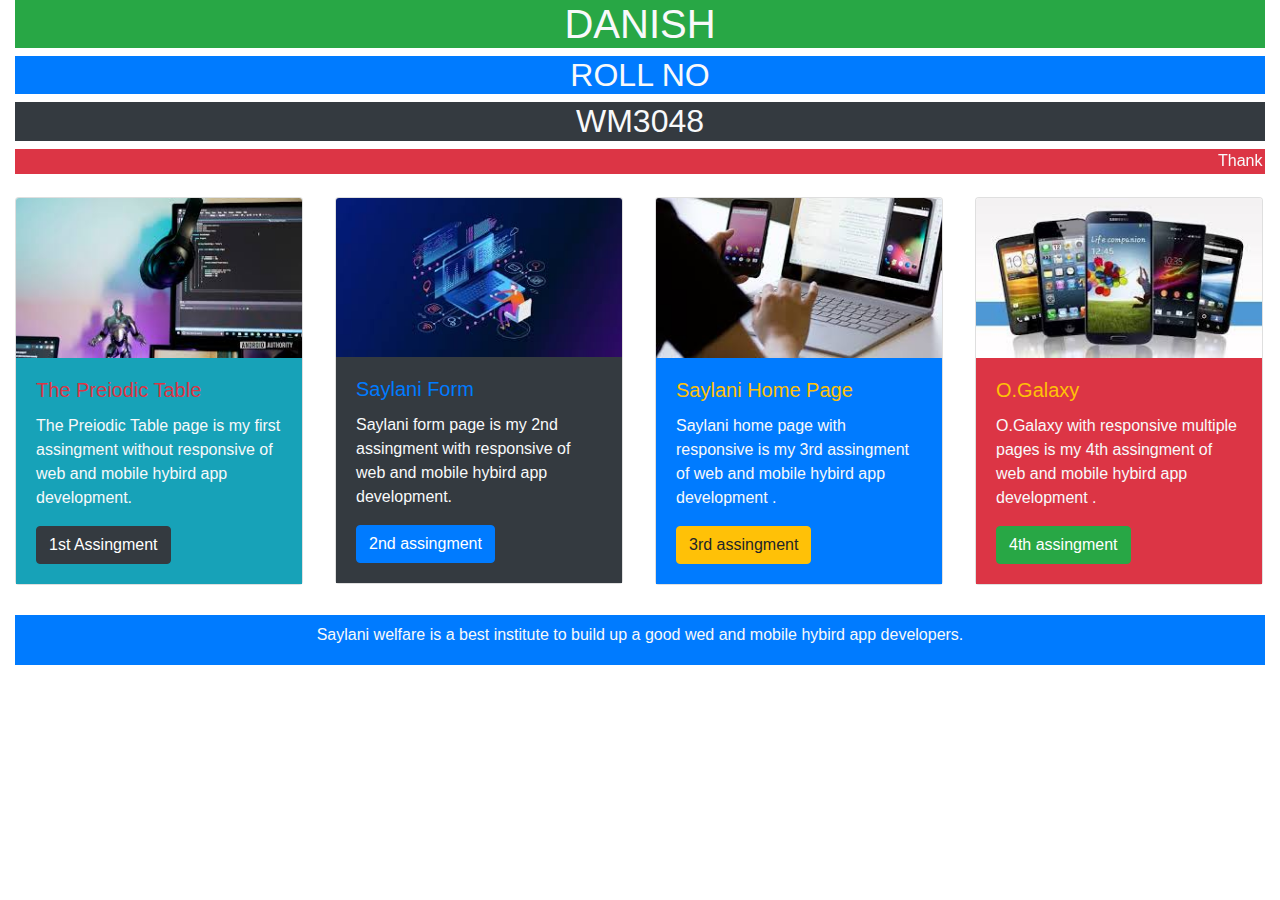
<file: index.html>
<!DOCTYPE html>
<html lang="en">
<head>
    <meta charset="UTF-8">
    <meta name="viewport" content="width=device-width, initial-scale=1.0">
    <title>Document</title>
    <link rel="stylesheet" href="style.css">
    <link rel="stylesheet" href="bootstrap-4.4.1-dist/bootstrap-4.4.1-dist/css/bootstrap.css">

</head>
<body>

    <div class="profile">
        <div class="container-fluid">
            <div class="row">
                <div class="col-md-12">
                    <h1 class="text-center bg-success text-light">DANISH</h1>
                    <h2 class="text-center bg-primary text-light">ROLL NO</h2>
                    <h2 class="text-center bg-dark text-light">WM3048</h2>
                   <marquee class="bg-danger port" direction="left"><p class="text-light ">Thank you Saylani and his web and mobile hybird app development teams.  Saylani give us a platform which called Web and Mobile hybird app development.</p></marquee> 
                </div>
            </div>
        </div>
    </div>


    <div class="portfolio">
        <div class="container-fluid mt-3">
            <div class="row">
                <div class="col-md-3">
                    <div class="card" style="width: 18rem;">
                            <img src="image/images (5).jpg" class="card-img-top" alt="...">
                        <div class="card-body bg-info">
                            <h5 class="card-title text-danger">The Preiodic Table</h5>
                            <p class="card-text text-light">The Preiodic Table page is my first assingment without responsive of web and mobile hybird app development.</p>
                            <a href="table/table.html" class="btn btn-dark">1st Assingment</a>
                        </div>
                    </div>
                </div>


                <div class="col-md-3">
                    <div class="card" style="width: 18rem;">
                            <img src="image/images2.jpg" class="card-img-top" alt="...">
                        <div class="card-body bg-dark">
                            <h5 class="card-title text-primary">Saylani Form</h5>
                            <p class="card-text text-light">Saylani form page is my 2nd assingment with responsive of web and mobile hybird app development.</p>
                            <a href="Saylani form/index.html" class="btn btn-primary">2nd assingment</a>
                        </div>            
                    </div>
                </div>


                <div class="col-md-3">
                    <div class="card" style="width: 18rem;">
                            <img src="image/images (1).jpg" class="card-img-top" alt="...">
                        <div class="card-body bg-primary">
                            <h5 class="card-title  text-warning">Saylani Home Page</h5>
                            <p class="card-text text-light">Saylani home page with responsive is my 3rd assingment of web and mobile hybird app development .</p>
                            <a href="saylani welfare page/index.html" class="btn btn-warning">3rd assingment</a>
            
                         </div>
                    </div>
                </div>

                <div class="col-md-3">
                    <div class="card" style="width: 18rem;">
                            <img src="image/file 2.jpg" class="card-img-top " alt="...">
                        <div class="card-body bg-danger">
                            <h5 class="card-title  text-warning">O.Galaxy</h5>
                            <p class="card-text text-light">O.Galaxy with responsive multiple pages is my 4th assingment of web and mobile hybird app development .</p>
                            <a href="ann electronics/index.html" class="btn btn-success">4th assingment</a>
            
                         </div>
                    </div>
                </div>




            </div>
        </div>
    </div>

    <div class="profile">
        <div class="container-fluid">
            <div class="row">
                <div class="col-md-12">
                    <p class=" bg-primary text-center pt-2 pro text-light">Saylani welfare is a best institute to build up a good wed and mobile hybird app developers.</p>
                </div>
            </div>
        </div>
    </div>
  
</body>
</html>
</file>
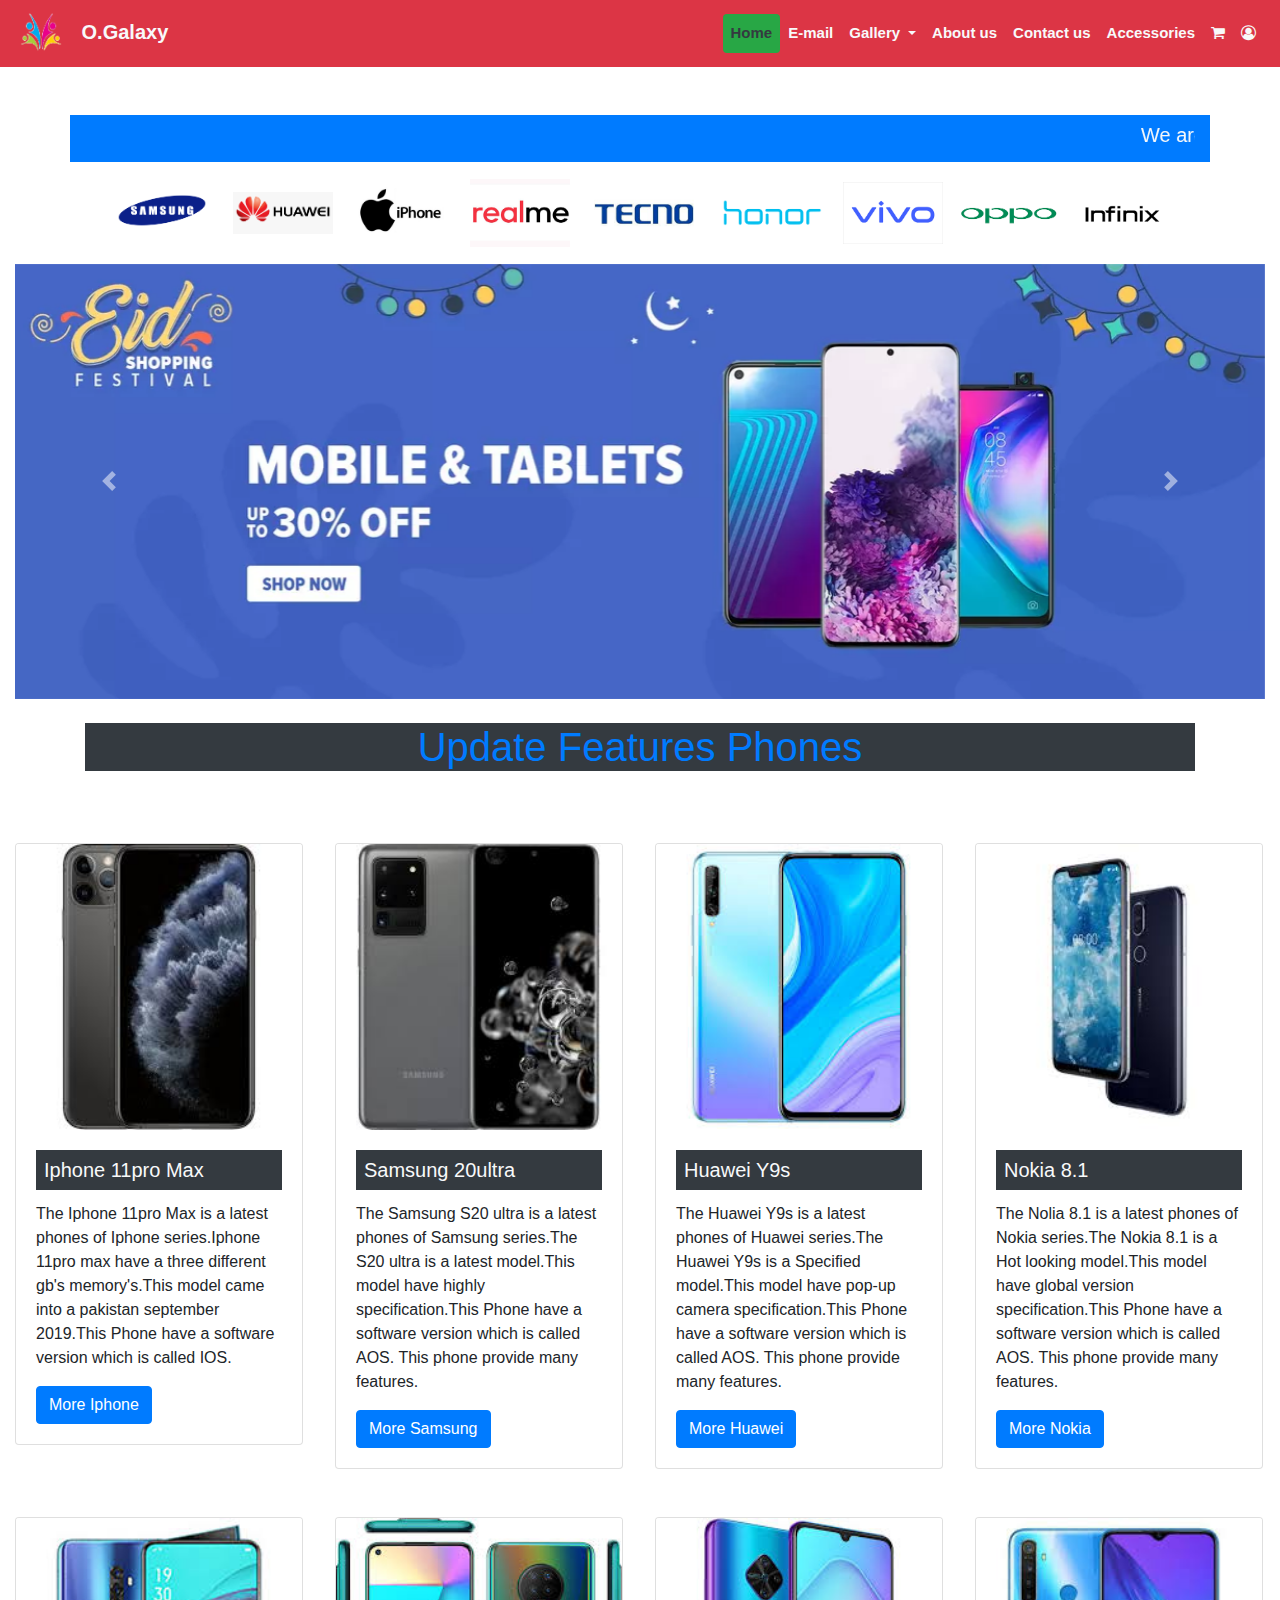
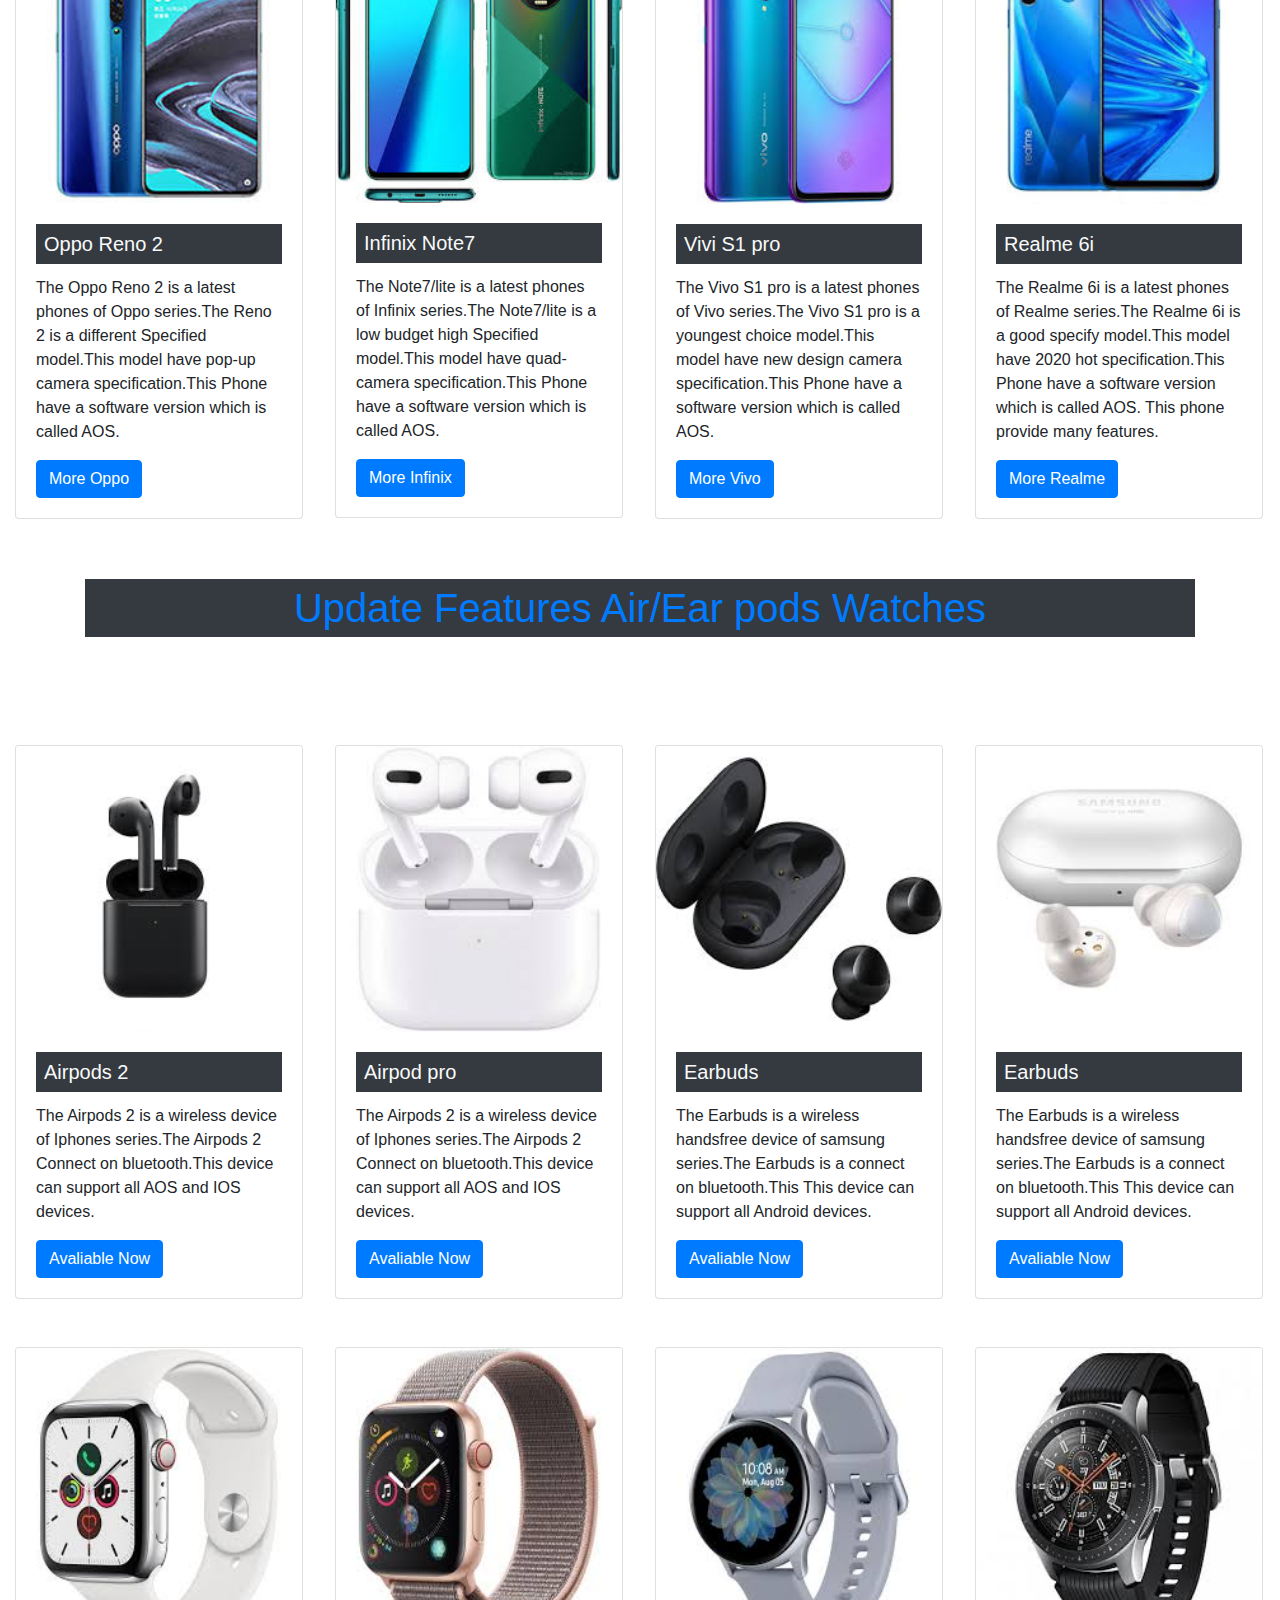
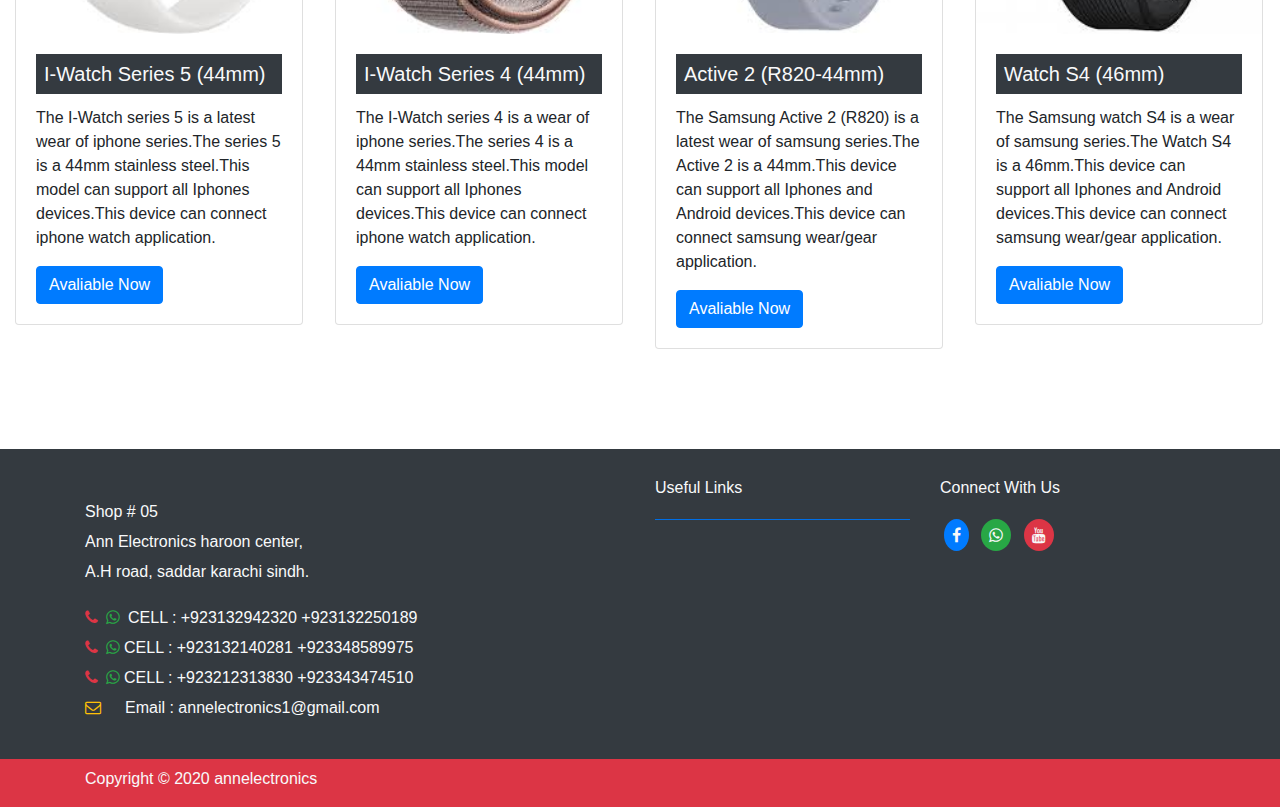
<file: ann electronics/index.html>
<!DOCTYPE html>
<html lang="en">
<head>
    <meta charset="UTF-8">
    <meta name="viewport" content="width=device-width, initial-scale=1.0">
    <title>O.Galaxy</title>
    <link rel="stylesheet" href="style.css">
    <link rel="stylesheet" href="bootstrap-4.4.1-dist/bootstrap-4.4.1-dist/css/bootstrap.css">
    <link rel="stylesheet" href="font-awesome-4.7.0/font-awesome-4.7.0/css/font-awesome.css">
</head>
<body>

    <div class="header sticky-top bg-danger text-light">
        <div class="container-fuild">
            <div class="row">
                <div class="col-md-12">
                    <nav class="navbar navbar-expand-lg navbar-light ">
                      <a class="navbar-brand" href="#">
                        <img src="images/logo1.png" class="logo1"  alt="logo1">
                      <span class="galaxy text-light"> O.Galaxy</span>
                    </a>
                        <button class="navbar-toggler" type="button" data-toggle="collapse" data-target="#navbarSupportedContent" aria-controls="navbarSupportedContent" aria-expanded="false" aria-label="Toggle navigation">
                          <span class="navbar-toggler-icon"></span>
                        </button>
                      
                        <div class="collapse navbar-collapse" id="navbarSupportedContent">
                          <ul class="navbar-nav mr-auto justify-content-end w-100 font ">
                            <li class="nav-item active">
                              <a class="nav-link text-dark bg-success rounded " href="index.html">Home <span class="sr-only">(current)</span></a>
                            </li>
                            <li class="nav-item">
                              <a class="nav-link text-light" href="mailto:annelectronics1@gmail.com">E-mail</a>
                            </li>
                            <li class="nav-item dropdown">
                              <a class="nav-link text-light dropdown-toggle" href="#" id="navbarDropdown" role="button" data-toggle="dropdown" aria-haspopup="true" aria-expanded="false">
                                Gallery
                              </a>
                              <div class="dropdown-menu" aria-labelledby="navbarDropdown">
                                <a class="dropdown-item" href="gallery/samsung.html">Samsung</a>
                                <a class="dropdown-item" href="gallery/huawei/huawei.html">Huawei</a>
                                <a class="dropdown-item" href="gallery/iphones/iphone.html">Iphone</a>
                                <a class="dropdown-item" href="gallery/oppo/oppo.html">Oppo</a>
                                <a class="dropdown-item" href="gallery/nokia/nokia.html">Nokia</a>
                                <a class="dropdown-item" href="gallery/vivo/vivo.html">Vivo</a>
                                <a class="dropdown-item" href="gallery/realme/realme.html">Realme</a>
                                <a class="dropdown-item" href="gallery/infinix/infinix.html">Infinix</a>
                              </div>

                            </li>
                            <li class="nav-item">
                              <a class="nav-link text-light" href="about us/about.html">About us</a>
                            </li>
                            <li class="nav-item">
                              <a class="nav-link text-light" href="contact us/contact.html">Contact us</a>
                              <li class="nav-item">
                                <a class="nav-link text-light" href="#get">Accessories</a>
                              </li>
                              <li class="nav-item">
                                <a class="nav-link text-light" href="#">
                                  <i class="fa fa-shopping-cart" aria-hidden="true"></i>
                                </a>
                              </li>
                              <li class="nav-item">
                                <a class="nav-link text-light" href="#">
                                  <i class="fa fa-user-circle-o" aria-hidden="true"></i>
                                </a>
                              </li> 
                            </li>
                          </ul>
                 
                        </div>
                      </na>
                </div>
            </div>
        </div>
    </div>

    <div class="marquee mt-5">
      <div class="container bg-primary">
        <div class="row">
          <div class="col-md-12">
            <marquee behavior="" direction="left" ><h5 class="text-light pt-2">We are aslo deals with an Used and New branded mobiles,Tablets,Ipads,I-watches,samsung-Gears,Airpods,Earbuds etc.</h5></marquee>
          </div>
        </div>
      </div>
    </div>

    <div class="company logos text-center my-3">
        <div class="container">
            <div class="row">
                <div class="col-md-12 ">
                    <img src="images/samsung.png" alt="samsung" class="logo mx-2">
                    <img src="images/huawei.png" alt="huawei" class="logo mx-2">
                    <img src="images/iphone.png" alt="iphone" class="logo mx-2">
                    <img src="images/realme.png" alt="realme" class="logo mx-1">
                    <img src="images/tecno.png" alt="tecno" class="logo mx-3">
                    <img src="images/Honor-Logo.png" alt="honor" class="logo mx-2">
                    <img src="images/vivo.png" alt="vivo" class="logo mx-2">
                    <img src="images/Oppo-logo.jpg" alt="oppo" class="logo mx-1">
                    <img src="images/infinix.png" alt="infinix" class="logo mx-1">
                    
                </div>
                
            </div>
        </div>
    </div>

    <div class="slider">
      <div class="container-fluid">
        <div class="row">
          <div class="col-md-12">
            <div id="carouselExampleInterval" class="carousel slide" data-ride="carousel">
              <div class="carousel-inner">
                  <div class="carousel-item active" data-interval="10000">
                    <img src="images/slider/file 1.webp" class="d-block w-100" alt="...">
                  </div>
                  <div class="carousel-item" data-interval="2000">
                    <img src="images/slider/file 2.webp" class="d-block w-100" alt="...">
                  </div>
                  <div class="carousel-item">
                    <img src="images/slider/file 1.webp" class="d-block w-100" alt="...">
                  </div>
                  </div>
                  <a class="carousel-control-prev" href="#carouselExampleInterval" role="button" data-slide="prev">
                    <span class="carousel-control-prev-icon" aria-hidden="true"></span>
                    <span class="sr-only">Previous</span>
                  </a>
                  <a class="carousel-control-next" href="#carouselExampleInterval" role="button" data-slide="next">
                    <span class="carousel-control-next-icon" aria-hidden="true"></span>
                    <span class="sr-only">Next</span>
                  </a>
              </div>  
            </div>      
          </div>
        </div>
      </div>
    </div>


    
    <div class="intro">
      <div class="container">
        <div class="row">
          <div class="col-md-12">
            <h1 class="text-center my-4 bg-dark text-primary">Update Features Phones</h1>
          </div>
        </div>
      </div>
    </div>

    <div class="content mt-5">
      <div class="container-fluid">
        <div class="row">
          <div class="col-md-3 ">
            <div class="card" style="width: 18rem;">
              <img class="card-img-top iphones" src="images/ipnones/iphone 3.jpg" alt="Card image cap">
              <div class="card-body">
                <h5 class="card-title text-light bg-dark p-2">Iphone 11pro Max</h5> 
                <p class="card-text ">The Iphone 11pro Max is a latest phones of Iphone series.Iphone 11pro max have a three different gb's memory's.This model came into a pakistan september 2019.This Phone have a software version which is called IOS.</p>
                <a href="gallery/iphones/iphone.html" class="btn btn-primary">More Iphone</a>
              </div>
            </div>
          </div>
        
          <div class="col-md-3 ">
            <div class="card" style="width: 18rem;">
              <img class="card-img-top" src="images/samsung/samung 6.jpg" alt="Card image cap">
              <div class="card-body">
                <h5 class="card-title text-light bg-dark p-2">Samsung 20ultra</h5> 
                <p class="card-text ">The Samsung S20 ultra is a latest phones of Samsung series.The S20 ultra is a latest model.This model have highly specification.This Phone have a software version which is called AOS. This phone provide many features.</p>
                <a href="gallery/samsung.html" class="btn btn-primary">More Samsung</a>
              </div>
            </div>
            </div>
        
            <div class="col-md-3 ">
              <div class="card" style="width: 18rem;">
                <img class="card-img-top" src="images/huawei/huawei 1.jpg" alt="Card image cap">
                <div class="card-body">
                  <h5 class="card-title text-light bg-dark p-2">Huawei Y9s</h5> 
                  <p class="card-text ">The Huawei Y9s is a latest phones of Huawei series.The Huawei Y9s is a Specified model.This model have pop-up camera specification.This Phone have a software version which is called AOS. This phone provide many features.</p>
                  <a href="gallery/huawei/huawei.html" class="btn btn-primary">More Huawei</a>
                </div>
              </div>
            </div>
          
            <div class="col-md-3 ">
              <div class="card" style="width: 18rem;">
                <img class="card-img-top" src="images/nokia/nokia 2.jpg" alt="Card image cap">
                <div class="card-body">
                  <h5 class="card-title text-light bg-dark p-2">Nokia 8.1</h5> 
                  <p class="card-text ">The Nolia 8.1 is a latest phones of Nokia series.The Nokia 8.1 is a Hot looking model.This model have global version specification.This Phone have a software version which is called AOS. This phone provide many features.</p>
                  <a href="gallery/nokia/nokia.html" class="btn btn-primary">More Nokia</a>
                </div>
              </div>
            </div>
        </div>
      </div>
    </div>          
          
    <div class="content mt-5">
      <div class="container-fluid">
        <div class="row">
          <div class="col-md-3 ">
            <div class="card" style="width: 18rem;">
              <img class="card-img-top" src="images/oppo/oppo 0.jpg" alt="Card image cap">
              <div class="card-body">
                <h5 class="card-title text-light bg-dark p-2">Oppo Reno 2</h5> 
                <p class="card-text ">The Oppo Reno 2 is a latest phones of Oppo series.The Reno 2 is a different Specified model.This model have pop-up camera specification.This Phone have a software version which is called AOS.</p>
                <a href="gallery/oppo/oppo.html" class="btn btn-primary">More Oppo</a>
              </div>
            </div>
          </div>

          <div class="col-md-3 ">
            <div class="card" style="width: 18rem;">
              <img class="card-img-top" src="images/infinix/infinix 1.jpg" alt="Card image cap">
              <div class="card-body">
                <h5 class="card-title text-light bg-dark p-2">Infinix Note7</h5> 
                <p class="card-text ">The Note7/lite is a latest phones of Infinix series.The Note7/lite is a low budget high Specified model.This model have quad-camera specification.This Phone have a software version which is called AOS. </p>
                <a href="gallery/infinix/infinix.html" class="btn btn-primary">More Infinix</a>
              </div>
            </div>
          </div>

          <div class="col-md-3 ">
            <div class="card" style="width: 18rem;">
              <img class="card-img-top" src="images/vivo/vivo 2.jpg" alt="Card image cap">
              <div class="card-body">
                <h5 class="card-title text-light bg-dark p-2">Vivi S1 pro</h5> 
                <p class="card-text ">The Vivo S1 pro is a latest phones of Vivo series.The Vivo S1 pro is a  youngest choice model.This model have new design camera specification.This Phone have a software version which is called AOS.</p>
                <a href="gallery/vivo/vivo.html" class="btn btn-primary">More Vivo</a>
              </div>
            </div>
          </div>

          <div class="col-md-3 ">
            <div class="card" style="width: 18rem;">
              <img class="card-img-top" src="images/realme/realme 1.jpg" alt="Card image cap">
              <div class="card-body">
                <h5 class="card-title text-light bg-dark p-2">Realme 6i</h5> 
                <p class="card-text ">The Realme 6i is a latest phones of Realme series.The Realme 6i is a good specify model.This model have 2020 hot specification.This Phone have a software version which is called AOS. This phone provide many features.</p>
                <a href="gallery/realme/realme.html" class="btn btn-primary">More Realme</a>
              </div>
            </div>
          </div>          
        </div>
      </div>
    </div>

    <div class="heading" id="get">
      <div class="container">
        <div class="row">
          <div class="col-md-12">
            <h1 class="text-center my bg-dark  text-primary">Update Features Air/Ear pods Watches </h1>
          </div>
        </div>
      </div>
    </div>





    <div class="content mt-5"  >
      <div class="container-fluid">
        <div class="row">
          <div class="col-md-3" >
            <div class="card" style="width: 18rem;">
              <img class="card-img-top" src="images/ipnones/airpod 1.jpg" alt="Card image cap">
              <div class="card-body">
                <h5 class="card-title text-light bg-dark p-2">Airpods 2</h5> 
                <p class="card-text ">The Airpods 2 is a wireless device of Iphones series.The Airpods 2 Connect on bluetooth.This device can support all AOS and IOS devices.</p>
                <a href="#" class="btn btn-primary">Avaliable Now</a>
              </div>
            </div>
          </div>
  
          <div class="col-md-3 ">
            <div class="card" style="width: 18rem;">
              <img class="card-img-top" src="images/ipnones/airpos pro.jpg" alt="Card image cap">
              <div class="card-body">
                <h5 class="card-title text-light bg-dark p-2">Airpod pro</h5> 
                <p class="card-text ">The Airpods 2 is a wireless device of Iphones series.The Airpods 2 Connect on bluetooth.This device can support all AOS and IOS devices.</p>
                <a href="#" class="btn btn-primary">Avaliable Now</a>
              </div>
            </div>
          </div>
          
          <div class="col-md-3">
            <div class="card" style="width: 18rem;">
              <img class="card-img-top" src="images/samsung/earbuds.jpg" alt="Card image cap" >
              <div class="card-body">
                <h5 class="card-title text-light bg-dark p-2">Earbuds</h5> 
                <p class="card-text ">The Earbuds is a wireless handsfree device of samsung series.The Earbuds is a connect on bluetooth.This This device can support all Android devices.</p>
                <a href="#" class="btn btn-primary">Avaliable Now</a>
              </div>
            </div>
          </div>
  
          <div class="col-md-3 ">
            <div class="card" style="width: 18rem;">
              <img class="card-img-top" src="images/samsung/earbuds 1.jpg" alt="Card image cap">
              <div class="card-body">
                <h5 class="card-title text-light bg-dark p-2">Earbuds</h5> 
                <p class="card-text ">The Earbuds is a wireless handsfree device of samsung series.The Earbuds is a connect on bluetooth.This This device can support all Android devices.</p>
                <a href="#" class="btn btn-primary">Avaliable Now</a>
              </div>
            </div>
          </div>
        </div>       
      </div>
    </div>

    <div class="content mt-5">
      <div class="container-fluid">
        <div class="row">

            <div class="col-md-3">
              <div class="card" style="width: 18rem;">
                <img class="card-img-top" src="images/ipnones/i-watch 1.jpg" alt="Card image cap">
                <div class="card-body">
                  <h5 class="card-title text-light bg-dark p-2">I-Watch Series 5 (44mm)</h5> 
                  <p class="card-text ">The I-Watch series 5 is a latest wear of iphone series.The series 5 is a 44mm stainless steel.This model can support all Iphones devices.This device can connect iphone watch application.</p>
                  <a href="#" class="btn btn-primary">Avaliable Now</a>
                </div>
              </div>
            </div>
    
            <div class="col-md-3">
              <div class="card" style="width: 18rem;">
                <img class="card-img-top" src="images/ipnones/i-watch 2.jpg" alt="Card image cap">
                <div class="card-body">
                  <h5 class="card-title text-light bg-dark p-2">I-Watch Series 4 (44mm)</h5> 
                  <p class="card-text ">The I-Watch series 4 is a wear of iphone series.The series 4 is a 44mm stainless steel.This model can support all Iphones devices.This device can connect iphone watch application.</p>
                  <a href="#" class="btn btn-primary">Avaliable Now</a>
                </div>
              </div>
            </div>
    
            <div class="col-md-3">
              <div class="card" style="width: 18rem;">
                <img class="card-img-top" src="images/samsung/acive 2.jpg" alt="Card image cap">
                <div class="card-body">
                  <h5 class="card-title text-light bg-dark p-2">Active 2 (R820-44mm)</h5> 
                  <p class="card-text ">The Samsung Active 2 (R820) is a latest wear of samsung series.The Active 2 is a 44mm.This device can support all Iphones and Android devices.This device can connect samsung wear/gear application.</p>
                  <a href="#" class="btn btn-primary">Avaliable Now</a>
                </div>
              </div>
            </div>
    
            <div class="col-md-3">
              <div class="card" style="width: 18rem;">
                <img class="card-img-top" src="images/samsung/watch s4.jpg" alt="Card image cap">
                <div class="card-body">
                  <h5 class="card-title text-light bg-dark p-2">Watch S4 (46mm)</h5> 
                  <p class="card-text ">The Samsung watch S4 is a wear of samsung series.The Watch S4 is a 46mm.This device can support all Iphones and Android devices.This device can connect samsung wear/gear application.</p>
                  <a href="#" class="btn btn-primary">Avaliable Now</a>
                </div>
              </div>
            </div>          
        </div>
      </div>
    </div>

    <div class="section bg-dark text-light " id="visit">
      <div class="container">
        <div class="row">
          <div class="col-md-6 sec pt-5">
           
            <p>Shop # 05 <br> Ann Electronics haroon center, <br> A.H road, saddar karachi sindh.</p>

           <p><i class="fa fa-phone text-danger "></i><i class="fa fa-whatsapp mx-2 text-success"></i>CELL : +923132942320 +923132250189<span></span><br>
            <i class="fa fa-phone text-danger"></i><span class="num mx-1"><i class="fa fa-whatsapp text-success mx-1"></i>CELL : +923132140281 +923348589975</span><br>             
            <i class="fa fa-phone text-danger"></i><span class="num mx-1"><i class="fa fa-whatsapp text-success mx-1"></i>CELL : +923212313830 +923343474510</span><br>
            <i class="fa fa-envelope-o text-warning"></i><span class="num mx-4">Email : annelectronics1@gmail.com</span></p>  
          </div>

          <div class="col-md-3 pt-4">
              <p class="uses ">Useful Links</p><hr class="bg-primary">

          </div>
          <div class="col-md-3 mb-5 pt-4">
              <p class="contact">Connect With Us</p>
            <div class="social">
              <i class="fa fa-facebook text-light bg-primary rounded-circle mx-1 p-2"></i>
              <i class="fa fa-whatsapp text-light bg-success rounded-circle mx-1 p-2"></i>   
              <i class="fa fa-youtube text-light bg-danger rounded-circle mx-1 p-2"></i>
            </div>
          </div>
        </div>
      </div>
    </div>

    
    <div class="footer bg-danger text-light pt-2">
      <div class="container">
        <div class="row">
        <div class="col-md-12">
          <p>Copyright &copy; 2020 annelectronics</p>
        </div>
        </div>
      </div>
    </div>



    <script src="https://code.jquery.com/jquery-3.2.1.slim.min.js" integrity="sha384-KJ3o2DKtIkvYIK3UENzmM7KCkRr/rE9/Qpg6aAZGJwFDMVNA/GpGFF93hXpG5KkN" crossorigin="anonymous"></script>
<script src="https://cdnjs.cloudflare.com/ajax/libs/popper.js/1.12.9/umd/popper.min.js" integrity="sha384-ApNbgh9B+Y1QKtv3Rn7W3mgPxhU9K/ScQsAP7hUibX39j7fakFPskvXusvfa0b4Q" crossorigin="anonymous"></script>
<script src="https://maxcdn.bootstrapcdn.com/bootstrap/4.0.0/js/bootstrap.min.js" integrity="sha384-JZR6Spejh4U02d8jOt6vLEHfe/JQGiRRSQQxSfFWpi1MquVdAyjUar5+76PVCmYl" crossorigin="anonymous"></script>


</body>
</html>
</file>
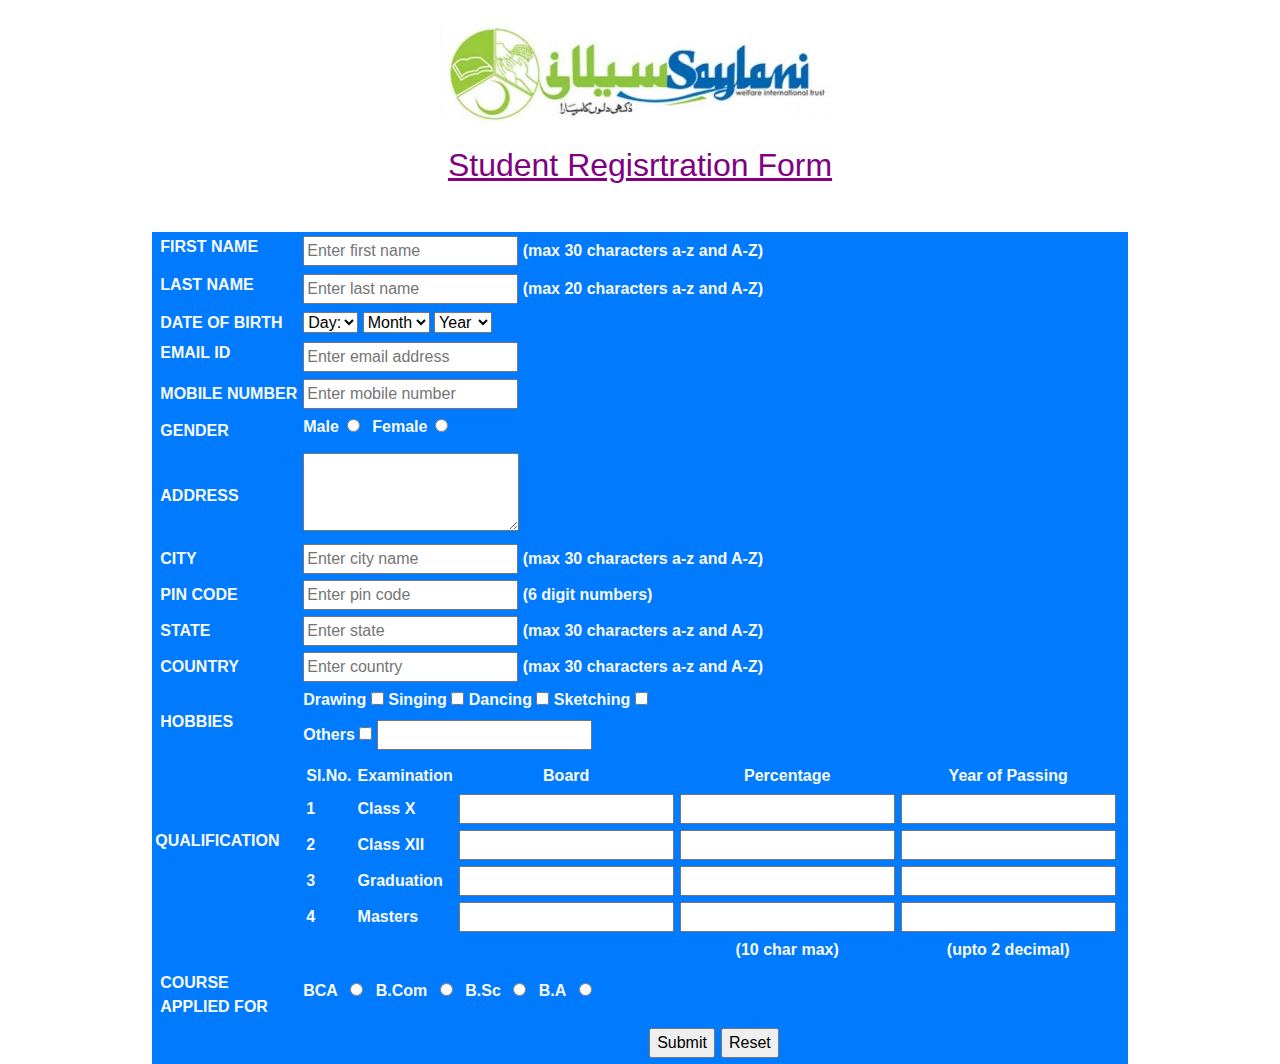
<file: Saylani form/index.html>
<!DOCTYPE html>
<html lang="en">
<head>
    <meta charset="UTF-8">
    <meta name="viewport" content="width=device-width, initial-scale=1.0">
    <title>Document</title>
    <link rel="stylesheet" href="style.css">
    <link rel="stylesheet" href="bootstrap-4.4.1-dist/bootstrap-4.4.1-dist/css/bootstrap.css">
</head>
<body>
  <div class="section text-center my-4">
      <div class="container">
          <div class="row">
              <div class="col-md-12">
                  <img src="image/IMG_20200415_215037.jpg" alt="saylani">
                 <a href="index.html"><h2 class="my-4">Student Regisrtration Form</h2></a>
              </div>
          </div>
      </div>
  </div>
  
  <div class="forms">
      <div class="container">
          <div class="row">
              <div class="col-md-12">
                  <form action="image/image.html">
                      <table class="bg-primary text-light">
                        <tr>
                            <td class="pl-2">
                                <label for="first">FIRST NAME</label></td>
                            <td>
                                <input type="text" name="name" id="first" maxlength="30" placeholder="Enter first name"> (max 30 characters a-z and A-Z)</td>               
                        </tr>
                        <tr>
                            <td  class="pl-2">
                                <label for="last">LAST NAME</label></td>
                            <td>
                                <input type="text" name="name"  id="last" maxlength="30" placeholder="Enter last name"> <span> (max 20 characters a-z and A-Z)</span></td>
                       </tr>
                       <tr>
                        <td  class="pl-2">DATE OF BIRTH</td>
                        <td>
                            <select name="day">
                                <option value="null">Day:</option>
                                <option value="01">01:</option>
                                <option value="02">02:</option>
                                <option value="03">03:</option>
                                <option value="04">04:</option>
                                <option value="05">05:</option>
                                <option value="06">06:</option>
                                <option value="07">07:</option>
                                <option value="08">08:</option>
                                <option value="09">09:</option>
                                <option value="10">10:</option>
                                <option value="11">11:</option>
                                <option value="12">12:</option>
                                <option value="13">13:</option>
                                <option value="14">14:</option>
                                <option value="15">15:</option>
                                <option value="16">16:</option>
                                <option value="17">17:</option>
                                <option value="18">18:</option>
                                <option value="19">19:</option>
                                <option value="20">20:</option>
                                <option value="21">21:</option>
                                <option value="22">22:</option>
                                <option value="23">23:</option>
                                <option value="24">24:</option>
                                <option value="25">25:</option>
                                <option value="26">26:</option>
                                <option value="27">27:</option>
                                <option value="28">28:</option>
                                <option value="29">29:</option>
                                <option value="30">30:</option>
                                <option value="31">31:</option>
                            </select>
                            <select name="month">
                                <option value="null">Month</option>
                                <option value="jan">Jan</option>
                                <option value="feb">Feb</option>
                                <option value="mar">Mar</option>
                                <option value="apr">Apr</option>
                                <option value="may">May</option>
                                <option value="jun">Jun</option>
                                <option value="jul">Jul</option>
                                <option value="aug">Aug</option>
                                <option value="sep">Sep</option>
                                <option value="oct">Oct</option>
                                <option value="nov">Nov</option>
                                <option value="dec">Dec</option>
                            </select>
                            <select name="year">
                                <option value="null">Year</option>
                                <option value="2020">2020</option>
                                <option value="2019">2019</option>
                                <option value="2018">2018</option>
                                <option value="2017">2017</option>
                                <option value="2016">2016</option>
                                <option value="2015">2015</option>
                                <option value="2014">2014</option>
                                <option value="2013">2013</option>
                                <option value="2012">2012</option>
                                <option value="2011">2011</option>
                                <option value="2010">2010</option>
                                <option value="2009">2009</option>
                                <option value="2008">2008</option>
                                <option value="2007">2007</option>
                                <option value="2006">2006</option>
                                <option value="2005">2005</option>
                                <option value="2004">2004</option>
                                <option value="2003">2003</option>
                                <option value="2002">2002</option>
                                <option value="2001">2001</option>
                                <option value="2000">2000</option>
                            </select>
                        </td>
                    </tr>
                    <tr>
                        <td   class="pl-2"><label for="email" >EMAIL ID</label></td>
                        <td><input type="email" name="email"   id="mail" placeholder="Enter email address"></td>
                        
                    </tr>
                    <tr>
                        <td   class="pl-2">MOBILE NUMBER</td>
                        <td><input type="number" name="number"   placeholder="Enter mobile number"></td>
                        
                    </tr>
                    <tr>
                        <td   class="pl-2">GENDER</td>
                        <td><label for="male">Male</label><input type="radio" name="gender" id="male" class="mx-2">
                        <label for="female">Female</label><input type="radio" name="gender" id="female" class="mx-2"></td>
                            
                    </tr>
                    <tr>
                        <td   class="pl-2">ADDRESS</td>
                        <td><textarea name="comments"  id="address" cols="21" rows="3"></textarea></td>
                        
                    </tr>    
                    <tr>
                        <td   class="pl-2">CITY</td>
                        <td><input type="text" name="city"   maxlength="30" placeholder="Enter city name"><span> (max 30 characters a-z and A-Z)</span></td>
                        
                        
                    </tr>
                    <tr>
                        <td class="pl-2">PIN CODE</td>
                        <td><input type="number" name="number" max="6" placeholder="Enter pin code"><span> (6 digit numbers)</span></td>
                        
                    </tr>
                    <tr>
                        <td   class="pl-2">STATE</td>
                        <td><input type="text" name="name"  placeholder="Enter state" maxlength="30"><span> (max 30 characters a-z and A-Z)</span></td>
                        
                    </tr>
                    <tr>
                        <td class="pl-2">COUNTRY</td>
                        <td><input type="text" name="name"  placeholder="Enter country" maxlength="30"> <span>(max 30 characters a-z and A-Z)</spna></td>
                        
                    </tr>
                    
                    <tr>
                        <td class="pl-2">HOBBIES</td>
                        <td><label for="draw">Drawing</label>
                        <input type="checkbox" name="draw" id="draw">
                        <label for="sing">Singing</label>
                        <input type="checkbox" name="sing" id="sing">
                        <label for="dance">Dancing</label>
                        <input type="checkbox" name="dance" id="dance">
                        <label for="sketch">Sketching</label>
                        <input type="checkbox" name="sketch" id="sketch"><br>
                        <label for="other">Others</label>
                        <input type="checkbox" name="other" id="other">
                        <input type="text" name="name">                
                    </td>
                    </tr>
                    <tr>
                    
                        <td class="pb-5">
                            QUALIFICATION
                        </td>
                    
                        <td>
                            <table>
                                <tr>
                                    <td>Sl.No.</td>
                                    <td>Examination</td>
                                    <td class="text-center">Board</td>
                                    <td class="text-center">Percentage</td>
                                    <td class="text-center">Year of Passing</td>
                                </tr>
                                 <tr>
                                    <td>1</td>
                                    <td>Class X</td>
                                    <td><input type="text" name="name" maxlength="10"></td>
                                    <td><input type="text" name="name" maxlength="10"></td>
                                    <td><input type="text" name="name" maxlength="10"></td>
                                </tr>
                                 <tr>
                                           
                                    <td>2</td>
                                    <td>Class XII</td>
                                    <td><input type="text" name="name" maxlength="10"></td>
                                    <td><input type="text" name="name" maxlength="10"></td>
                                    <td><input type="text" name="name" maxlength="10"></td>
                                </tr>
                                <tr>
                                    <td>3</td>
                                    <td>Graduation</td>
                                    <td><input type="text" name="name" maxlength="10"></td>
                                    <td><input type="text" name="name" maxlength="10"></td>
                                    <td><input type="text" name="name" maxlength="10"></td>
                                </tr>
                                <tr>
                                    
                                    <td>4</td>
                                    <td>Masters</td>
                                    <td><input type="text" name="name" maxlength="10"></td>
                                    <td><input type="text" name="name" maxlength="10"></td>
                                    <td><input type="text" name="name" maxlength="10"></td>
                                </tr>
                                <tr>
                                    <td></td>
                                    <td></td>
                                    <td></td>
                                    <td  class="text-center">(10 char max)</td>
                                    <td  class="text-center">(upto 2 decimal)</td>
                                    <td></td>
                                </tr> 
                                      
                            </table>
                        </td>
                    </tr>
    
                        <tr>
                            <td class="pl-2">COURSE<br>APPLIED FOR</td>
                            <td>
                                <label for="bca">BCA</label>
                                <input type="radio" name="course" id="bca" class="mx-2">
                                <label for="bcom">B.Com</label>
                                <input type="radio" name="course" id="bcom" class="mx-2">
                                <label for="bsc">B.Sc</label>
                                <input type="radio" name="course" id="bsc" class="mx-2">
                                <label for="ba">B.A</label>
                                <input type="radio" name="course" id="ba" class="mx-2">
                            
                            </td>    
                        </tr>
    
                        <tr>
                            <td></td>
                            <td>
                                <table>
                                    <tr>
                                        <td class="mx-2">
                                            <input type="submit" name="submit" value="Submit">
                                        </td >
                                        <td  class="mx-2">
                                            <input type="reset" name="reset" value="Reset"  >
                                        </td>
                                    </tr>
                            </td>
                        </table>
                        
                        </tr>
                    
                      </table>
                  </form>
              </div>
          </div>
      </div>
  </div>




</body>
</html>
</file>
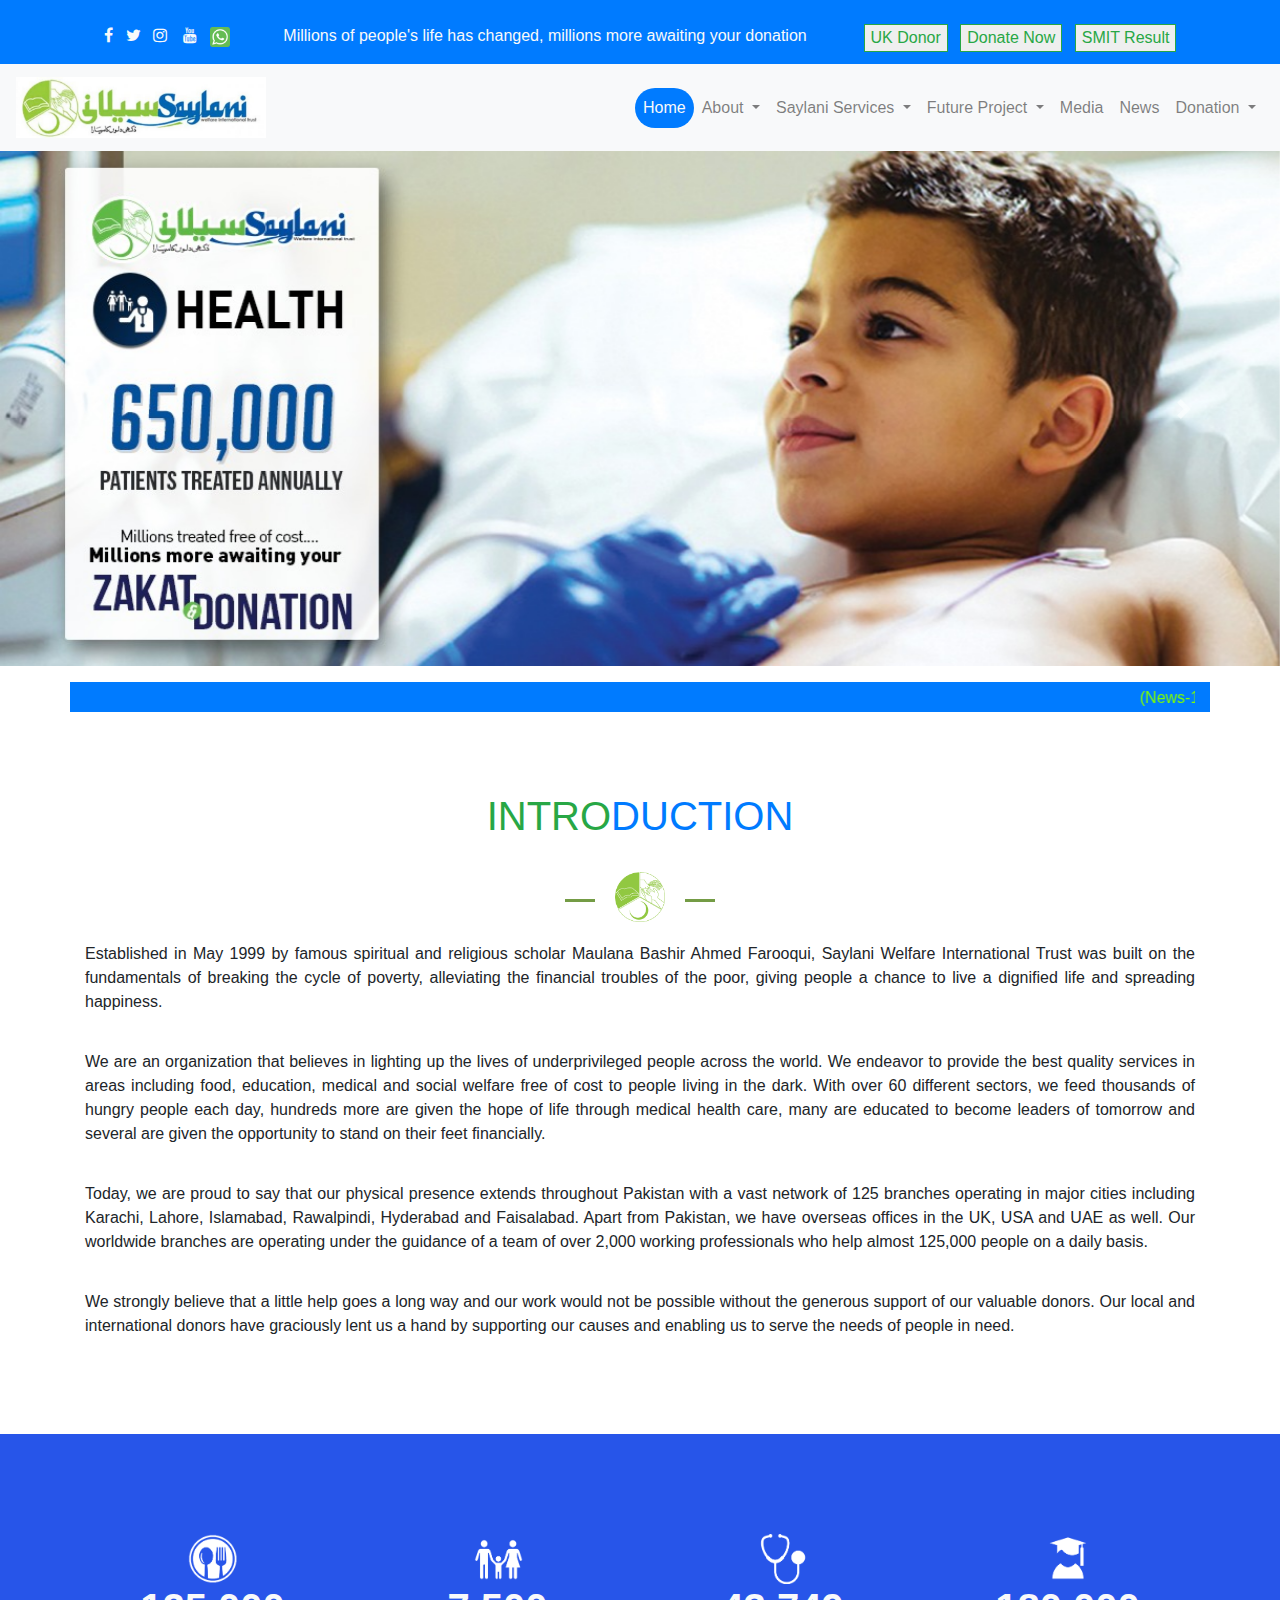
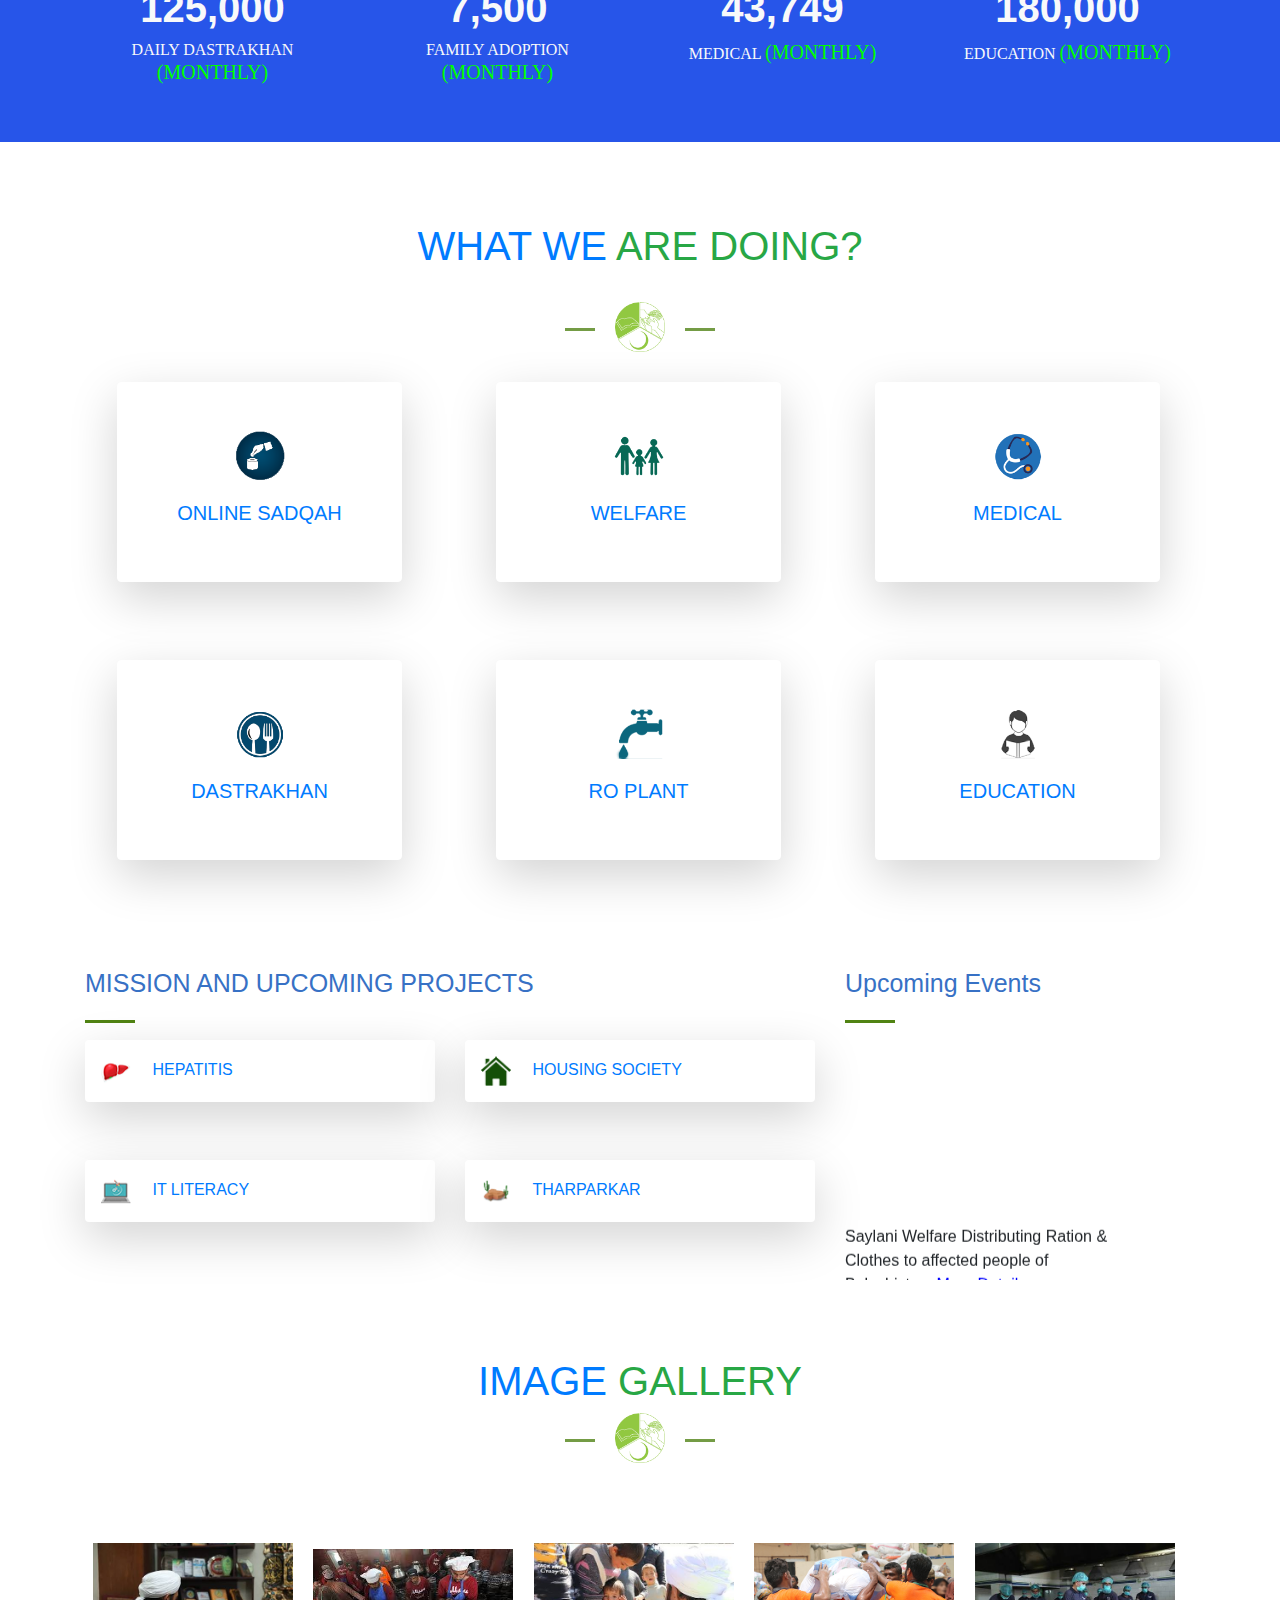
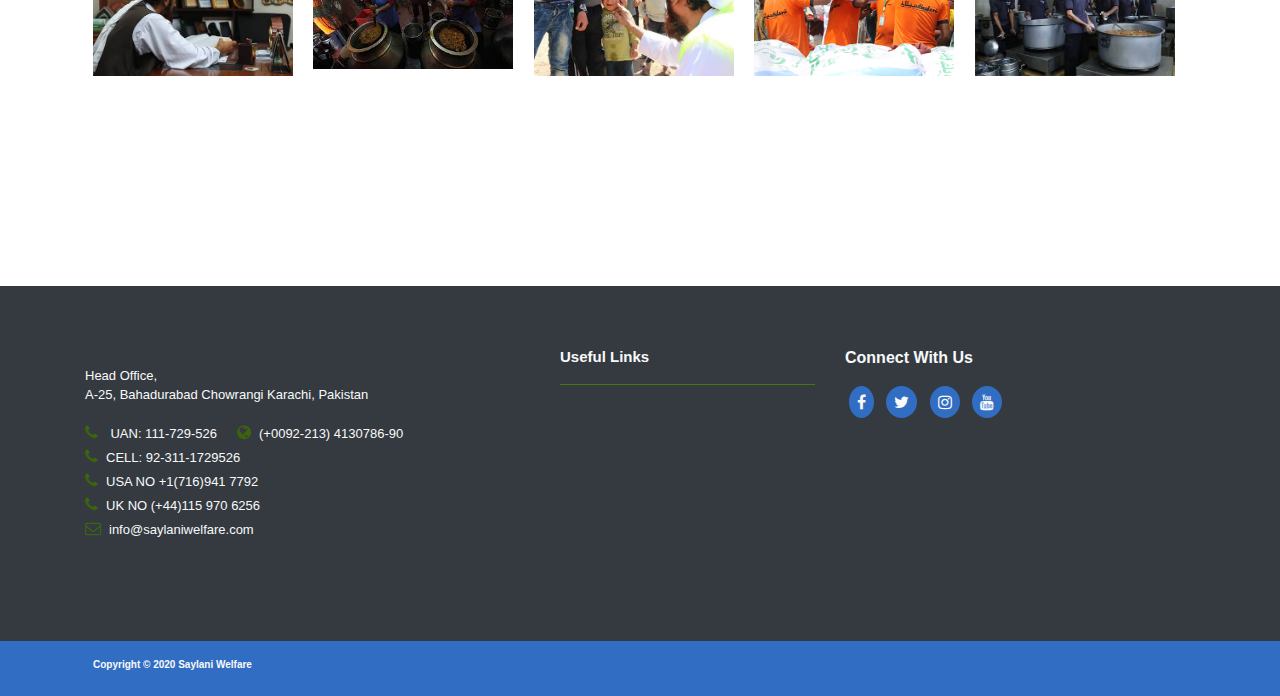
<file: saylani welfare page/index.html>
<!DOCTYPE html>
<html lang="en">
<head>
    <meta charset="UTF-8">
    <meta name="viewport" content="width=device-width, initial-scale=1.0">
    <title>Saylani Welfare Trust</title>
    <link rel="stylesheet" href="style.css">
    <link rel="stylesheet" href="bootstrap-4.4.1-dist/bootstrap-4.4.1-dist/css/bootstrap.css">
    <link rel="stylesheet" href="font-awesome-4.7.0/font-awesome-4.7.0/css/font-awesome.css">

</head>
<body>
    
    <div class="topbar bg-primary text-light text-center">
        <div class="container">
            <div class="row">
                <div class="col-md-2">
                    <div class="social">
                        <i class="fa fa-facebook px-1 " ></i>
                        <i class="fa fa-twitter px-1  "></i>
                        <i class="fa fa-instagram px-1  "></i>
                        <i class="fa fa-youtube px-2  "></i>
                        <img src="images/whatsapp.png" class="image3" alt="whatsapp">
                        
                        
                    </div>
                </div>
                <div class="col-md-6">
                    <p> Millions of people's life has changed, millions more awaiting your donation </p>

                </div>
                <div class="col-md-4">
                    <input type="submit" name="donation" class="button border border-success text-success mx-1" value="UK Donor">
                    <input type="submit" name="donation" class="button border border-success text-success mx-1" value="Donate Now">
                    <input type="submit" name="donation" class="button border border-success text-success mx-1" value="SMIT Result">
                </div>
            </div>
        </div>
    </div>

    <div class="header sticky-top ">
        <div class="container-fuild">
            <div class="row">
                <div class="col-md-12">
            <nav class="navbar sticky-top navbar-expand-lg navbar-light bg-light">
                <a class="navbar-brand" href="#">
                    <img src="images/IMG_20200415_215037.jpg" class="image"  alt="sayalni">
                </a>
                <button class="navbar-toggler" type="button" data-toggle="collapse" data-target="#navbarNavDropdown" aria-controls="navbarNavDropdown" aria-expanded="false" aria-label="Toggle navigation">
                  <span class="navbar-toggler-icon"></span>
                </button>
                <div class="collapse navbar-collapse" id="navbarNavDropdown">
                  <ul class="navbar-nav mr-auto justify-content-end w-100">
                    <li class="nav-item active">
                      <a class="nav-link  bg-primary text-light rounded-pill" href="#">Home <span class="sr-only">(current)</span></a>
                    </li>
                    <li class="nav-item dropdown">
                        <a class="nav-link dropdown-toggle" href="#" id="navbarDropdownMenuLink" role="button" data-toggle="dropdown" aria-haspopup="true" aria-expanded="false">
                          About
                        </a>
                        <div class="dropdown-menu" aria-labelledby="navbarDropdownMenuLink">
                          <a class="dropdown-item" href="#">Introduction</a>
                          <a class="dropdown-item" href="#">Chairman Message</a>
                          <a class="dropdown-item" href="#">Saylani Annual Report</a>
                        </div>
                      </li>
                      <li class="nav-item dropdown">
                        <a class="nav-link dropdown-toggle" href="#" id="navbarDropdownMenuLink" role="button" data-toggle="dropdown" aria-haspopup="true" aria-expanded="false">
                          Saylani Services
                        </a>
                        <div class="dropdown-menu" aria-labelledby="navbarDropdownMenuLink">
                          <a class="dropdown-item" href="#">Education</a>
                          <a class="dropdown-item" href="#">Medical</a>
                          <a class="dropdown-item" href="#">Welfare</a>
                          <a class="dropdown-item" href="#">Hajj Application Form</a>
                          <a class="dropdown-item" href="#">Saylani Dastarkhwan</a>
                          <a class="dropdown-item" href="#">Saylani Ro PLant</a>
                          <a class="dropdown-item" href="#">Online Sadqah</a>
                          <a class="dropdown-item" href="#">Online Taweezat/Istekhara</a>
                          <a class="dropdown-item" href="#">Saylani Job Bank</a>
                          <a class="dropdown-item" href="#">Online Quran Academy</a>
                          <a class="dropdown-item" href="#">Books</a>
                          <a class="dropdown-item" href="#">Saylani Online Masajid</a>
                        </div>
                      </li>
                      <li class="nav-item dropdown">
                        <a class="nav-link dropdown-toggle" href="#" id="navbarDropdownMenuLink" role="button" data-toggle="dropdown" aria-haspopup="true" aria-expanded="false">
                          Future Project
                        </a>
                        <div class="dropdown-menu" aria-labelledby="navbarDropdownMenuLink">
                          <a class="dropdown-item" href="#">Saylani University</a>
                          <a class="dropdown-item" href="#">Saylani City</a>
                        </div>
                      </li>  
                    <li class="nav-item">
                      <a class="nav-link" href="#">Media</a>
                    </li>
                    <li class="nav-item">
                      <a class="nav-link" href="#">News</a>
                    </li>
                    <li class="nav-item dropdown">
                      <a class="nav-link dropdown-toggle" href="#" id="navbarDropdownMenuLink" role="button" data-toggle="dropdown" aria-haspopup="true" aria-expanded="false">
                        Donation
                      </a>
                      <div class="dropdown-menu" aria-labelledby="navbarDropdownMenuLink">
                        <a class="dropdown-item" href="#">Bank Details</a>
                        <a class="dropdown-item" href="#">Sadqa</a>
                        <a class="dropdown-item" href="#">Aqiqa</a>
                        <a class="dropdown-item" href="#">Other Donation</a>
                        <a class="dropdown-item" href="#">Corona Effecties</a>
                        <a class="dropdown-item" href="#">Ramzan-2020</a>
                        <a class="dropdown-item" href="#">Contact Us</a>
                      </div>
                    </li>
                  </ul>
                </div>
            </nav>
        </div>
    </div>
   
    </div>
    </div>


            <div class="slider">
                <div class="row">
                    <div class="col-md-12">
                        <div id="carouselExampleInterval" class="carousel slide" data-ride="carousel">
                            <div class="carousel-inner">
                              <div class="carousel-item active" data-interval="10000">
                                <img src="images/slider1.png" class="d-block w-100" alt="...">
                              </div>
                              <div class="carousel-item" data-interval="2000">
                                <img src="images/RotiBank_Slider.jpg" class="d-block w-100" alt="...">
                              </div>
                              <div class="carousel-item">
                                <img src="images/BloodBank_Slider.jpg" class="d-block w-100" alt="...">
                              </div>
                            </div>
                            <a class="carousel-control-prev" href="#carouselExampleInterval" role="button" data-slide="prev">
                              <span class="carousel-control-prev-icon" aria-hidden="true"></span>
                              <span class="sr-only">Previous</span>
                            </a>
                            <a class="carousel-control-next" href="#carouselExampleInterval" role="button" data-slide="next">
                              <span class="carousel-control-next-icon" aria-hidden="true"></span>
                              <span class="sr-only">Next</span>
                            </a>
                          </div>
                    </div>
                </div>
            </div>

    
            <div class="paragraph mt-3">
              <div class="container">
                  <div class="row">
                      <div class="col-md-12 mark">
                          <marquee behavior="left" direction="left">
                          <p class="para2"><span class="para">(News-1 Dated:15-06-2019)</span>   PIAICNext Phase Admission in Islamabad And Faisalabad .<span class="more">  More Details</span> <span class="para">   (News-2 Dated:15-05-2019)</span>  Saylani Welfare Announced "Donation Application" .<span class="more">   More Details</span> <span class="para">   (News-3 Dated:07-05-2019)</span>  Saylani Organized 200+ Locations For Iftar And Sehri In This Holy Month .<span class="more">   More Details</span> <span class="para">   (News-4 Dated:08-03-2019)</span>   Saylani Welfare Distributing Ration & Clothes to affected people of Balochistan.<span class="more"> More Details</span> <span class="para"> (News-5 Dated:25-02-2019)</span>  PIAIC Entrance Exam Merit Ranking List Announced.<span class="more">   More Details</span> <span class="para">   (News-6 Dated:23-02-2019)</span>  President of Pakistan (Dr. Arif Alvi) Visited Saylani Welfare International Trust HeadOffice Karachi.<span class="more">   More Details</span> <span class="para">   (News-7 Dated:19-02-2019)</span>  Dr Jamil Ahmed (Additional Inspector General of Police) & Atiqmir Visit Saylani Welfare International Trust, Saylani Mass I.T. Training.<span class="more">   More Details</span>   
      
                          </p>
                      </marquee>
                      </div>
                  </div>
              </div>
          </div>
      
      
          
    <div class="heading text-center">
      <div class="container">
          <div class="row">
              <div class="col-md-12">
                  <h1 class="text-primary"><span class="text-success">INTRO</span>DUCTION</h1><br>
                 <span class="line"></span><img src="images/download.png"  class="image2" alt=""><span class="line"></span>
              </div>
          </div>
      </div>
  </div>

  <div class="graph">
      <div class="container">
          <div class="row">
              <div class="col-md-12"> 
                          <p>Established in May 1999 by famous spiritual and religious scholar Maulana Bashir Ahmed Farooqui, Saylani Welfare International Trust was built on the fundamentals of breaking the cycle of poverty, alleviating the financial troubles of the poor, giving people a chance to live a dignified life and spreading happiness.
                          </p>
              </div>
          </div>
      </div>
  </div>

  <div class="graph">
      <div class="container">
          <div class="row">
              <div class="col-md-12"> 
                          <p>We are an organization that believes in lighting up the lives of underprivileged people across the world. We endeavor to provide the best quality services in areas including food, education, medical and social welfare free of cost to people living in the dark. With over 60 different sectors, we feed thousands of hungry people each day, hundreds more are given the hope of life through medical health care, many are educated to become leaders of tomorrow and several are given the opportunity to stand on their feet financially.
                          </p>
              </div>
          </div>
      </div>
  </div>

  <div class="graph">
      <div class="container">
          <div class="row">
              <div class="col-md-12"> 
                  <p>Today, we are proud to say that our physical presence extends throughout Pakistan with a vast network of 125 branches operating in major cities including Karachi, Lahore, Islamabad, Rawalpindi, Hyderabad and Faisalabad. Apart from Pakistan, we have overseas offices in the UK, USA and UAE as well. Our worldwide branches are operating under the guidance of a team of over 2,000 working professionals who help almost 125,000 people on a daily basis.
                  </p>
                  
              </div>
          </div>
      </div>
  </div>

  <div class="graph">
      <div class="container">
          <div class="row">
              <div class="col-md-12">
                  <p>We strongly believe that a little help goes a long way and our work would not be possible without the generous support of our valuable donors. Our local and international donors have graciously lent us a hand by supporting our causes and enabling us to serve the needs of people in need.
                  </p>
              </div>
          </div>
      </div>
  </div>


  <div class="counters  text-center">
    <div class="container">
        <div class="row">
            <div class="col-md-3 ">
                <img src="images/food.png" class="image1" alt="food">
                <h1 class="code text-light">125,000</h1>
                <h6 class="text-light">DAILY DASTRAKHAN <span class="monthly">(MONTHLY)</span></h6>
            </div>

            <div class="col-md-3">
                <img src="images/family.png" class="image1" alt="family">
                <h1 class="code text-light">7,500</h1>
                <h6 class="text-light">FAMILY ADOPTION <span class="monthly"> (MONTHLY)</span></h6>
            </div>

            <div class="col-md-3">
                <img src="images/icon_medical_png.png" class="image1" alt="medical">
                <h1 class="code text-light">43,749</h1>
                <h6 class="text-light">MEDICAL <span class="monthly"> (MONTHLY)</span></h6>
            </div>

            <div class="col-md-3">
                <img src="images/icon_education_png.png" class="image1" alt="education">
                <h1 class="code text-light">180,000</h1>
                <h6 class="text-light">EDUCATION <span class="monthly"> (MONTHLY)</span></h6>
            </div>
        </div>
    </div>
</div>


<div class="heading text-center">
  <div class="container">
      <div class="row">
          <div class="col-md-12">
              <h1 class="text-success"><span class="text-primary">WHAT WE</span> ARE DOING?</h1><br>
             <span class="line"></span><img src="images/download.png"  class="image2" alt=""><span class="line"></span>
          </div>
      </div>
  </div>
</div>


<div class="activity text-center">
  <div class="container main" >
      <div class="row">
          <div class="col-md-3 current  bg-light shadow-lg p-5 mb-5 bg-white rounded">
              <img src="images/onlinesadqah.png" class="image4" alt="sadqa">
              <h4 class="project text-primary">ONLINE SADQAH</h4>
          </div>

          <div class="col-md-3 current  bg-light shadow-lg p-5 mb-5 bg-white rounded">
              <img src="images/welfare.png" class="image4" alt="walfare">
              <h4 class="project text-primary">WELFARE</h4>
          </div>
      
          <div class="col-md-3 current  bg-light shadow-lg p-5 mb-5 bg-white rounded">
              <img src="images/medic.png" class="image4" alt="dastarkhwan">
              <h4 class="project text-primary">MEDICAL</h4>
          </div>
      </div>
  </div>
</div>


<div class="activity text-center">
  <div class="container main" >
      <div class="row">
          <div class="col-md-3 current bg-light shadow-lg p-5 mb-5 bg-white rounded">
              <img src="images/Dastarkhwan1.png" class="image4" alt="dastarkhwan">
              <h4 class="project text-primary">DASTRAKHAN</h4>
          </div>

          <div class="col-md-3 current  bg-light shadow-lg p-5 mb-5 bg-white rounded">
              <img src="images/ROPLANT.png" class="image4" alt="roplant">
              <h4 class="project text-primary">RO PLANT</h4>
          </div>
      
          <div class="col-md-3 current  bg-light shadow-lg p-5 mb-5 bg-white rounded">
              <img src="images/education.png" class="image4" alt="education">
              <h4 class="project text-primary">EDUCATION</h4>
          </div>
      </div>
  </div>
</div>


<div class="mission">
  <div class="container">
      <div class="row">
          <div class="col-md-8 ">
              <h4 class="upcoming">MISSION AND UPCOMING PROJECTS</h4>
              <span class="upcom"></span>
              <div class="row space">
                  <div class="col-md-6">
                      <div class="pro1 bg-light shadow-lg p-3 mb-5 bg-white rounded">
                          <img src="images/Hepatitis.png" class="image5" alt="health">
                          <span class="it text-primary">HEPATITIS</span>
                      </div>
                  </div>
                  <div class="col-md-6">
                      <div class="pro1 bg-light shadow-lg p-3 mb-5 bg-white rounded">
                          <img src="images/housing.png" class="image5" alt="house">
                          <span class="it text-primary">HOUSING SOCIETY</span>
                      </div>
                  </div>    
              </div>
              <div class="row space">
                  <div class="col-md-6">
                      <div class="pro1 bg-light shadow-lg p-3 mb-5 bg-white rounded">
                          <img src="images/IT.png" class="image5" alt="it">
                          <span class="it text-primary ">IT LITERACY</span>
                      </div>
                  </div>
                  <div class="col-md-6">
                      <div class="pro1 bg-light shadow-lg p-3 mb-5 bg-white rounded">
                          <img src="images/tharparkar.png" class="image5" alt="tharparkar">
                          <span class="it text-primary">THARPARKAR</span>
                      </div>
                  </div>



                  
              </div>
          </div>
                                  
          
          <div class="col-md-4">
              <h4 class="event">Upcoming Events</h4>
              <span class="upcom"></span>
              <div class="row">
                  <div class="col-md-12">
                      <marquee scrollamount="6"  direction="up">
                         
                              <p>Saylani Welfare Distributing Ration & <br> Clothes to affected people of <br> Balochistan .<span class="more">More Details</span></p>
                              <p>Entry Test Accouncement (Graphic Designing & <br> Video Editing/Animation Course)<br> On Sunday 3rd March 2019 @ 11:00Am <br> Vanue: 4rh Floor, Saylani Welfare International <br> Trust HeadOffice Bahadurabad .<span class="more">More Details</span></p>
                              <p>President of Pakistan (Dr. Arif Alvi) Visited Saylani Welfare International Trust HeadOffice Karachi.<span class="more"> More Details</span></p>
                              <p>PIAIC Entrance Exam Merit Ranking List Announced.<span class="more"> More Details</span></p>    
                      </marquee>
                  </div>
              </div>
          </div>
      </div>
  </div>
</div>


<div class="gallery text-center">
  <div class="container">
      <div class="row">
          <div class="col-md-12">
              <h1 class="text-primary">IMAGE <span class="text-success">GALLERY</span></h1>
              <span class="line"></span><img src="images/download.png"  class="image2" alt=""><span class="line"></span>
          </div>
      </div>
  </div>
</div>

<div class="gallery">
  <div class="container">
      <div class="row">
          <div class="col-md-12">
            <img src="images/images (71).jpeg" class="profile mx-2" alt="owner">    
            <img src="images/image75.jpg" class="profile mx-2" alt="owner">
            <img src="images/images (72).jpeg" class="profile mx-2" alt="owner">
            <img src="images/rashan2.jpg" class="profile mx-2" alt="rashan2">
            <img src="images/images (70).jpeg" class="profile mx-2" alt="food">
                
              <!-- <img src="images/rashan2.jpg" class="profile mx-2" alt="rashan2"> -->
            
          </div>
      </div>
  </div>
</div>

<div class="extra  bg-dark text-light">
  <div class="container">
      <div class="row">
          <div class="col-md-5 county">
              <div class="content">
                  <p class="num">
                      Head Office, <br>
                      A-25, Bahadurabad Chowrangi Karachi, Pakistan</p>
                      
                   <i  class="fa fa-phone count"></i> <span class="num mx-2">UAN: 111-729-526</span> <span  class=" pl-2"><i class="fa fa-globe count"></i><span class="num mx-1"> (+0092-213) 4130786-90</span></span><br>
                   <i class="fa fa-phone count"></i><span class="num mx-2">CELL: 92-311-1729526</span><br> 
                   <i class="fa fa-phone count"></i><span class="num mx-2">USA NO +1(716)941 7792</span><br>
                   <i class="fa fa-phone count"></i><span class="num mx-2">UK NO (+44)115 970 6256</span><br>
                   <i class="fa fa-envelope-o count"></i><span class="num mx-2">info@saylaniwelfare.com</span>
                      
              </div>
          </div>
          <div class="col-md-3 uses">
              <p class="uses ">Useful Links</p><hr>

          </div>
          <div class="col-md-4 contact">
              <p class="contact">Connect With Us</p>
              <div class="social">
              <i class="fa fa-facebook text-light rounded-circle mx-1 p-2"></i>
              <i class="fa fa-twitter text-light rounded-circle mx-1 p-2"></i>
              <i class="fa fa-instagram text-light rounded-circle mx-1 p-2"></i>
              <i class="fa fa-youtube text-light rounded-circle mx-1 p-2"></i>
            </div>
          </div>
      </div>
  </div>
</div>

<div class="footer text-light py-2">
  <div class="container">
    <div class="row">
      <div class="col-md-12">
        <p class="mx-2 pt-2">Copyright &copy; 2020 Saylani Welfare</p>
      </div>
    </div>
  </div>
</div>







    

    <script src="https://code.jquery.com/jquery-3.4.1.slim.min.js" integrity="sha384-J6qa4849blE2+poT4WnyKhv5vZF5SrPo0iEjwBvKU7imGFAV0wwj1yYfoRSJoZ+n" crossorigin="anonymous"></script>
    <script src="https://cdn.jsdelivr.net/npm/popper.js@1.16.0/dist/umd/popper.min.js" integrity="sha384-Q6E9RHvbIyZFJoft+2mJbHaEWldlvI9IOYy5n3zV9zzTtmI3UksdQRVvoxMfooAo" crossorigin="anonymous"></script>
    <script src="https://stackpath.bootstrapcdn.com/bootstrap/4.4.1/js/bootstrap.min.js" integrity="sha384-wfSDF2E50Y2D1uUdj0O3uMBJnjuUD4Ih7YwaYd1iqfktj0Uod8GCExl3Og8ifwB6" crossorigin="anonymous"></script>
    
</body>
</html>
</file>
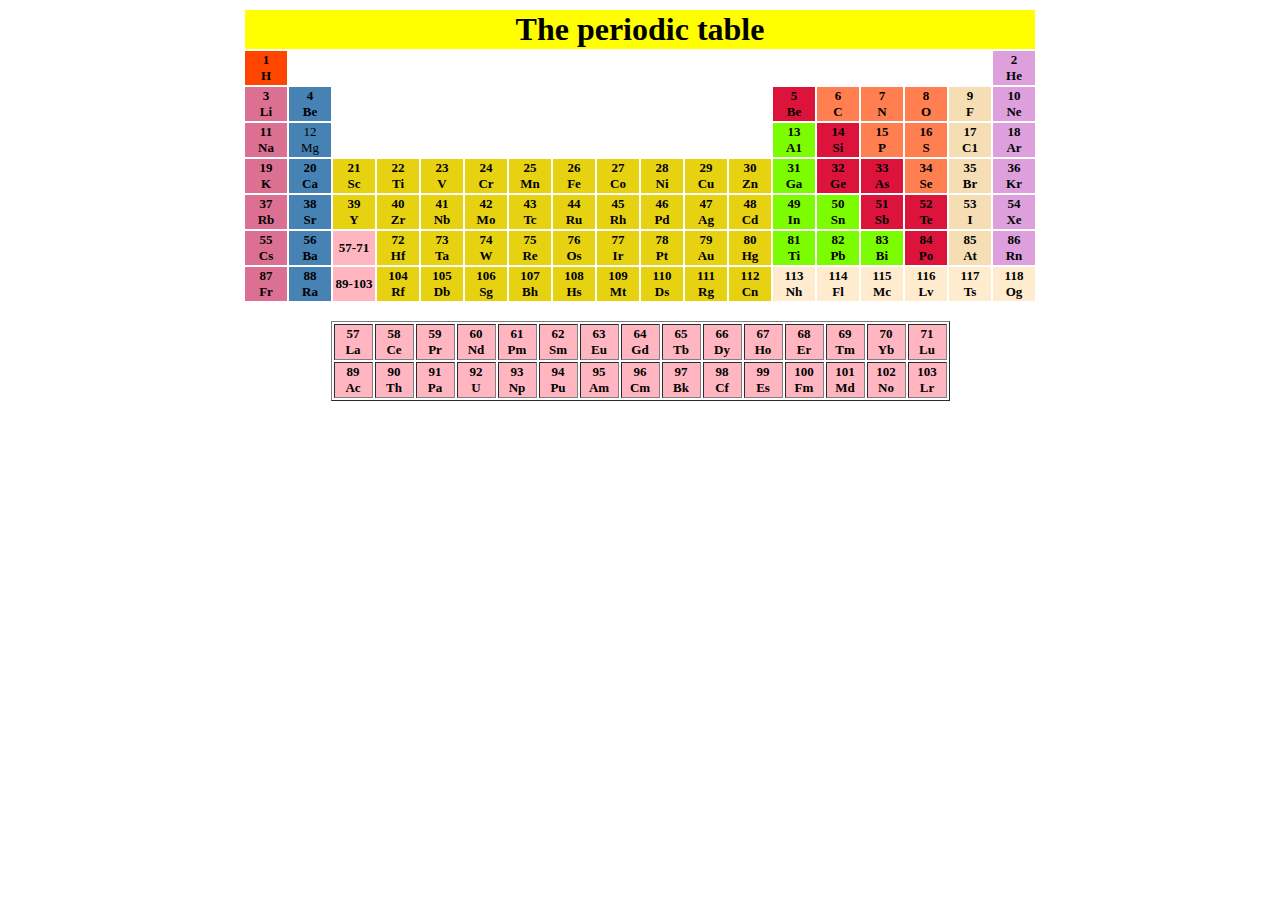
<file: table/table.html>
<!DOCTYPE html>
<html lang="en">
<head>
    <meta charset="UTF-8">
    <meta name="viewport" content="width=device-width, initial-scale=1.0">
    <title>The Periodic Table</title>
</head>
<body>
   
    <table align="center">
        <tr>
            <th style="font-size: xx-large;" bgcolor="yellow" align="center" colspan="18">The periodic table</th>
        </tr>
        
    <tr>
        <td style="font-size:small;" bgcolor="orangered" align="center" width="40px"><b>1<br>H</b></td>
        <td colspan="16"></td>
        <td style="font-size:small;" bgcolor="plum" align="center" width="40px"><b>2<br>He</b></td>
    </tr>

    <tr>
        <td style="font-size:small;" bgcolor="palevioletred" align="center"><b>3<br>Li</b></td>
        <td style="font-size:small;" bgcolor="steelblue" align="center" width="40px"><b>4<br>Be</b></td>
        <td colspan="10"></td>
        <td style="font-size:small;" bgcolor="crimson" align="center" width="40px"><b>5<br>Be</b></td>
        <td style="font-size:small;" bgcolor="coral" align="center" width="40px"><b>6<br>C</b></td>
        <td style="font-size:small;" bgcolor="coral" align="center" width="40px"><b>7<br>N</b></td>
        <td style="font-size:small;" bgcolor="coral" align="center" width="40px"><b>8<br>O</b></td>
        <td style="font-size:small;" bgcolor="wheat" align="center" width="40px"><b>9<br>F</b></td>
        <td style="font-size:small;" bgcolor="plum" align="center"><b>10<br>Ne</b></td>
    </tr>
    <tr>
        <td style="font-size:small;" bgcolor="palevioletred" align="center"><b>11<br>Na</td> 
        <td style="font-size:small;" bgcolor="steelblue" align="center"></b>12<br>Mg</b></td>
        <td colspan="10"></td>
        <td style="font-size:small;" bgcolor="lawngreen"align="center"><b>13<br>A1</b></td>
        <td style="font-size:small;" bgcolor="crimson"align="center"><b>14<br>Si</b></td>
        <td style="font-size:small;" bgcolor="coral" align="center"><b>15<br>P</b></td>
        <td style="font-size:small;" bgcolor="coral" align="center"><b>16<br>S</b></td>
        <td style="font-size:small;" bgcolor="wheat" align="center"><b>17<br>C1</b></td>
        <td style="font-size:small;" bgcolor="plum" align="center"><b>18<br>Ar</b></td>
    </tr>
    <tr>
        <td style="font-size:small;" bgcolor="palevioletred" align="center"><b>19<br>K</b></td>
        <td style="font-size:small;" bgcolor="steelblue" align="center"><b>20<br>Ca</b></td>
        <td style="font-size:small;" bgcolor="#e7d212" align="center" width="40px"><b>21<br>Sc</b></td>
        <td style="font-size:small;" bgcolor="#e7d212" align="center" width="40px"><b>22<br>Ti</b></td>
        <td style="font-size:small;" bgcolor="#e7d212" align="center" width="40px"><b>23<br>V</b></td>
        <td style="font-size:small;" bgcolor="#e7d212" align="center" width="40px"><b>24<br>Cr</b></td>
        <td style="font-size:small;" bgcolor="#e7d212" align="center" width="40px"><b>25<br>Mn</b></td>
        <td style="font-size:small;"bgcolor="#e7d212" align="center" width="40px"><b>26<br>Fe</b></td>
        <td style="font-size:small;" bgcolor="#e7d212" align="center" width="40px"><b>27<br>Co</b></td>
        <td style="font-size:small;" bgcolor="#e7d212" align="center" width="40px"><b>28<br>Ni</b></td>
        <td style="font-size:small;" bgcolor="#e7d212" align="center" width="40px"><b>29<br>Cu</b></td>
        <td style="font-size:small;" bgcolor="#e7d212" align="center" width="40px"><b>30<br>Zn</b></td>
        <td style="font-size:small;" bgcolor="lawngreen" align="center"><b>31<br>Ga</b></td>
        <td style="font-size:small;" bgcolor="crimson" align="center"><b>32<br>Ge</b></td>
        <td style="font-size:small;" bgcolor="crimson" align="center"><b>33<br>As</b></td>
        <td style="font-size:small;" bgcolor="coral" align="center"><b>34<br>Se</b></td>
        <td style="font-size:small;" bgcolor="wheat" align="center"><b>35<br>Br</b></td>
        <td style="font-size:small;" bgcolor="plum" align="center"><b>36<br>Kr</b></td>
    </tr>
    <tr>
        <td style="font-size:small;" bgcolor="palevioletred" align="center"><b>37<br>Rb</b></td>
        <td style="font-size:small;" bgcolor="steelblue"align="center"><b>38<br>Sr</b></td>
        <td style="font-size:small;" bgcolor="#e7d212" align="center"><b>39<br>Y</b></td>
        <td style="font-size:small;" bgcolor="#e7d212" align="center"><b>40<br>Zr</b></td>
        <td style="font-size:small;" bgcolor="#e7d212" align="center"><b>41<br>Nb</b></td>
        <td style="font-size:small;" bgcolor="#e7d212" align="center"><b>42<br>Mo</b></td>
        <td style="font-size:small;" bgcolor="#e7d212" align="center"><b>43<br>Tc</b></td>
        <td style="font-size:small;" bgcolor="#e7d212" align="center"><b>44<br>Ru</b></td>
        <td style="font-size:small;" bgcolor="#e7d212" align="center"><b>45<br>Rh</b></td>
        <td style="font-size:small;" bgcolor="#e7d212" align="center"><b>46<br>Pd</b></td>
        <td style="font-size:small;" bgcolor="#e7d212" align="center"><b>47<br>Ag</b></td>
        <td style="font-size:small;" bgcolor="#e7d212" align="center"><b>48<br>Cd</b></td>
        <td style="font-size:small;" bgcolor="lawngreen" align="center"><b>49<br>In</b></td>
        <td style="font-size:small;" bgcolor="lawngreen" align="center"><b>50<br>Sn</b></td>
        <td style="font-size:small;" bgcolor="crimson" align="center"><b>51<br>Sb</b></td>
        <td style="font-size:small;" bgcolor="crimson" align="center"><b>52<br>Te</b></td>
        <td style="font-size:small;" bgcolor="wheat" align="center"><b>53<br>I</b></td>
        <td style="font-size:small;" bgcolor="plum" align="center"><b>54<br>Xe</b></td>
    </tr>
    <tr>
        <td style="font-size:small;" bgcolor="palevioletred" align="center"><b>55<br>Cs</b></td>
        <td style="font-size:small;" bgcolor="steelblue" align="center"><b>56<br>Ba</b></td>
        <td style="font-size:small;" bgcolor="lightpink" align="center"><b>57-71<br></b></td>
        <td style="font-size:small;" bgcolor="#e7d212" align="center"><b>72<br>Hf</b></td>
        <td style="font-size:small;" bgcolor="#e7d212" align="center"><b>73<br>Ta</b></td>
        <td style="font-size:small;" bgcolor="#e7d212" align="center"><b>74<br>W</b></td>
        <td style="font-size:small;" bgcolor="#e7d212" align="center"><b>75<br>Re</b></td>
        <td style="font-size:small;" bgcolor="#e7d212" align="center"><b>76<br>Os</b></td>
        <td style="font-size:small;" bgcolor="#e7d212" align="center"><b>77<br>Ir</b></td>
        <td style="font-size:small;" bgcolor="#e7d212" align="center"><b>78<br>Pt</b></td>
        <td style="font-size:small;" bgcolor="#e7d212" align="center"><b>79<br>Au</b></td>
        <td style="font-size:small;" bgcolor="#e7d212" align="center"><b>80<br>Hg</b></td>
        <td style="font-size:small;" bgcolor="lawngreen" align="center"><b>81<br>Ti</b></td>
        <td style="font-size:small;" bgcolor="lawngreen" align="center"><b>82<br>Pb</b></td>
        <td style="font-size:small;" bgcolor="lawngreen" align="center"><b>83<br>Bi</b></td>
        <td style="font-size:small;" bgcolor="crimson" align="center"><b>84<br>Po</b></td>
        <td style="font-size:small;" bgcolor="wheat" align="center"><b>85<br>At</b></td>
        <td style="font-size:small;" bgcolor="plum" align="center"><b>86<br>Rn</b></td>
    </tr>
    
    <tr>
        <td style="font-size:small;" bgcolor="palevioletred" align="center"><b>87<br>Fr</b></td>
        <td style="font-size:small;" bgcolor="steelblue" align="center"><b>88<br>Ra</b></td>
        <td style="font-size:small;" bgcolor="lightpink" align="center"><b>89-103<br></b></td>
        <td style="font-size:small;" bgcolor="#e7d212" align="center"><b>104<br>Rf</b></td>
        <td style="font-size:small;" bgcolor="#e7d212" align="center"><b>105<br>Db</b></td>
        <td style="font-size:small;" bgcolor="#e7d212" align="center"><b>106<br>Sg</b></td>
        <td style="font-size:small;" bgcolor="#e7d212" align="center"><b>107<br>Bh</b></td>
        <td style="font-size:small;" bgcolor="#e7d212" align="center"><b>108<br>Hs</b></td>
        <td style="font-size:small;" bgcolor="#e7d212" align="center"><b>109<br>Mt</b></td>
        <td style="font-size:small;" bgcolor="#e7d212" align="center"><b>110<br>Ds</b></td>
        <td style="font-size:small;" bgcolor="#e7d212" align="center"><b>111<br>Rg</b></td>
        <td style="font-size:small;" bgcolor="#e7d212" align="center"><b>112<br>Cn</b></td>
        <td style="font-size:small;" bgcolor="blanchedalmond" align="center"><b>113<br>Nh</b></td>
        <td style="font-size:small;" bgcolor="blanchedalmond" align="center"><b>114<br>Fl</b></td>
        <td style="font-size:small;" bgcolor="blanchedalmond" align="center"><b>115<br>Mc</b></td>
        <td style="font-size:small;" bgcolor="blanchedalmond" align="center"><b>116<br>Lv</b></td>
        <td style="font-size:small;" bgcolor="blanchedalmond" align="center"><b>117<br>Ts</b></td>
        <td style="font-size:small;" bgcolor="blanchedalmond" align="center"><b>118<br>Og</b></td>
    </tr>
    </table>
        <br>

    <table align="center" border="1" >
    <tr>
        <td style="font-size:small;" bgcolor="lightpink" align="center" width="35px"><b>57<br>La</b></td>
        <td style="font-size:small;" bgcolor="lightpink" align="center" width="35px"><b>58<br>Ce</b></td>
        <td style="font-size:small;" bgcolor="lightpink" align="center" width="35px"><b>59<br>Pr</b></td>
        <td style="font-size:small;" bgcolor="lightpink" align="center" width="35px"><b>60<br>Nd</b></td>
        <td style="font-size:small;" bgcolor="lightpink" align="center" width="35px"><b>61<br>Pm</b></td>
        <td style="font-size:small;" bgcolor="lightpink" align="center" width="35px"><b>62<br>Sm</b></td>
        <td style="font-size:small;" bgcolor="lightpink" align="center" width="35px"><b>63<br>Eu</b></td>
        <td style="font-size:small;" bgcolor="lightpink" align="center" width="35px"><b>64<br>Gd</b></td>
        <td style="font-size:small;" bgcolor="lightpink" align="center" width="35px"><b>65<br>Tb</b></td>
        <td style="font-size:small;" bgcolor="lightpink" align="center" width="35px"><b>66<br>Dy</b></td>
        <td style="font-size:small;" bgcolor="lightpink" align="center" width="35px"><b>67<br>Ho</b></td>
        <td style="font-size:small;" bgcolor="lightpink" align="center" width="35px"><b>68<br>Er</b></td>
        <td style="font-size:small;" bgcolor="lightpink" align="center" width="35px"><b>69<br>Tm</b></td>
        <td style="font-size:small;" bgcolor="lightpink" align="center" width="35px"><b>70<br>Yb</b></td>
        <td style="font-size:small;" bgcolor="lightpink" align="center" width="35px"><b>71<br>Lu</b></td>
    </tr>
    <tr>
        <td style="font-size:small;" bgcolor="lightpink" align="center"><b>89<br>Ac</b></td>
        <td style="font-size:small;" bgcolor="lightpink" align="center"><b>90<br>Th</b></td>
        <td style="font-size:small;" bgcolor="lightpink" align="center"><b>91<br>Pa</b></td>
        <td style="font-size:small;" bgcolor="lightpink" align="center"><b>92<br>U</b></td>
        <td style="font-size:small;" bgcolor="lightpink" align="center"><b>93<br>Np</b></td>
        <td style="font-size:small;" bgcolor="lightpink" align="center"><b>94<br>Pu</b></td>
        <td style="font-size:small;" bgcolor="lightpink" align="center"><b>95<br>Am</b></td>
        <td style="font-size:small;" bgcolor="lightpink" align="center"><b>96<br>Cm</b></td>
        <td style="font-size:small;" bgcolor="lightpink" align="center"><b>97<br>Bk</b></td>
        <td style="font-size:small;" bgcolor="lightpink" align="center"><b>98<br>Cf</b></td>
        <td style="font-size:small;" bgcolor="lightpink" align="center"><b>99<br>Es</b></td>
        <td style="font-size:small;" bgcolor="lightpink" align="center"><b>100<br>Fm</b></td>
        <td style="font-size:small;"bgcolor="lightpink" align="center"><b>101<br>Md</b></td>
        <td style="font-size:small;" bgcolor="lightpink" align="center"><b>102<br>No</b></td>
        <td style="font-size:small;" bgcolor="lightpink" align="center"><b>103<br>Lr</b></td>
    </tr>
    </table>
</body>
</html>
</file>
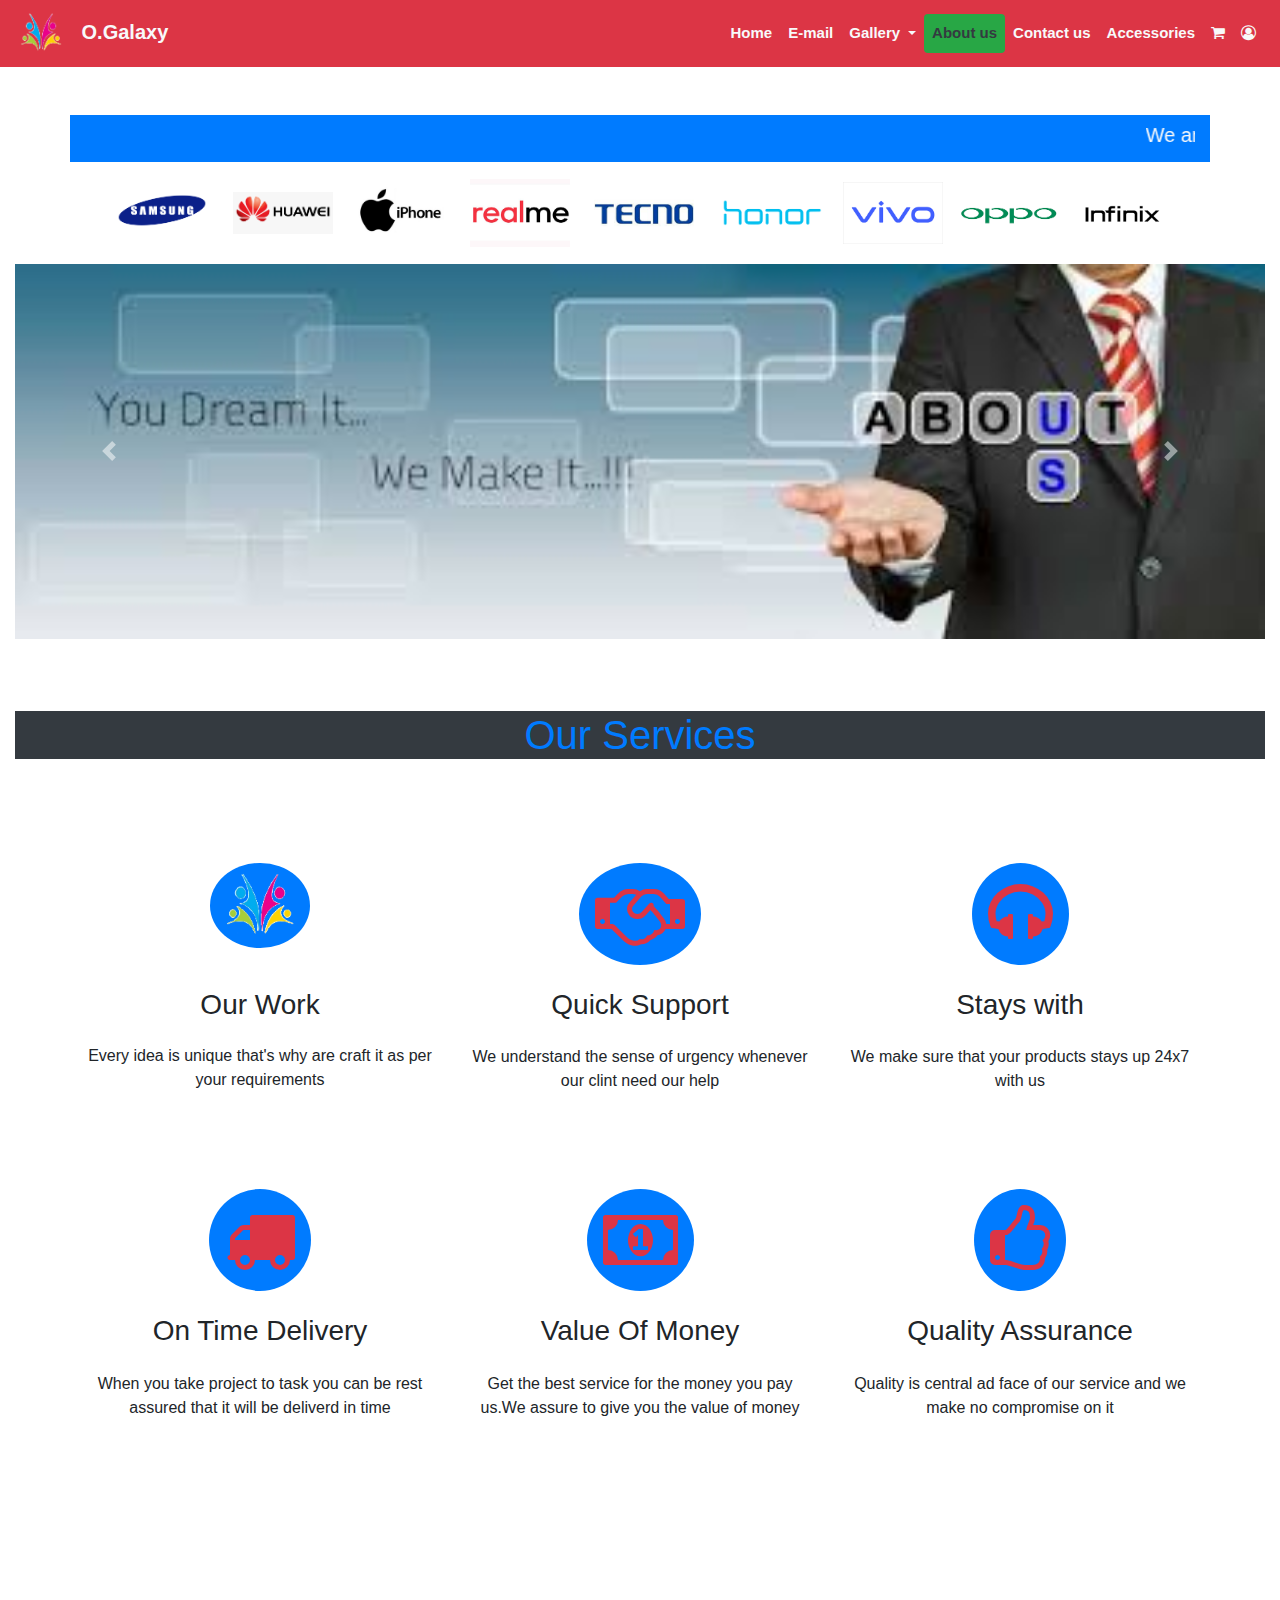
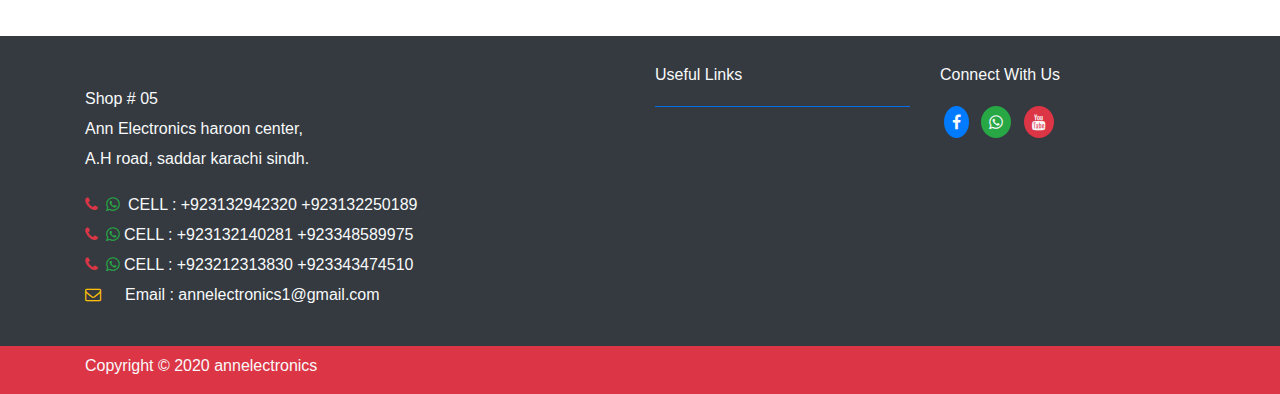
<file: ann electronics/about us/about.html>
<!DOCTYPE html>
<html lang="en">
<head>
    <meta charset="UTF-8">
    <meta name="viewport" content="width=device-width, initial-scale=1.0">
    <title>O.Galaxy/about us</title>
    <link rel="stylesheet" href="../bootstrap-4.4.1-dist/bootstrap-4.4.1-dist/css/bootstrap.css">
    <link rel="stylesheet" href="../font-awesome-4.7.0/font-awesome-4.7.0/css/font-awesome.css">
    <link rel="stylesheet" href="about.css">
</head>
<body>
    <div class="header sticky-top bg-danger text-light">
        <div class="container-fuild">
            <div class="row">
                <div class="col-md-12">
                    <nav class="navbar navbar-expand-lg navbar-light ">
                      <a class="navbar-brand" href="#">
                        <img src="../images/logo1.png" class="logo1"  alt="logo1">
                      <span class="galaxy text-light"> O.Galaxy</span>
                    </a>
                        <button class="navbar-toggler" type="button" data-toggle="collapse" data-target="#navbarSupportedContent" aria-controls="navbarSupportedContent" aria-expanded="false" aria-label="Toggle navigation">
                          <span class="navbar-toggler-icon"></span>
                        </button>
                      
                        <div class="collapse navbar-collapse" id="navbarSupportedContent">
                          <ul class="navbar-nav mr-auto justify-content-end w-100 font ">
                            <li class="nav-item active">
                              <a class="nav-link text-light " href="../index.html">Home <span class="sr-only">(current)</span></a>
                            </li>
                            <li class="nav-item">
                              <a class="nav-link text-light" href="mailto:annelectronics1@gmail.com">E-mail</a>
                            </li>
                            <li class="nav-item dropdown">
                              <a class="nav-link text-light dropdown-toggle" href="#" id="navbarDropdown" role="button" data-toggle="dropdown" aria-haspopup="true" aria-expanded="false">
                                Gallery
                              </a>
                              <div class="dropdown-menu" aria-labelledby="navbarDropdown">
                                <a class="dropdown-item" href="../gallery/samsung.html">Samsung</a>
                                <a class="dropdown-item" href="../gallery/huawei/huawei.html">Huawei</a>
                                <a class="dropdown-item" href="../gallery/iphones/iphone.html">Iphone</a>
                                <a class="dropdown-item" href="../gallery/oppo/oppo.html">Oppo</a>
                                <a class="dropdown-item" href="../gallery/nokia/nokia.html">Nokia</a>
                                <a class="dropdown-item" href="../gallery/vivo/vivo.html">Vivo</a>
                                <a class="dropdown-item" href="../gallery/realme/realme.html">Realme</a>
                                <a class="dropdown-item" href="../gallery/infinix/infinix.html">Infinix</a>
                              </div>

                            </li>
                            <li class="nav-item">
                              <a class="nav-link text-dark bg-success rounded " href="#">About us</a>
                            </li>
                            <li class="nav-item">
                              <a class="nav-link text-light" href="../contact us/contact.html">Contact us</a>
                              <li class="nav-item">
                                <a class="nav-link text-light" href="../index.html#get">Accessories</a>
                              </li>
                              <li class="nav-item">
                                <a class="nav-link text-light" href="#">
                                  <i class="fa fa-shopping-cart" aria-hidden="true"></i>
                                </a>
                              </li>
                              <li class="nav-item">
                                <a class="nav-link text-light" href="#">
                                  <i class="fa fa-user-circle-o" aria-hidden="true"></i>
                                </a>
                              </li> 
                            </li>
                          </ul>
                        
                        </div>
                      </na>
                </div>
            </div>
        </div>
    </div>

    <div class="marquee mt-5">
      <div class="container bg-primary">
        <div class="row">
          <div class="col-md-12">
            <marquee behavior="" direction="left" ><h5 class="text-light pt-2">We are aslo deals with an Used and New branded mobiles,Tablets,Ipads,I-watches,samsung-Gears,Airpods,Earbuds etc.</h5></marquee>
          </div>
        </div>
      </div>
    </div>

    <div class="company logos text-center my-3">
        <div class="container">
            <div class="row">
                <div class="col-md-12 ">
                    <img src="../images/samsung.png" alt="samsung" class="logo mx-2">
                    <img src="../images/huawei.png" alt="huawei" class="logo mx-2">
                    <img src="../images/iphone.png" alt="iphone" class="logo mx-2">
                    <img src="../images/realme.png" alt="realme" class="logo mx-1">
                    <img src="../images/tecno.png" alt="tecno" class="logo mx-3">
                    <img src="../images/Honor-Logo.png" alt="honor" class="logo mx-2">
                    <img src="../images/vivo.png" alt="vivo" class="logo mx-2">
                    <img src="../images/Oppo-logo.jpg" alt="oppo" class="logo mx-1">
                    <img src="../images/infinix.png" alt="infinix" class="logo mx-1">
                    
                </div>
                
            </div>
        </div>
    </div>

    <div class="slider">
        <div class="container-fluid">
          <div class="row">
            <div class="col-md-12">
              <div id="carouselExampleInterval" class="carousel slide" data-ride="carousel">
                <div class="carousel-inner">
                    <div class="carousel-item active" data-interval="10000">
                      <img src="images/file 3.jpg" class="d-block w-100" alt="...">
                    </div>
                   
                    </div>
                    <a class="carousel-control-prev" href="#carouselExampleInterval" role="button" data-slide="prev">
                      <span class="carousel-control-prev-icon" aria-hidden="true"></span>
                      <span class="sr-only">Previous</span>
                    </a>
                    <a class="carousel-control-next" href="#carouselExampleInterval" role="button" data-slide="next">
                      <span class="carousel-control-next-icon" aria-hidden="true"></span>
                      <span class="sr-only">Next</span>
                    </a>
                </div>  
              </div>      
            </div>
          </div>
        </div>
      </div>
  
      <div class="intro mt-5">
        <div class="container-fluid">
          <div class="row">
            <div class="col-md-12">
              <h1 class="text-center my-4 bg-dark text-primary">Our Services</h1>
            </div>
          </div>
        </div>
      </div>
  
      <div class="cont  text-center">
          <div class="container">
              <div class="row ">
                  <div class="col-md-4 content ">
                    <img src="../images/logo1.png" class="logo2 bg-primary rounded-circle mx-1 p-2" alt="logo1"><br>
                    <h3 class="my">Our Work</h3>
                    <p>Every idea is unique that's why are craft it as per your requirements</p>
                  </div>

                  <div class="col-md-4 content">
                    <i class="fa fa-handshake-o bg-primary rounded-circle mx-1 p-3 text-danger" aria-hidden="true"></i><br>
                    <h3 class="mb-4">Quick Support</h3>
                    <p>We understand the sense of urgency whenever our clint need our help</p>                     
                </div>

                <div class="col-md-4 content">
                    <i class="fa fa-headphones bg-primary rounded-circle mx-1 p-3 text-danger" aria-hidden="true"></i><br>
                    <h3 class="mb-4">Stays with</h3>
                      <p>We make sure that your products stays up 24x7 with us</p>
                </div>
              </div>
          </div>
      </div>

      <div class="cont text-center">
        <div class="container">
            <div class="row">
                <div class="col-md-4 content">
                    <i class="fa fa-truck bg-primary rounded-circle mx-1 p-3 text-danger" aria-hidden="true"></i><br>
                    <h3 class="mb-4" >On Time Delivery</h3>
                    <p>When you take project to task you can be rest assured that it will be deliverd in time</p>
                </div>

                <div class="col-md-4 content">
                    <i class="fa fa-money bg-primary rounded-circle mx-1 p-3 text-danger" aria-hidden="true"></i><br>
                    <h3 class="mb-4">Value Of Money</h3>
                    <p>Get the best service for the money you pay us.We assure to give you the value of money</p>                    
              </div> 

              <div class="col-md-4 content">
                <i class="fa fa-thumbs-o-up bg-primary rounded-circle mx-1 p-3 text-danger" aria-hidden="true"></i><br>
                <h3 class="mb-4">Quality Assurance</h3>
                <p>Quality is central ad face of our service and we make no compromise on it</p>
              </div>
            </div>
        </div>
    </div>


    
    <div class="section bg-dark text-light " id="visit">
      <div class="container">
        <div class="row">
          <div class="col-md-6 sec pt-5">
           
            <p>Shop # 05 <br> Ann Electronics haroon center, <br> A.H road, saddar karachi sindh.</p>

           <p><i class="fa fa-phone text-danger "></i><i class="fa fa-whatsapp mx-2 text-success"></i>CELL : +923132942320 +923132250189<span></span><br>
            <i class="fa fa-phone text-danger"></i><span class="num mx-1"><i class="fa fa-whatsapp text-success mx-1"></i>CELL : +923132140281 +923348589975</span><br>             
            <i class="fa fa-phone text-danger"></i><span class="num mx-1"><i class="fa fa-whatsapp text-success mx-1"></i>CELL : +923212313830 +923343474510</span><br>
            <i class="fa fa-envelope-o text-warning"></i><span class="num mx-4">Email : annelectronics1@gmail.com</span></p>  
          </div>

          <div class="col-md-3 pt-4">
              <p class="uses ">Useful Links</p><hr class="bg-primary">

          </div>
          <div class="col-md-3 mb-5 pt-4">
              <p class="contact">Connect With Us</p>
            <div class="social">
              <i class="fa fa-facebook text-light bg-primary rounded-circle mx-1 p-2"></i>
              <i class="fa fa-whatsapp text-light bg-success rounded-circle mx-1 p-2"></i>   
              <i class="fa fa-youtube text-light bg-danger rounded-circle mx-1 p-2"></i>
            </div>
          </div>
        </div>
      </div>
    </div>
  
      
      <div class="footer bg-danger text-light pt-2">
        <div class="container">
          <div class="row">
          <div class="col-md-12">
            <p>Copyright &copy; 2020 annelectronics</p>
          </div>
          </div>
        </div>
      </div>
  

    <script src="https://code.jquery.com/jquery-3.2.1.slim.min.js" integrity="sha384-KJ3o2DKtIkvYIK3UENzmM7KCkRr/rE9/Qpg6aAZGJwFDMVNA/GpGFF93hXpG5KkN" crossorigin="anonymous"></script>
<script src="https://cdnjs.cloudflare.com/ajax/libs/popper.js/1.12.9/umd/popper.min.js" integrity="sha384-ApNbgh9B+Y1QKtv3Rn7W3mgPxhU9K/ScQsAP7hUibX39j7fakFPskvXusvfa0b4Q" crossorigin="anonymous"></script>
<script src="https://maxcdn.bootstrapcdn.com/bootstrap/4.0.0/js/bootstrap.min.js" integrity="sha384-JZR6Spejh4U02d8jOt6vLEHfe/JQGiRRSQQxSfFWpi1MquVdAyjUar5+76PVCmYl" crossorigin="anonymous"></script>





</body>
</html>
</file>
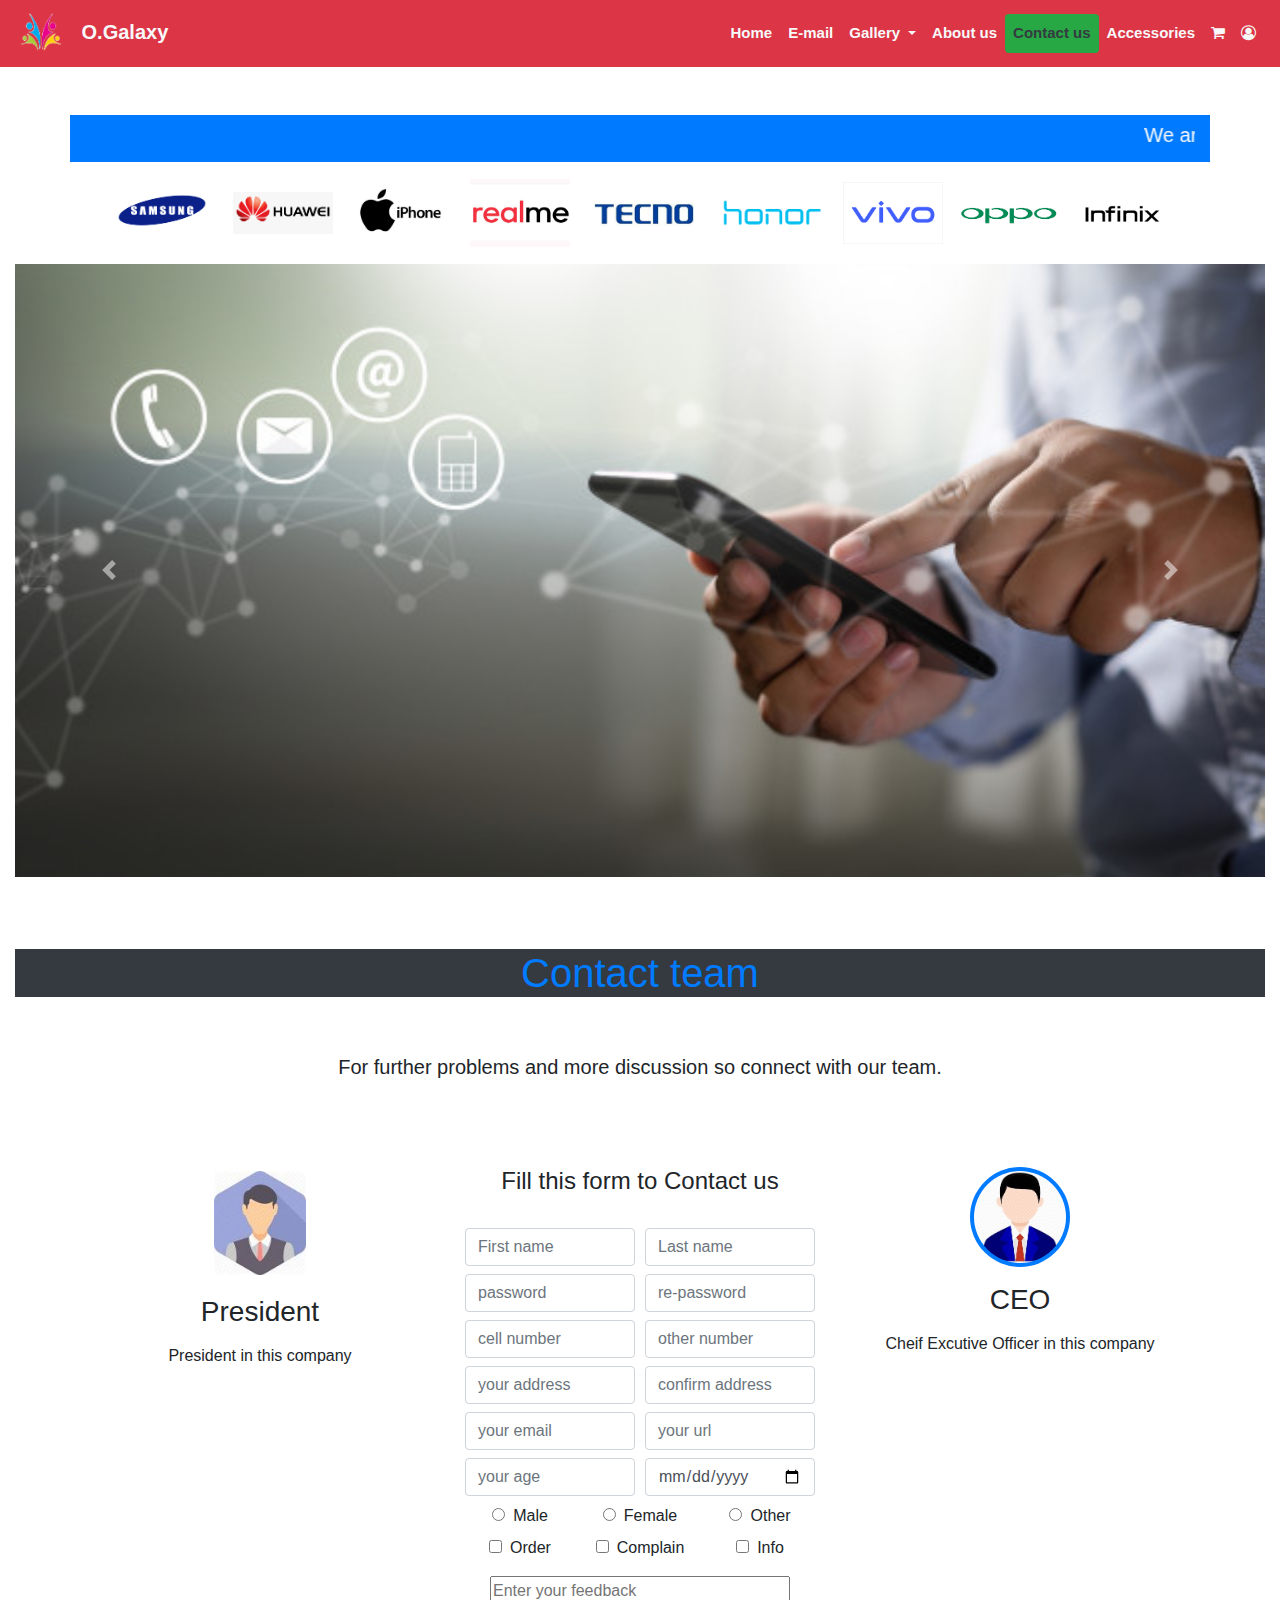
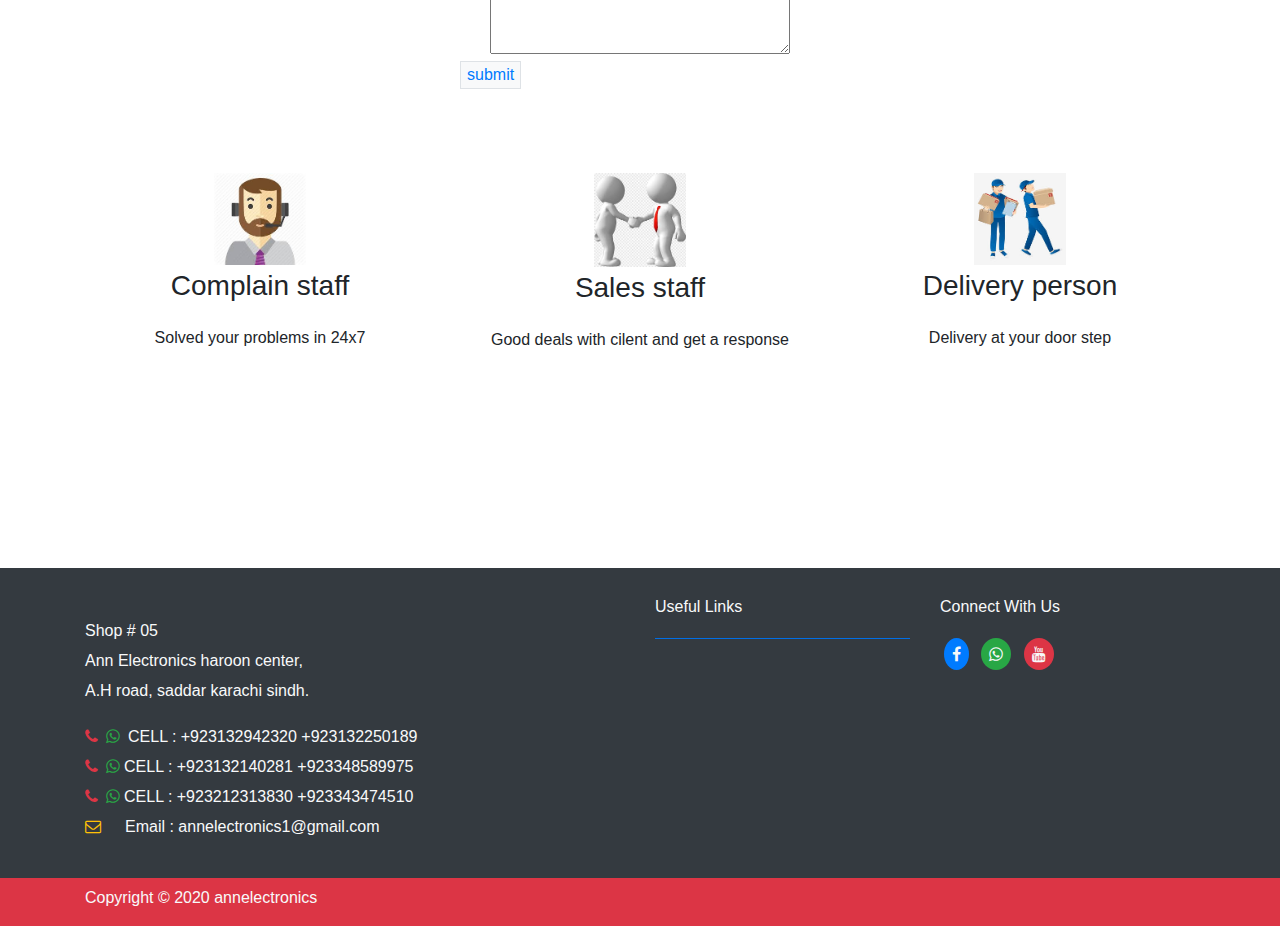
<file: ann electronics/contact us/contact.html>
<!DOCTYPE html>
<html lang="en">
<head>
    <meta charset="UTF-8">
    <meta name="viewport" content="width=device-width, initial-scale=1.0">
    <title>O.Galaxy/contact us</title>
    <link rel="stylesheet" href="../bootstrap-4.4.1-dist/bootstrap-4.4.1-dist/css/bootstrap.css">
    <link rel="stylesheet" href="../font-awesome-4.7.0/font-awesome-4.7.0/css/font-awesome.css">
    <link rel="stylesheet" href="contact.css">
</head>
<body>
    <div class="header sticky-top bg-danger text-light">
        <div class="container-fuild">
            <div class="row">
                <div class="col-md-12">
                    <nav class="navbar navbar-expand-lg navbar-light ">
                      <a class="navbar-brand" href="#">
                        <img src="../images/logo1.png" class="logo1"  alt="logo1">
                      <span class="galaxy text-light"> O.Galaxy</span>
                    </a>
                        <button class="navbar-toggler" type="button" data-toggle="collapse" data-target="#navbarSupportedContent" aria-controls="navbarSupportedContent" aria-expanded="false" aria-label="Toggle navigation">
                          <span class="navbar-toggler-icon"></span>
                        </button>
                      
                        <div class="collapse navbar-collapse" id="navbarSupportedContent">
                          <ul class="navbar-nav mr-auto justify-content-end w-100 font ">
                            <li class="nav-item active">
                              <a class="nav-link text-light " href="../index.html">Home <span class="sr-only">(current)</span></a>
                            </li>
                            <li class="nav-item">
                              <a class="nav-link text-light" href="mailto:annelectronics1@gmail.com">E-mail</a>
                            </li>
                            <li class="nav-item dropdown">
                              <a class="nav-link text-light dropdown-toggle" href="#" id="navbarDropdown" role="button" data-toggle="dropdown" aria-haspopup="true" aria-expanded="false">
                                Gallery
                              </a>
                              <div class="dropdown-menu" aria-labelledby="navbarDropdown">
                                <a class="dropdown-item" href="../gallery/samsung.html">Samsung</a>
                                <a class="dropdown-item" href="../gallery/huawei/huawei.html">Huawei</a>
                                <a class="dropdown-item" href="../gallery/iphones/iphone.html">Iphone</a>
                                <a class="dropdown-item" href="../gallery/oppo/oppo.html">Oppo</a>
                                <a class="dropdown-item" href="../gallery/nokia/nokia.html">Nokia</a>                               
                                <a class="dropdown-item" href="../gallery/vivo/vivo.html">Vivo</a>
                                <a class="dropdown-item" href="../gallery/realme/realme.html">Realme</a>
                                <a class="dropdown-item" href="../gallery/infinix/infinix.html">Infinix</a>
                              </div>

                            </li>
                            <li class="nav-item">
                              <a class="nav-link text-light " href="../about us/about.html">About us</a>
                            </li>
                            <li class="nav-item">
                              <a class="nav-link  text-dark bg-success rounded " href="#">Contact us</a>
                              <li class="nav-item">
                                <a class="nav-link text-light" href="../index.html#get">Accessories</a>
                              </li>
                              <li class="nav-item">
                                <a class="nav-link text-light" href="#">
                                  <i class="fa fa-shopping-cart" aria-hidden="true"></i>
                                </a>
                              </li>
                              <li class="nav-item">
                                <a class="nav-link text-light" href="#">
                                  <i class="fa fa-user-circle-o" aria-hidden="true"></i>
                                </a>
                              </li> 
                            </li>
                          </ul>
                         
                        </div>
                      </na>
                </div>
            </div>
        </div>
    </div>

    <div class="marquee mt-5">
      <div class="container bg-primary">
        <div class="row">
          <div class="col-md-12">
            <marquee behavior="" direction="left" ><h5 class="text-light pt-2">We are aslo deals with an Used and New branded mobiles,Tablets,Ipads,I-watches,samsung-Gears,Airpods,Earbuds etc.</h5></marquee>
          </div>
        </div>
      </div>
    </div>


    <div class="company logos text-center my-3">
      <div class="container">
          <div class="row">
              <div class="col-md-12 ">
                  <img src="../images/samsung.png" alt="samsung" class="logo mx-2">
                  <img src="../images/huawei.png" alt="huawei" class="logo mx-2">
                  <img src="../images/iphone.png" alt="iphone" class="logo mx-2">
                  <img src="../images/realme.png" alt="realme" class="logo mx-1">
                  <img src="../images/tecno.png" alt="tecno" class="logo mx-3">
                  <img src="../images/Honor-Logo.png" alt="honor" class="logo mx-2">
                  <img src="../images/vivo.png" alt="vivo" class="logo mx-2">
                  <img src="../images/Oppo-logo.jpg" alt="oppo" class="logo mx-1">
                  <img src="../images/infinix.png" alt="infinix" class="logo mx-1">
                  
              </div>
              
          </div>
      </div>
  </div>

  <div class="slider">
      <div class="container-fluid">
        <div class="row">
          <div class="col-md-12">
            <div id="carouselExampleInterval" class="carousel slide" data-ride="carousel">
              <div class="carousel-inner">
                  <div class="carousel-item active" data-interval="10000">
                    <img src="images/file 1.jpg" class="d-block w-100" alt="...">
                  </div>
          
                  </div>
                  <a class="carousel-control-prev" href="#carouselExampleInterval" role="button" data-slide="prev">
                    <span class="carousel-control-prev-icon" aria-hidden="true"></span>
                    <span class="sr-only">Previous</span>
                  </a>
                  <a class="carousel-control-next" href="#carouselExampleInterval" role="button" data-slide="next">
                    <span class="carousel-control-next-icon" aria-hidden="true"></span>
                    <span class="sr-only">Next</span>
                  </a>
              </div>  
            </div>      
          </div>
        </div>
      </div>
    </div>

    <div class="intro mt-5">
      <div class="container-fluid">
        <div class="row">
          <div class="col-md-12">
            <h1 class="text-center my-4 bg-dark text-primary">Contact team</h1><br>
            <h5 class="text-center">For further problems and more discussion so connect with our team.</h5>
          </div>
        </div>
      </div>
    </div>

    <div class="cont  text-center">
      <div class="container">
          <div class="row ">
              <div class="col-md-4 content ">
                <img src="images/file 2.jpg" class="logo2  mx-1 p-1" alt="logo1"><br>
                <h3 class="mt-3">President</h3>
                <p class="mt-3">President in this company</p>
              </div>
             



              <div class="col-md-4 content">
                <h4>Fill this form to Contact us</h4><br>
                <form>
                  <div class="form-row">
                    <div class="col">
                      <input type="text" class="form-control" placeholder="First name">
                    </div>
                    <div class="col">
                      <input type="text" class="form-control" placeholder="Last name">
                    </div>
                    
                  </div>
                </form>
                <form>
                  <div class="form-row">
                    <div class="col mt-2">
                      <input type="password" class="form-control" placeholder="password">
                    </div>
                    <div class="col mt-2">
                      <input type="password" class="form-control" placeholder="re-password">
                    </div>
                    
                  </div>
                </form>
                <form>
                  <div class="form-row">
                    <div class="col mt-2">
                      <input type="number" class="form-control" placeholder="cell number">
                    </div>
                    <div class="col mt-2">
                      <input type="number" class="form-control" placeholder="other number">
                    </div>
                    
                  </div>
                </form>
                <form>
                  <div class="form-row">
                    <div class="col mt-2">
                      <input type="text" class="form-control" placeholder="your address">
                    </div>
                    <div class="col mt-2">
                      <input type="text" class="form-control" placeholder="confirm address">
                    </div>
                    
                  </div>
                </form>
                <form>
                  <div class="form-row">
                    <div class="col mt-2">
                      <input type="Email" class="form-control" placeholder="your email">
                    </div>
                    <div class="col mt-2">
                      <input type="url" class="form-control" placeholder="your url">
                    </div>
                    
                  </div>
                </form>
                <form>
                  <div class="form-row">
                    <div class="col mt-2">
                      <input type="number" class="form-control" placeholder="your age">
                    </div>
                    <div class="col mt-2">
                      <input type="date" class="form-control" >
                    </div>
                    
                  </div>
                </form>
                <form>
                  <div class="form-row">
                    <div class="col mt-2">
                      <input type="radio" name="gender" value="male" class="mr-2">Male
                    </div>
                    <div class="col mt-2">
                      <input type="radio" name="gender" value="female" class="mr-2">Female
                    </div>
                    <div class="col mt-2">
                      <input type="radio" name="gender" value="other" class="mr-2">Other
                    </div>
                    
                  </div>
                </form>
                <form>
                  <div class="form-row">
                    <div class="col mt-2">
                      <input type="checkbox"  class="mr-2">Order 
                    </div>
                    <div class="col mt-2">
                      <input type="checkbox" class="mr-2">Complain
                    </div>
                    <div class="col mt-2">
                      <input type="checkbox" class="mr-2">Info
                    </div>
                    
                  </div>
                </form>
                <form>
                  <div class="form-row">
                    
                    <div class="col mt-3">
                      <textarea name="commint"  cols="30" rows="3" placeholder="Enter your feedback"></textarea>
                      
                    </div>
                    <input type="submit" value="submit"  class="border border-none bg-light text-primary">
                  </div>
                </form>
                        
            </div>

            <div class="col-md-4 content">
                <img src="images/file 3.jpg" alt="ceo" class="logo2 bg-primary rounded-circle mx-1 p-1" > <br>
                <h3 class="mt-3">CEO</h3>
                  <p class="mt-3">Cheif Excutive Officer in this company</p>
            </div>
          </div>
      </div>
  </div>

  <div class="cont text-center">
    <div class="container">
        <div class="row">
            <div class="col-md-4 content">
                <img src="images/file 4.jpg" alt="complain" class="logo2 mx-1 p-1" ><br>
                <h3 class="mb-4" >Complain staff</h3>
                <p>Solved your problems in 24x7</p>
            </div>

            <div class="col-md-4 content">
                <img src="images/file 6.png" alt="sales staff" class="logo2  mx-1 p-1" > <br>
                <h3 class="mb-4">Sales staff</h3>
                <p>Good deals with cilent and get a response</p>                    
          </div> 

          <div class="col-md-4 content">
            <img src="images/file 5.jpg" alt="delivery" class="logo2 mx-1 p-1" > <br>
            <h3 class="mb-4">Delivery person</h3>
            <p>Delivery at your door step</p>
          </div>
        </div>
    </div>
</div>



<div class="section bg-dark text-light " id="visit">
  <div class="container">
    <div class="row">
      <div class="col-md-6 sec pt-5">
       
        <p>Shop # 05 <br> Ann Electronics haroon center, <br> A.H road, saddar karachi sindh.</p>

       <p><i class="fa fa-phone text-danger "></i><i class="fa fa-whatsapp mx-2 text-success"></i>CELL : +923132942320 +923132250189<span></span><br>
        <i class="fa fa-phone text-danger"></i><span class="num mx-1"><i class="fa fa-whatsapp text-success mx-1"></i>CELL : +923132140281 +923348589975</span><br>             
        <i class="fa fa-phone text-danger"></i><span class="num mx-1"><i class="fa fa-whatsapp text-success mx-1"></i>CELL : +923212313830 +923343474510</span><br>
        <i class="fa fa-envelope-o text-warning"></i><span class="num mx-4">Email : annelectronics1@gmail.com</span></p>  
      </div>

      <div class="col-md-3 pt-4">
          <p class="uses ">Useful Links</p><hr class="bg-primary">

      </div>
      <div class="col-md-3 mb-5 pt-4">
          <p class="contact">Connect With Us</p>
        <div class="social">
          <i class="fa fa-facebook text-light bg-primary rounded-circle mx-1 p-2"></i>
          <i class="fa fa-whatsapp text-light bg-success rounded-circle mx-1 p-2"></i>   
          <i class="fa fa-youtube text-light bg-danger rounded-circle mx-1 p-2"></i>
        </div>
      </div>
    </div>
  </div>
</div>

  
  <div class="footer bg-danger text-light pt-2">
    <div class="container">
      <div class="row">
      <div class="col-md-12">
        <p>Copyright &copy; 2020 annelectronics</p>
      </div>
      </div>
    </div>
  </div>

  <script src="https://code.jquery.com/jquery-3.2.1.slim.min.js" integrity="sha384-KJ3o2DKtIkvYIK3UENzmM7KCkRr/rE9/Qpg6aAZGJwFDMVNA/GpGFF93hXpG5KkN" crossorigin="anonymous"></script>
<script src="https://cdnjs.cloudflare.com/ajax/libs/popper.js/1.12.9/umd/popper.min.js" integrity="sha384-ApNbgh9B+Y1QKtv3Rn7W3mgPxhU9K/ScQsAP7hUibX39j7fakFPskvXusvfa0b4Q" crossorigin="anonymous"></script>
<script src="https://maxcdn.bootstrapcdn.com/bootstrap/4.0.0/js/bootstrap.min.js" integrity="sha384-JZR6Spejh4U02d8jOt6vLEHfe/JQGiRRSQQxSfFWpi1MquVdAyjUar5+76PVCmYl" crossorigin="anonymous"></script>





</body>
</html>
</file>
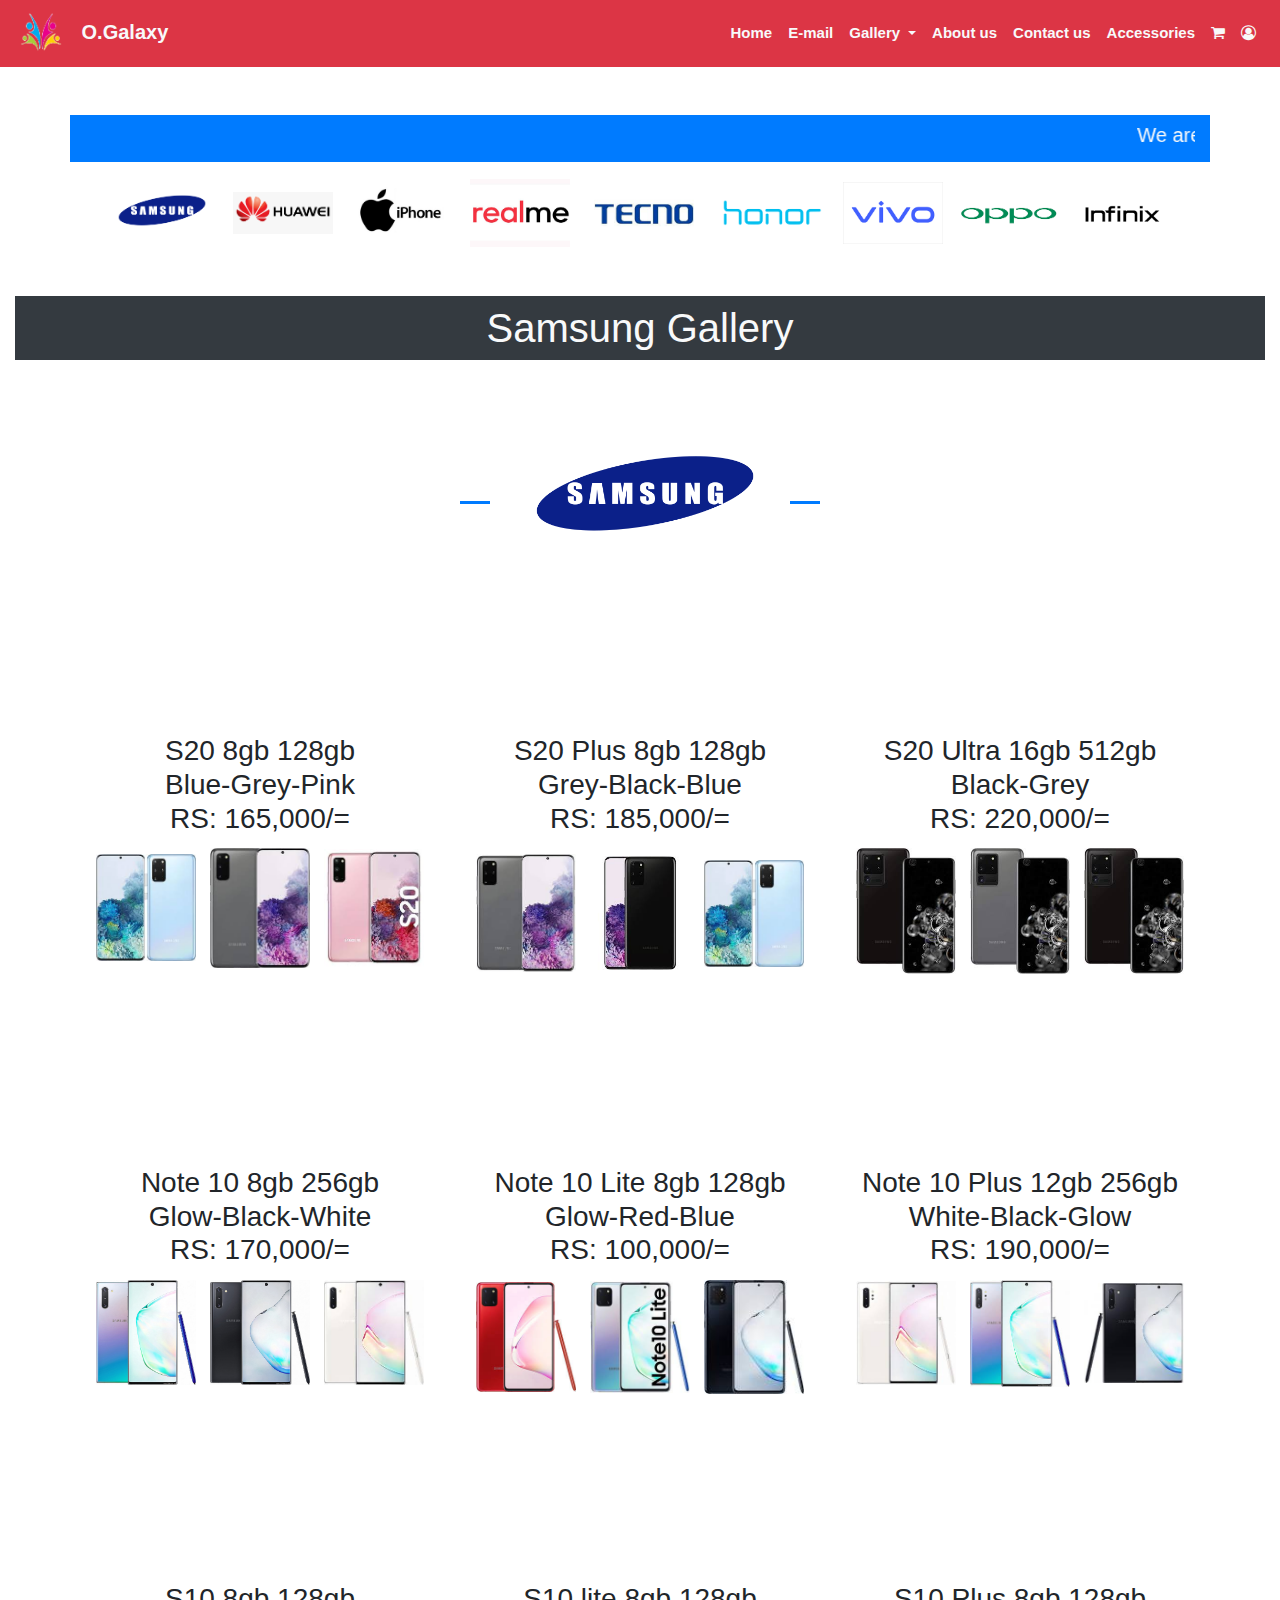
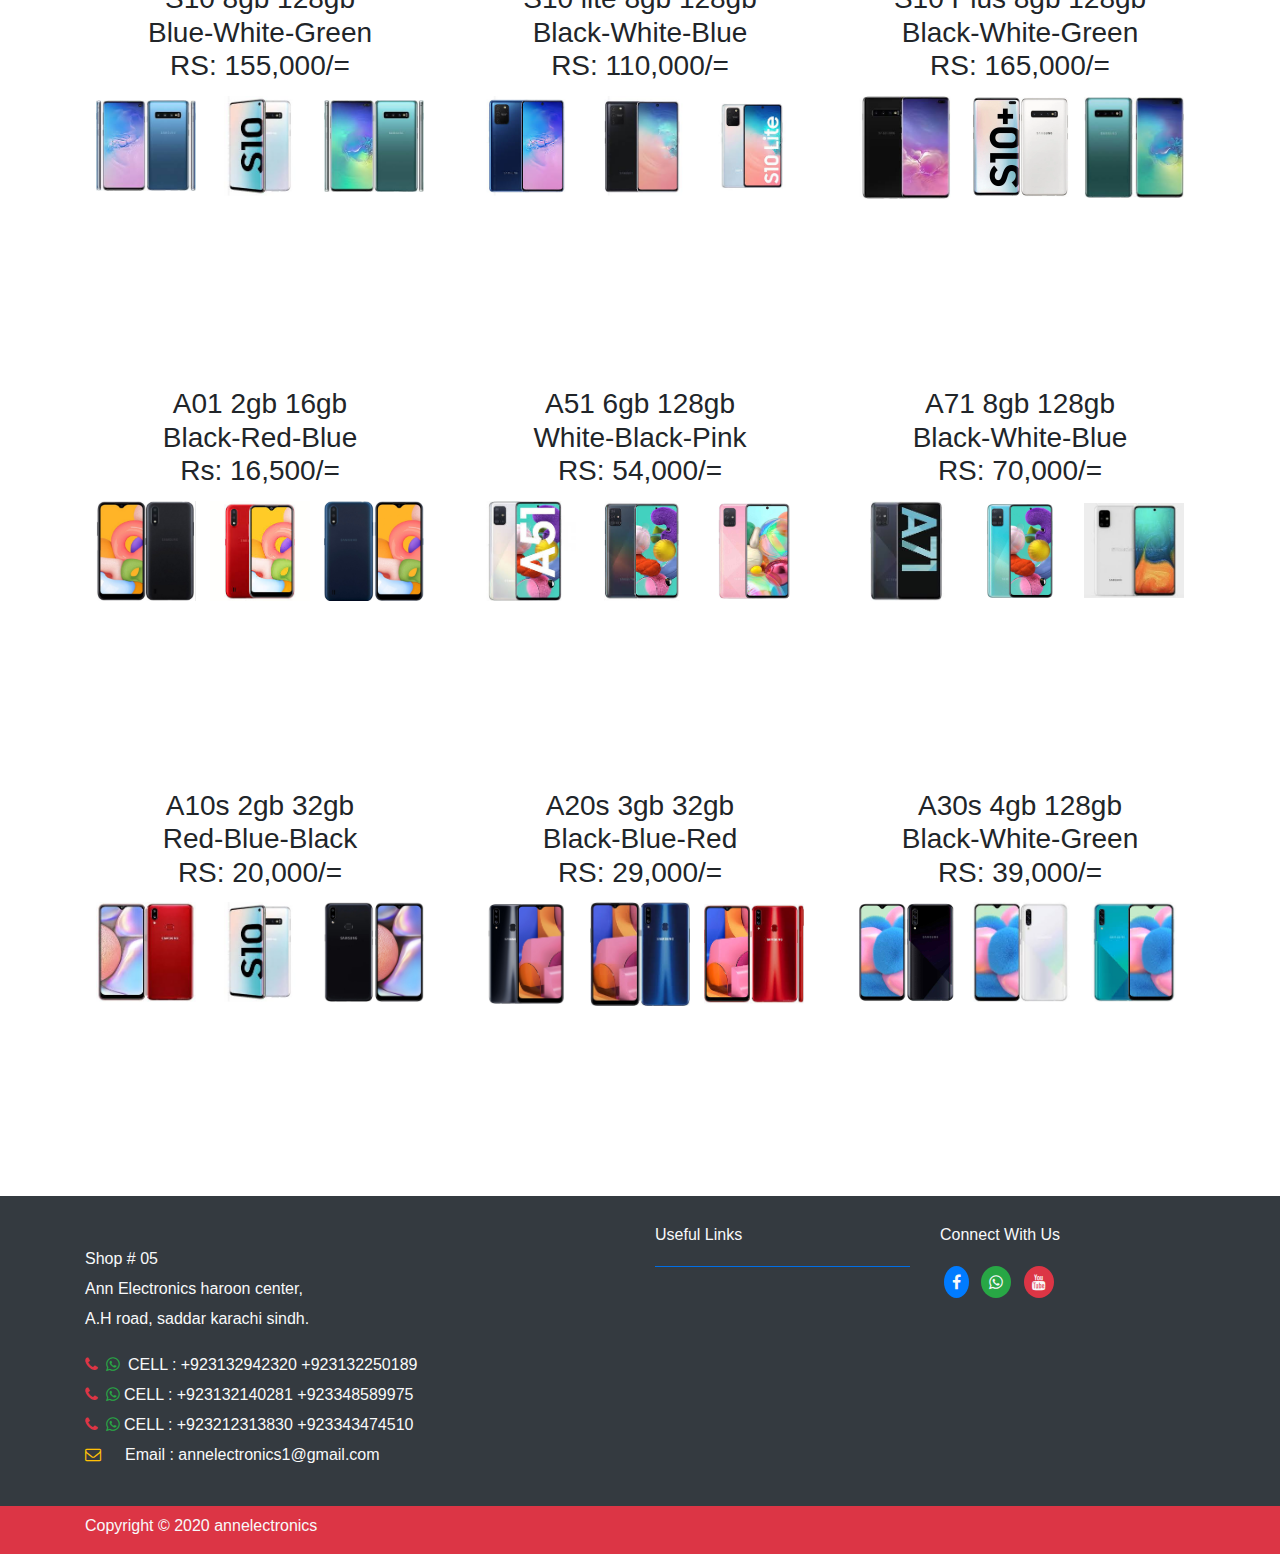
<file: ann electronics/gallery/samsung.html>
<!DOCTYPE html>
<html lang="en">
<head>
    <meta charset="UTF-8">
    <meta name="viewport" content="width=device-width, initial-scale=1.0">
    <title>Gallery/Samsung</title>
    <link rel="stylesheet" href="../bootstrap-4.4.1-dist/bootstrap-4.4.1-dist/css/bootstrap.css">
    <link rel="stylesheet" href="../font-awesome-4.7.0/font-awesome-4.7.0/css/font-awesome.css">
    <link rel="stylesheet" href="samsung.css">
</head>
<body>
    
    <div class="header sticky-top bg-danger text-light">
        <div class="container-fuild">
            <div class="row">
                <div class="col-md-12">
                    <nav class="navbar navbar-expand-lg navbar-light ">
                      <a class="navbar-brand" href="#">
                        <img src="../gallery/logos/logo1.png" class="logo1"  alt="logo1">
                      <span class="galaxy text-light"> O.Galaxy</span>
                    </a>
                        <button class="navbar-toggler" type="button" data-toggle="collapse" data-target="#navbarSupportedContent" aria-controls="navbarSupportedContent" aria-expanded="false" aria-label="Toggle navigation">
                          <span class="navbar-toggler-icon"></span>
                        </button>
                      
                        <div class="collapse navbar-collapse" id="navbarSupportedContent">
                          <ul class="navbar-nav mr-auto justify-content-end w-100 font ">
                            <li class="nav-item active">
                              <a class="nav-link text-light" href="../index.html">Home <span class="sr-only">(current)</span></a>
                            </li>
                            <li class="nav-item">
                              <a class="nav-link text-light" href="mailto:annelectronics1@gmail.com">E-mail</a>
                            </li>
                            <li class="nav-item dropdown">
                              <a class="nav-link text-light dropdown-toggle" href="#" id="navbarDropdown" role="button" data-toggle="dropdown" aria-haspopup="true" aria-expanded="false">
                                Gallery
                              </a>
                              <div class="dropdown-menu" aria-labelledby="navbarDropdown">
                                <a class="dropdown-item bg-success rounded" href="#">Samsung</a>
                                <a class="dropdown-item" href="huawei/huawei.html">Huawei</a>
                                <a class="dropdown-item" href="iphones/iphone.html">Iphone</a>
                                <a class="dropdown-item" href="oppo/oppo.html">Oppo</a>
                                <a class="dropdown-item" href="nokia/nokia.html">Nokia</a>
                                <a class="dropdown-item" href="vivo/vivo.html">Vivo</a>
                                <a class="dropdown-item" href="realme/realme.html">Realme</a>
                                <a class="dropdown-item" href="infinix/infinix.html">Infinix</a>
                              </div>

                            </li>
                            <li class="nav-item">
                              <a class="nav-link text-light" href="../about us/about.html">About us</a>
                            </li>
                            <li class="nav-item">
                              <a class="nav-link text-light" href="../contact us/contact.html">Contact us</a>
                              <li class="nav-item">
                                <a class="nav-link text-light" href="../index.html#get">Accessories</a>
                              </li>
                              <li class="nav-item">
                                <a class="nav-link text-light" href="#">
                                  <i class="fa fa-shopping-cart" aria-hidden="true"></i>
                                </a>
                              </li>
                              <li class="nav-item">
                                <a class="nav-link text-light" href="#">
                                  <i class="fa fa-user-circle-o" aria-hidden="true"></i>
                                </a>
                              </li>
                            </li>
                          </ul>
                         
                        </div>
                      </na>
                </div>
            </div>
        </div>
    </div>

    <div class="marquee mt-5">
      <div class="container bg-primary">
        <div class="row">
          <div class="col-md-12">
            <marquee behavior="" direction="left" ><h5 class="text-light pt-2">We are aslo deals with an Used and New branded mobiles,Tablets,Ipads,I-watches,samsung-Gears,Airpods,Earbuds etc.</h5></marquee>
          </div>
        </div>
      </div>
    </div>

    <div class="company logos text-center my-3">
        <div class="container">
            <div class="row">
                <div class="col-md-12 ">
                    <img src="../gallery/logos/samsung.png" alt="samsung" class="logo mx-2">
                    <img src="../gallery/logos/huawei.png" alt="huawei" class="logo mx-2">
                    <img src="../gallery/logos/iphone.png" alt="iphone" class="logo mx-2">
                    <img src="../gallery/logos/realme.png" alt="realme" class="logo mx-1">
                    <img src="../gallery/logos/tecno.png" alt="tecno" class="logo mx-3">
                    <img src="../gallery/logos/Honor-Logo.png" alt="honor" class="logo mx-2">
                    <img src="../gallery/logos/vivo.png" alt="vivo" class="logo mx-2">
                    <img src="../gallery/logos/Oppo-logo.jpg" alt="oppo" class="logo mx-1">
                    <img src="../gallery/logos/infinix.png" alt="infinix" class="logo mx-1">
                    
                </div>
            </div>
        </div>
    </div>

    <div class="heading text-center  mt-5">
        <div class="container-fluid">
            <div class="row">
                <div class="col-md-12 ">
                    <h1 class="text-light p-2 bg-dark marg">Samsung Gallery</h1>
                    <p class="mt-3"><span class="line bg-primary"></span><img src="../images/samsung.png" alt="logo" class="samsung"><span class="line bg-primary"></span></p>
                </div>
            </div>
        </div>
    </div>


  <div class="content1 text-center">
    <div class="container">
      <div class="row">
        <div class="col-md-4 mt-5">
          <h3>S20 8gb 128gb <br>Blue-Grey-Pink<br>RS: 165,000/=</h3>
          <img src="samsung images/file 40.jpg" alt="Note 10 Plus " class="file1">
          <img src="samsung images/file 41.jpg" alt="Note 10 Plus " class="file1">
          <img src="samsung images/file 42.jpg" alt="Note 10 Plus " class="file1">
        </div>

        <div class="col-md-4 mt-5">
          <h3>S20 Plus 8gb 128gb <br>Grey-Black-Blue<br>RS: 185,000/=</h3>
          <img src="samsung images/file 43.jpg" alt="Note 10 Plus " class="file1">
          <img src="samsung images/file 44.jpg" alt="Note 10 Plus " class="file1">
          <img src="samsung images/file 45.jpg" alt="Note 10 Plus " class="file1">
        </div>

        <div class="col-md-4 mt-5">
          <h3>S20 Ultra 16gb 512gb <br>Black-Grey<br>RS: 220,000/=</h3>
          <img src="samsung images/file 46.jpg" alt="Note 10 Plus " class="file1">
          <img src="samsung images/file 47.jpg" alt="Note 10 Plus " class="file1">
          <img src="samsung images/file 48.jpg" alt="Note 10 Plus " class="file1">
        </div>
      </div>
    </div>
  </div>

    
  <div class="content1 text-center">
    <div class="container">
      <div class="row">
        <div class="col-md-4 mt-5">
          <h3>Note 10 8gb 256gb <br>Glow-Black-White <br>RS: 170,000/=</h3>
          <img src="samsung images/file 29.jpg" alt="Note 10" class="file1">
          <img src="samsung images/file 30.jpg" alt="Note 10" class="file1">
          <img src="samsung images/file 32.jpg" alt="Note 10" class="file1">
        </div>

        <div class="col-md-4 mt-5">
          <h3>Note 10 Lite 8gb 128gb <br>Glow-Red-Blue<br>RS: 100,000/=</h3>
          <img src="samsung images/file 34.jpg" alt="Note 10 Lite" class="file1">
          <img src="samsung images/file 35.jpg" alt="Note 10 Lite" class="file1">
          <img src="samsung images/file 36.jpg" alt="Note 10 Lite" class="file1">
        </div>

        <div class="col-md-4 mt-5">
          <h3>Note 10 Plus 12gb 256gb <br>White-Black-Glow<br>RS: 190,000/=</h3>
          <img src="samsung images/file 37.jpg" alt="Note 10 Plus " class="file1">
          <img src="samsung images/file 38.jpg" alt="Note 10 Plus " class="file1">
          <img src="samsung images/file 39.jpg" alt="Note 10 Plus " class="file1">
        </div>
      </div>
    </div>
  </div>

  <div class="content1 text-center">
    <div class="container">
      <div class="row">
        <div class="col-md-4 mt-5">
          <h3>S10 8gb 128gb <br>Blue-White-Green <br>RS: 155,000/=</h3>
                  <img src="samsung images/file 19.jpg" alt="S10" class="file1">
                  <img src="samsung images/file 20.jpg" alt="S10" class="file1">
                  <img src="samsung images/file 21.jpg" alt="S10" class="file1">
        </div>

        <div class="col-md-4 mt-5">
          <h3>S10 lite 8gb 128gb <br>Black-White-Blue <br>RS: 110,000/=</h3>
          <img src="samsung images/file 23.jpg" alt="S10 lite" class="file1">
          <img src="samsung images/file 24.jpg" alt="S10 lite" class="file1">
          <img src="samsung images/file 25.jpg" alt="S10 lite" class="file1">
        </div>

        <div class="col-md-4 mt-5">
          <h3>S10 Plus 8gb 128gb <br>Black-White-Green <br>RS: 165,000/=</h3>
                  <img src="samsung images/file 26.jpg" alt="S10 plus" class="file1">
                  <img src="samsung images/file 27.jpg" alt="S10 plus" class="file1">
                  <img src="samsung images/file 28.jpg" alt="S10 plus" class="file1">
        </div>
      </div>
    </div>
  </div>    

  <div class="content1 text-center">
    <div class="container">
      <div class="row">
        <div class="col-md-4 mt-5">
          <h3 >A01 2gb 16gb <br>Black-Red-Blue <br>Rs: 16,500/=</h3>
                <img src="samsung images/file 10.jpg" alt="A01" class="file1">
                <img src="samsung images/file 11.jpg" alt="A01" class="file1">
                <img src="samsung images/file 12.jpg" alt="A01" class="file1">
        </div>

        <div class="col-md-4 mt-5">
          <h3 >A51 6gb 128gb <br>White-Black-Pink <br>RS: 54,000/=</h3>
                <img src="samsung images/file 13.jpg" alt="A51" class="file1">
                <img src="samsung images/file 14.jpg" alt="A51" class="file1">
                <img src="samsung images/file 15.jpg" alt="A51" class="file1">
        </div>

        <div class="col-md-4 mt-5">
          <h3>A71 8gb 128gb <br>Black-White-Blue <br>RS: 70,000/=</h3>
                <img src="samsung images/file 16.jpg" alt="A71" class="file1">
                <img src="samsung images/file 17.jpg" alt="A71" class="file1">
                <img src="samsung images/file 18.jpg" alt="A71" class="file1">
        </div>
      </div>
    </div>
  </div>

  <div class="content1 text-center content2">
    <div class="container">
        <div class="row">
            <div class="col-md-4 mt-5">
              <h3>A10s 2gb 32gb <br>Red-Blue-Black <br>RS: 20,000/=</h3>
                <img src="samsung images/file 1.jpg" alt="A10s" class="file1">
                <img src="samsung images/file 2.jpg" alt="A10s" class="file1">
                <img src="samsung images/file 3.jpg" alt="A10s" class="file1">
               
              </div>

            <div class="col-md-4 mt-5">
              <h3>A20s 3gb 32gb <br>Black-Blue-Red <br>RS: 29,000/=</h3>
              <img src="samsung images/file 4.jpg" alt="A20s" class="file1">
              <img src="samsung images/file 5.jpg" alt="A20s" class="file1">
              <img src="samsung images/file 6.jpg" alt="A20s" class="file1">
              
            </div>

             <div class="col-md-4 mt-5">
              <h3 >A30s 4gb 128gb <br>Black-White-Green <br>RS: 39,000/=</h3>
              <img src="samsung images/file 7.jpg" alt="A30s" class="file1">
              <img src="samsung images/file 8.jpg" alt="A30s" class="file1">
              <img src="samsung images/file 9.jpg" alt="A30s" class="file1">
                           
            </div>
        </div>
    </div>
</div>













<div class="section bg-dark text-light " id="visit">
  <div class="container">
    <div class="row">
      <div class="col-md-6 sec pt-5">
       
        <p>Shop # 05 <br> Ann Electronics haroon center, <br> A.H road, saddar karachi sindh.</p>

       <p><i class="fa fa-phone text-danger "></i><i class="fa fa-whatsapp mx-2 text-success"></i>CELL : +923132942320 +923132250189<span></span><br>
        <i class="fa fa-phone text-danger"></i><span class="num mx-1"><i class="fa fa-whatsapp text-success mx-1"></i>CELL : +923132140281 +923348589975</span><br>             
        <i class="fa fa-phone text-danger"></i><span class="num mx-1"><i class="fa fa-whatsapp text-success mx-1"></i>CELL : +923212313830 +923343474510</span><br>
        <i class="fa fa-envelope-o text-warning"></i><span class="num mx-4">Email : annelectronics1@gmail.com</span></p>  
      </div>

      <div class="col-md-3 pt-4">
          <p class="uses ">Useful Links</p><hr class="bg-primary">

      </div>
      <div class="col-md-3 mb-5 pt-4">
          <p class="contact">Connect With Us</p>
        <div class="social">
          <i class="fa fa-facebook text-light bg-primary rounded-circle mx-1 p-2"></i>
          <i class="fa fa-whatsapp text-light bg-success rounded-circle mx-1 p-2"></i>   
          <i class="fa fa-youtube text-light bg-danger rounded-circle mx-1 p-2"></i>
        </div>
      </div>
    </div>
  </div>
</div>

    
    <div class="footer bg-danger text-light pt-2">
      <div class="container">
        <div class="row">
        <div class="col-md-12">
          <p>Copyright &copy; 2020 annelectronics</p>
        </div>
        </div>
      </div>
    </div>




    <script src="https://code.jquery.com/jquery-3.2.1.slim.min.js" integrity="sha384-KJ3o2DKtIkvYIK3UENzmM7KCkRr/rE9/Qpg6aAZGJwFDMVNA/GpGFF93hXpG5KkN" crossorigin="anonymous"></script>
<script src="https://cdnjs.cloudflare.com/ajax/libs/popper.js/1.12.9/umd/popper.min.js" integrity="sha384-ApNbgh9B+Y1QKtv3Rn7W3mgPxhU9K/ScQsAP7hUibX39j7fakFPskvXusvfa0b4Q" crossorigin="anonymous"></script>
<script src="https://maxcdn.bootstrapcdn.com/bootstrap/4.0.0/js/bootstrap.min.js" integrity="sha384-JZR6Spejh4U02d8jOt6vLEHfe/JQGiRRSQQxSfFWpi1MquVdAyjUar5+76PVCmYl" crossorigin="anonymous"></script>




</body>
</html>
</file>
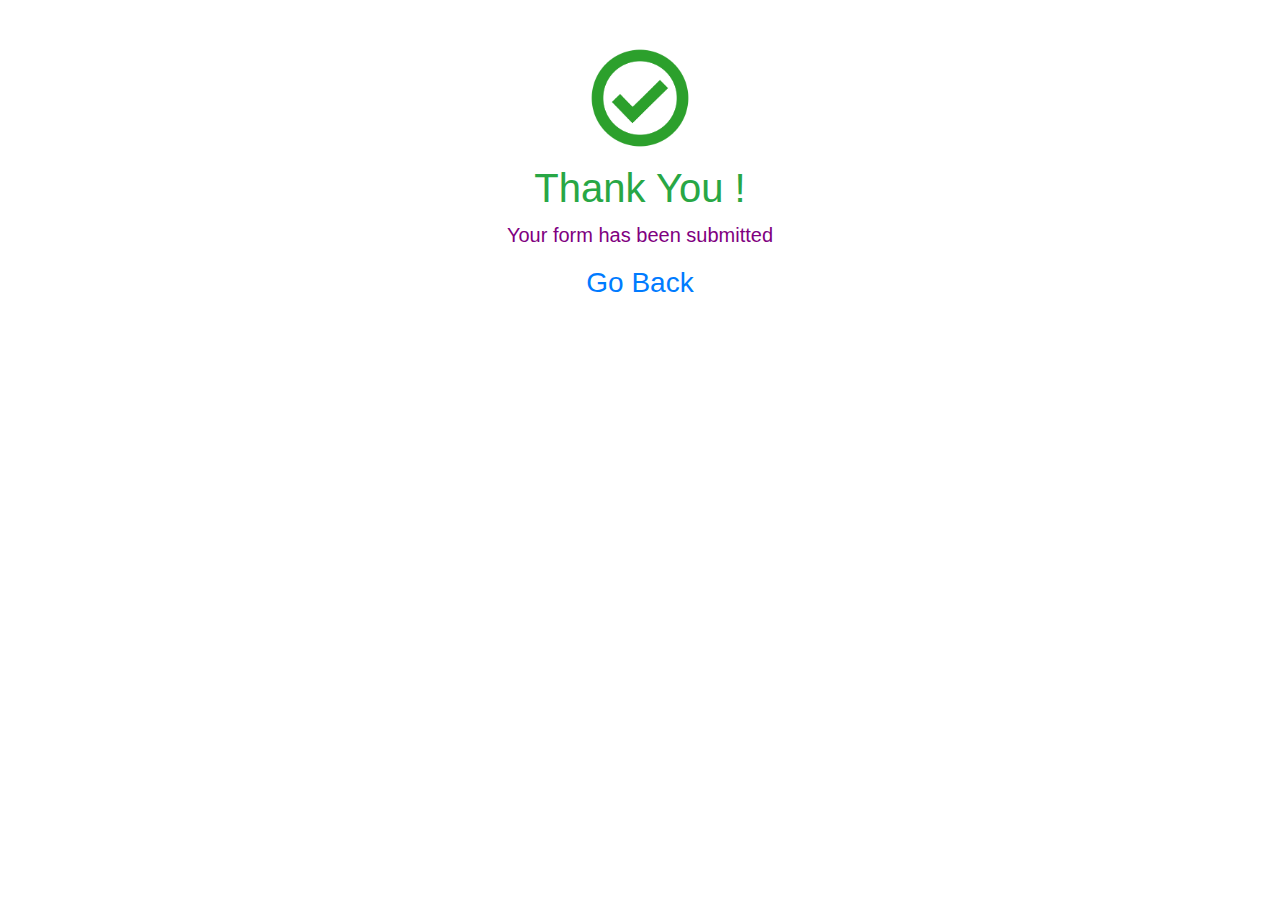
<file: Saylani form/image/image.html>
<!DOCTYPE html>
<html lang="en">
<head>
    <meta charset="UTF-8">
    <meta name="viewport" content="width=device-width, initial-scale=1.0">
    <title>Student Registration Form</title>
    <link rel="stylesheet" href="image.css">
    <link rel="stylesheet" href="bootstrap-4.4.1-dist/bootstrap-4.4.1-dist/css/bootstrap.css">
</head>
<body>
    <div class="thank text-center mt-5">
        <div class="container">
            <div class="row">
                <div class="col-md-12">
                    <img src="images.png" alt="thankyou" >
                    <h1 class="text-center mt-3 text-success">Thank You !</h1>
                    <p class="text-center para">Your form has been submitted</p>
                    <h3 class="text-center back"><a href="../index.html">Go Back</a></h3>
                </div>
            </div>
        </div>
    </div>
</body>
</html>
</file>
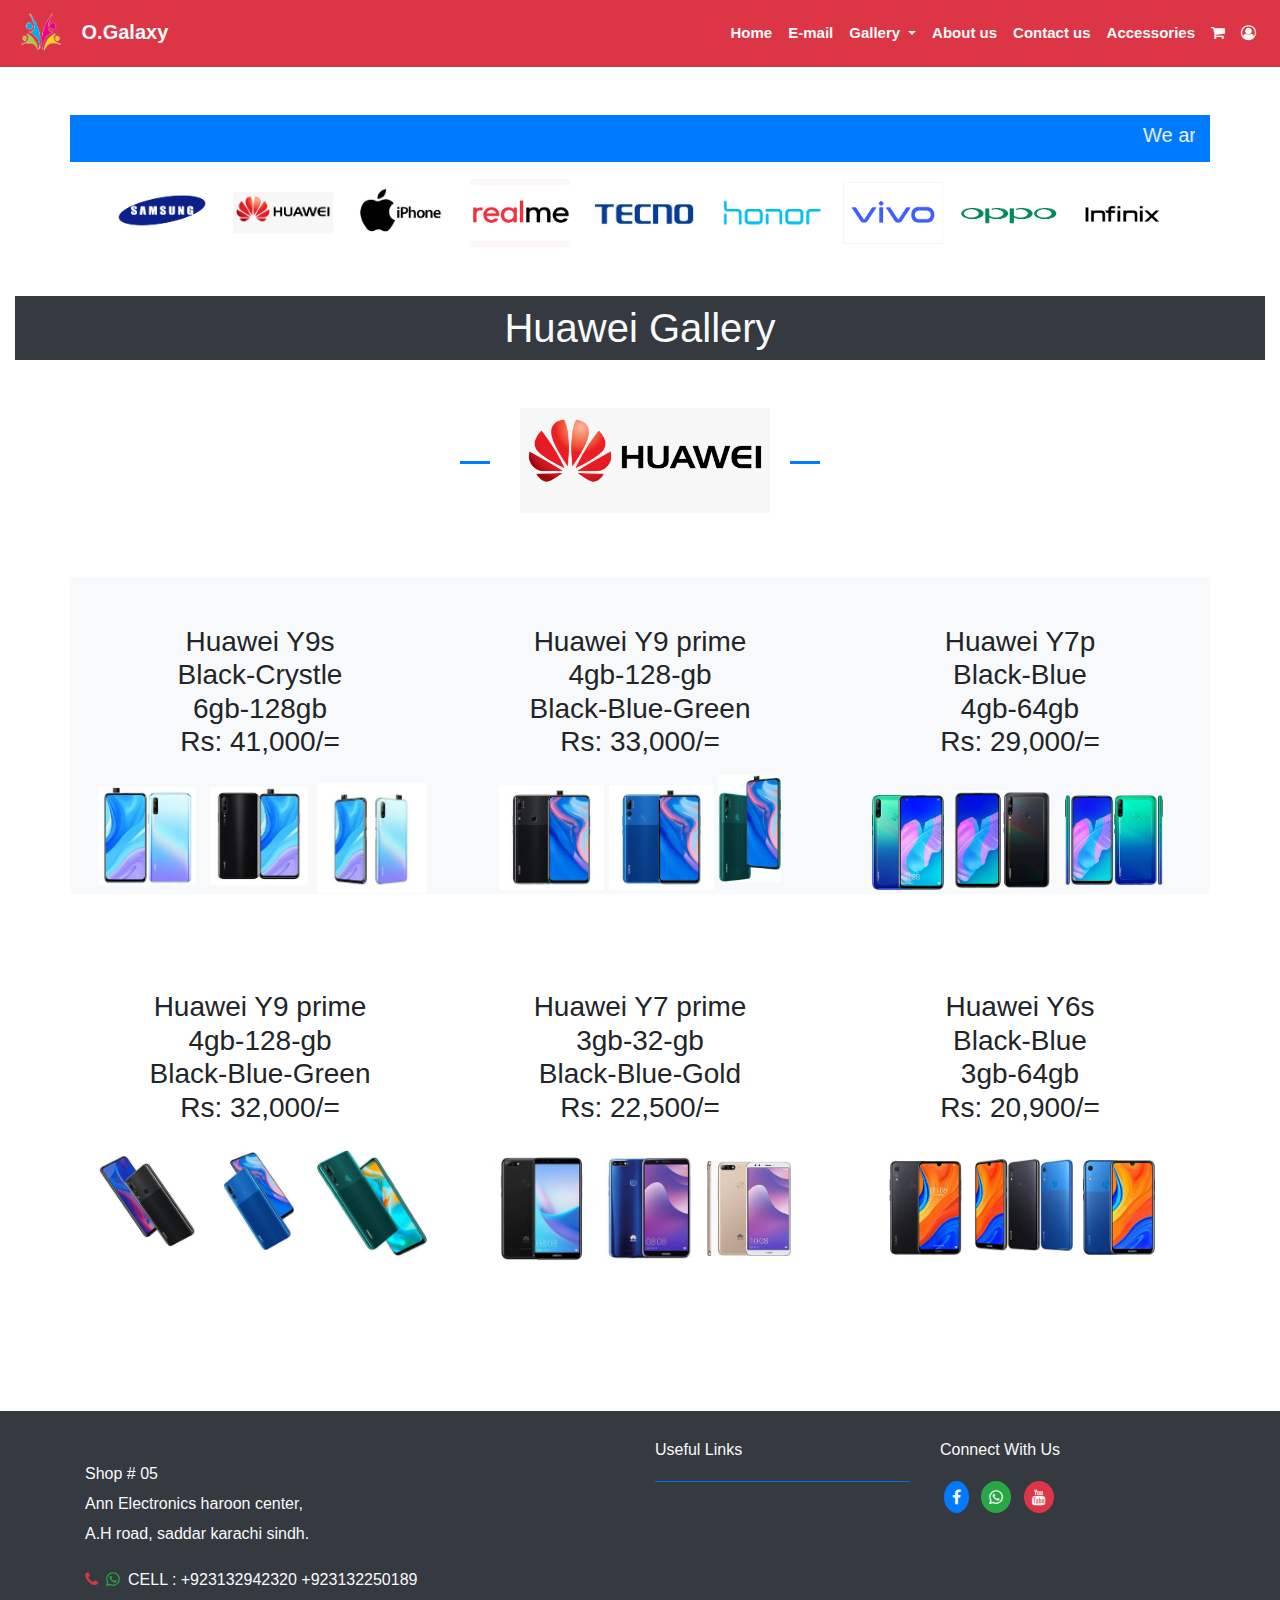
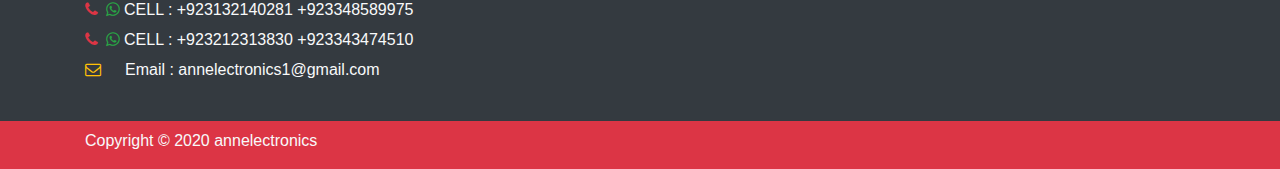
<file: ann electronics/gallery/huawei/huawei.html>
<!DOCTYPE html>
<html lang="en">
<head>
    <meta charset="UTF-8">
    <meta name="viewport" content="width=device-width, initial-scale=1.0">
    <title>O.Galaxy/Huawei</title>
    <link rel="stylesheet" href="huawei.css">
    <link rel="stylesheet" href="../../bootstrap-4.4.1-dist/bootstrap-4.4.1-dist/css/bootstrap.css">
    <link rel="stylesheet" href="../../font-awesome-4.7.0/font-awesome-4.7.0/css/font-awesome.css">
</head>
<body>

    <div class="header sticky-top bg-danger text-light">
        <div class="container-fuild">
            <div class="row">
                <div class="col-md-12">
                    <nav class="navbar navbar-expand-lg navbar-light ">
                      <a class="navbar-brand" href="#">
                        <img src="../../images/logo1.png" class="logo1"  alt="logo1">
                      <span class="galaxy text-light"> O.Galaxy</span>
                    </a>
                        <button class="navbar-toggler" type="button" data-toggle="collapse" data-target="#navbarSupportedContent" aria-controls="navbarSupportedContent" aria-expanded="false" aria-label="Toggle navigation">
                          <span class="navbar-toggler-icon"></span>
                        </button>
                      
                        <div class="collapse navbar-collapse" id="navbarSupportedContent">
                          <ul class="navbar-nav mr-auto justify-content-end w-100 font ">
                            <li class="nav-item active">
                              <a class="nav-link text-light " href="../../index.html">Home <span class="sr-only">(current)</span></a>
                            </li>
                            <li class="nav-item">
                              <a class="nav-link text-light" href="mailto:annelectronics1@gmail.com">E-mail</a>
                            </li>
                            <li class="nav-item dropdown">
                              <a class="nav-link text-light dropdown-toggle" href="#" id="navbarDropdown" role="button" data-toggle="dropdown" aria-haspopup="true" aria-expanded="false">
                                Gallery
                              </a>
                              <div class="dropdown-menu" aria-labelledby="navbarDropdown">
                                <a class="dropdown-item" href="../samsung.html">Samsung</a>
                                <a class="dropdown-item bg-success rounded" href="#">Huawei</a>
                                <a class="dropdown-item " href="../iphones/iphone.html">Iphone</a>
                                <a class="dropdown-item" href="../oppo/oppo.html">Oppo</a>
                                <a class="dropdown-item" href="../nokia/nokia.html">Nokia</a>
                                <a class="dropdown-item" href="../vivo/vivo.html">Vivo</a>
                                <a class="dropdown-item" href="../realme/realme.html">Realme</a>
                                <a class="dropdown-item " href="../infinix/infinix.html">Infinix</a>
                              </div>

                            </li>
                            <li class="nav-item">
                              <a class="nav-link text-light" href="../../about us/about.html">About us</a>
                            </li>
                            <li class="nav-item">
                              <a class="nav-link text-light" href="../../contact us/contact.html">Contact us</a>
                              <li class="nav-item">
                                <a class="nav-link text-light" href="../../index.html#get">Accessories</a>
                              </li>
                              <li class="nav-item">
                                <a class="nav-link text-light" href="#">
                                  <i class="fa fa-shopping-cart" aria-hidden="true"></i>
                                </a>
                              </li>
                              <li class="nav-item">
                                <a class="nav-link text-light" href="#">
                                  <i class="fa fa-user-circle-o" aria-hidden="true"></i>
                                </a>
                              </li>
                            </li>
                          </ul>
                        
                        </div>
                      </na>
                </div>
            </div>
        </div>
    </div>

    <div class="marquee mt-5">
      <div class="container bg-primary">
        <div class="row">
          <div class="col-md-12">
            <marquee behavior="" direction="left" ><h5 class="text-light pt-2">We are aslo deals with an Used and New branded mobiles,Tablets,Ipads,I-watches,samsung-Gears,Airpods,Earbuds etc.</h5></marquee>
          </div>
        </div>
      </div>
    </div>

    <div class="company logos text-center my-3">
        <div class="container">
            <div class="row">
                <div class="col-md-12 ">
                    <img src="logos/samsung.png" alt="samsung" class="logo mx-2">
                    <img src="logos/huawei.png" alt="huawei" class="logo mx-2">
                    <img src="logos/iphone.png" alt="iphone" class="logo mx-2">
                    <img src="logos/realme.png" alt="realme" class="logo mx-1">
                    <img src="logos/tecno.png" alt="tecno" class="logo mx-3">
                    <img src="logos/Honor-Logo.png" alt="honor" class="logo mx-2">
                    <img src="logos/vivo.png" alt="vivo" class="logo mx-2">
                    <img src="logos/Oppo-logo.jpg" alt="oppo" class="logo mx-1">
                    <img src="logos/infinix.png" alt="infinix" class="logo mx-1">
                    
                </div>
                
            </div>
        </div>
    </div>

    <div class="heading text-center  mt-5">
      <div class="container-fluid">
          <div class="row">
              <div class="col-md-12 ">
                  <h1 class="text-light p-2 bg-dark mb-5">Huawei Gallery</h1>
                 <p><span class="line bg-primary"></span><img src="logos/huawei.png" alt="iphone" class="huawei"><span class="line bg-primary"></span></p>
              </div>
          </div>
      </div>
  </div>


      <div class="content1 text-center my-5">
        <div class="container bg-light">
          <div class="row">
            <div class="col-md-4 img">
              <h3 class="mt-5">Huawei Y9s<br>Black-Crystle<br>6gb-128gb <br>Rs: 41,000/=</h3>
                <img src="huawei images/file 2.jpg" alt="Y9s" class="file1 mt-3">
                <img src="huawei images/file 1.jpg" alt="Y9s" class="file1 mt-3">
                <img src="huawei images/file 3.jpg" alt="Y9s" class="file10 mt-3">
               
            </div>

            <div class="col-md-4 img ">
              <h3 class="mt-5">Huawei Y9 prime <br> 4gb-128-gb <br> Black-Blue-Green<br>Rs: 33,000/=</h3>
              <img src="huawei images/file4.jpg" alt="Y9 prime" class="file2">
              <img src="huawei images/file5.jpg" alt="Y9 prime" class="file2 ">
              <img src="huawei images/file 4.jpg" alt="Y9 prime" class="file3 ">                           
            </div>


             <div class="col-md-4 img">
              <h3 class="mt-5">Huawei Y7p<br>Black-Blue<br>4gb-64gb <br>Rs: 29,000/=</h3>
              
              <img src="huawei images/file 10.jpg" alt="Y7p" class="file4  mt-4">
              <img src="huawei images/file 11.jpg" alt="Y7p" class="file1  mt-4">
              <img src="huawei images/file 12.jpg" alt="Y7p" class="file1  mt-4">
            </div>
          </div>
        </div>
      </div>


      <div class="content1 text-center mt-5 content2">
        <div class="container">
          <div class="row">
            <div class="col-md-4 img">
              <h3 class="mt-5">Huawei Y9 prime<br>4gb-128-gb <br>Black-Blue-Green<br>Rs: 32,000/=</h3>
                <img src="huawei images/file 9.jpg" alt="Y9 prime" class="file1 mt-3">
                <img src="huawei images/file 8.jpg" alt="Y9 prime" class="file1 mt-3">
                <img src="huawei images/file 7.jpg" alt="Y9 prime" class="file10 mt-3">
               
            </div>

            <div class="col-md-4 img ">
              <h3 class="mt-5">Huawei Y7 prime <br>3gb-32-gb  <br> Black-Blue-Gold<br>Rs: 22,500/=</h3>
              <img src="huawei images/file 16.jpg" alt="Y7 prime" class="file2 mt-4">
              <img src="huawei images/file 17.jpg" alt="Y7 prime" class="file2 mt-4">
              <img src="huawei images/file 18.jpg" alt="Y7 prime" class="file0 mt-4">                           
            </div>


             <div class="col-md-4 img">
              <h3 class="mt-5">Huawei Y6s<br>Black-Blue<br>3gb-64gb <br>Rs: 20,900/=</h3>
              
              <img src="huawei images/file 14.jpg" alt="Y6s" class="file11  mt-4">
              <img src="huawei images/file 15.jpg" alt="Y6s" class="file1  mt-4">
              <img src="huawei images/file 13.jpg" alt="Y7p" class="file4  mt-4">
            </div>
          </div>
        </div>
      </div>




      <div class="section bg-dark text-light " id="visit">
        <div class="container">
          <div class="row">
            <div class="col-md-6 sec pt-5">
             
              <p>Shop # 05 <br> Ann Electronics haroon center, <br> A.H road, saddar karachi sindh.</p>
  
             <p><i class="fa fa-phone text-danger "></i><i class="fa fa-whatsapp mx-2 text-success"></i>CELL : +923132942320 +923132250189<span></span><br>
              <i class="fa fa-phone text-danger"></i><span class="num mx-1"><i class="fa fa-whatsapp text-success mx-1"></i>CELL : +923132140281 +923348589975</span><br>             
              <i class="fa fa-phone text-danger"></i><span class="num mx-1"><i class="fa fa-whatsapp text-success mx-1"></i>CELL : +923212313830 +923343474510</span><br>
              <i class="fa fa-envelope-o text-warning"></i><span class="num mx-4">Email : annelectronics1@gmail.com</span></p>  
            </div>
  
            <div class="col-md-3 pt-4">
                <p class="uses ">Useful Links</p><hr class="bg-primary">
  
            </div>
            <div class="col-md-3 mb-5 pt-4">
                <p class="contact">Connect With Us</p>
              <div class="social">
                <i class="fa fa-facebook text-light bg-primary rounded-circle mx-1 p-2"></i>
                <i class="fa fa-whatsapp text-light bg-success rounded-circle mx-1 p-2"></i>   
                <i class="fa fa-youtube text-light bg-danger rounded-circle mx-1 p-2"></i>
              </div>
            </div>
          </div>
        </div>
      </div>
      
      <div class="footer bg-danger text-light pt-2">
        <div class="container">
          <div class="row">
          <div class="col-md-12">
            <p>Copyright &copy; 2020 annelectronics</p>
          </div>
          </div>
        </div>
      </div>
  


    
    <script src="https://code.jquery.com/jquery-3.2.1.slim.min.js" integrity="sha384-KJ3o2DKtIkvYIK3UENzmM7KCkRr/rE9/Qpg6aAZGJwFDMVNA/GpGFF93hXpG5KkN" crossorigin="anonymous"></script>
<script src="https://cdnjs.cloudflare.com/ajax/libs/popper.js/1.12.9/umd/popper.min.js" integrity="sha384-ApNbgh9B+Y1QKtv3Rn7W3mgPxhU9K/ScQsAP7hUibX39j7fakFPskvXusvfa0b4Q" crossorigin="anonymous"></script>
<script src="https://maxcdn.bootstrapcdn.com/bootstrap/4.0.0/js/bootstrap.min.js" integrity="sha384-JZR6Spejh4U02d8jOt6vLEHfe/JQGiRRSQQxSfFWpi1MquVdAyjUar5+76PVCmYl" crossorigin="anonymous"></script>



</body>
</html>
</file>
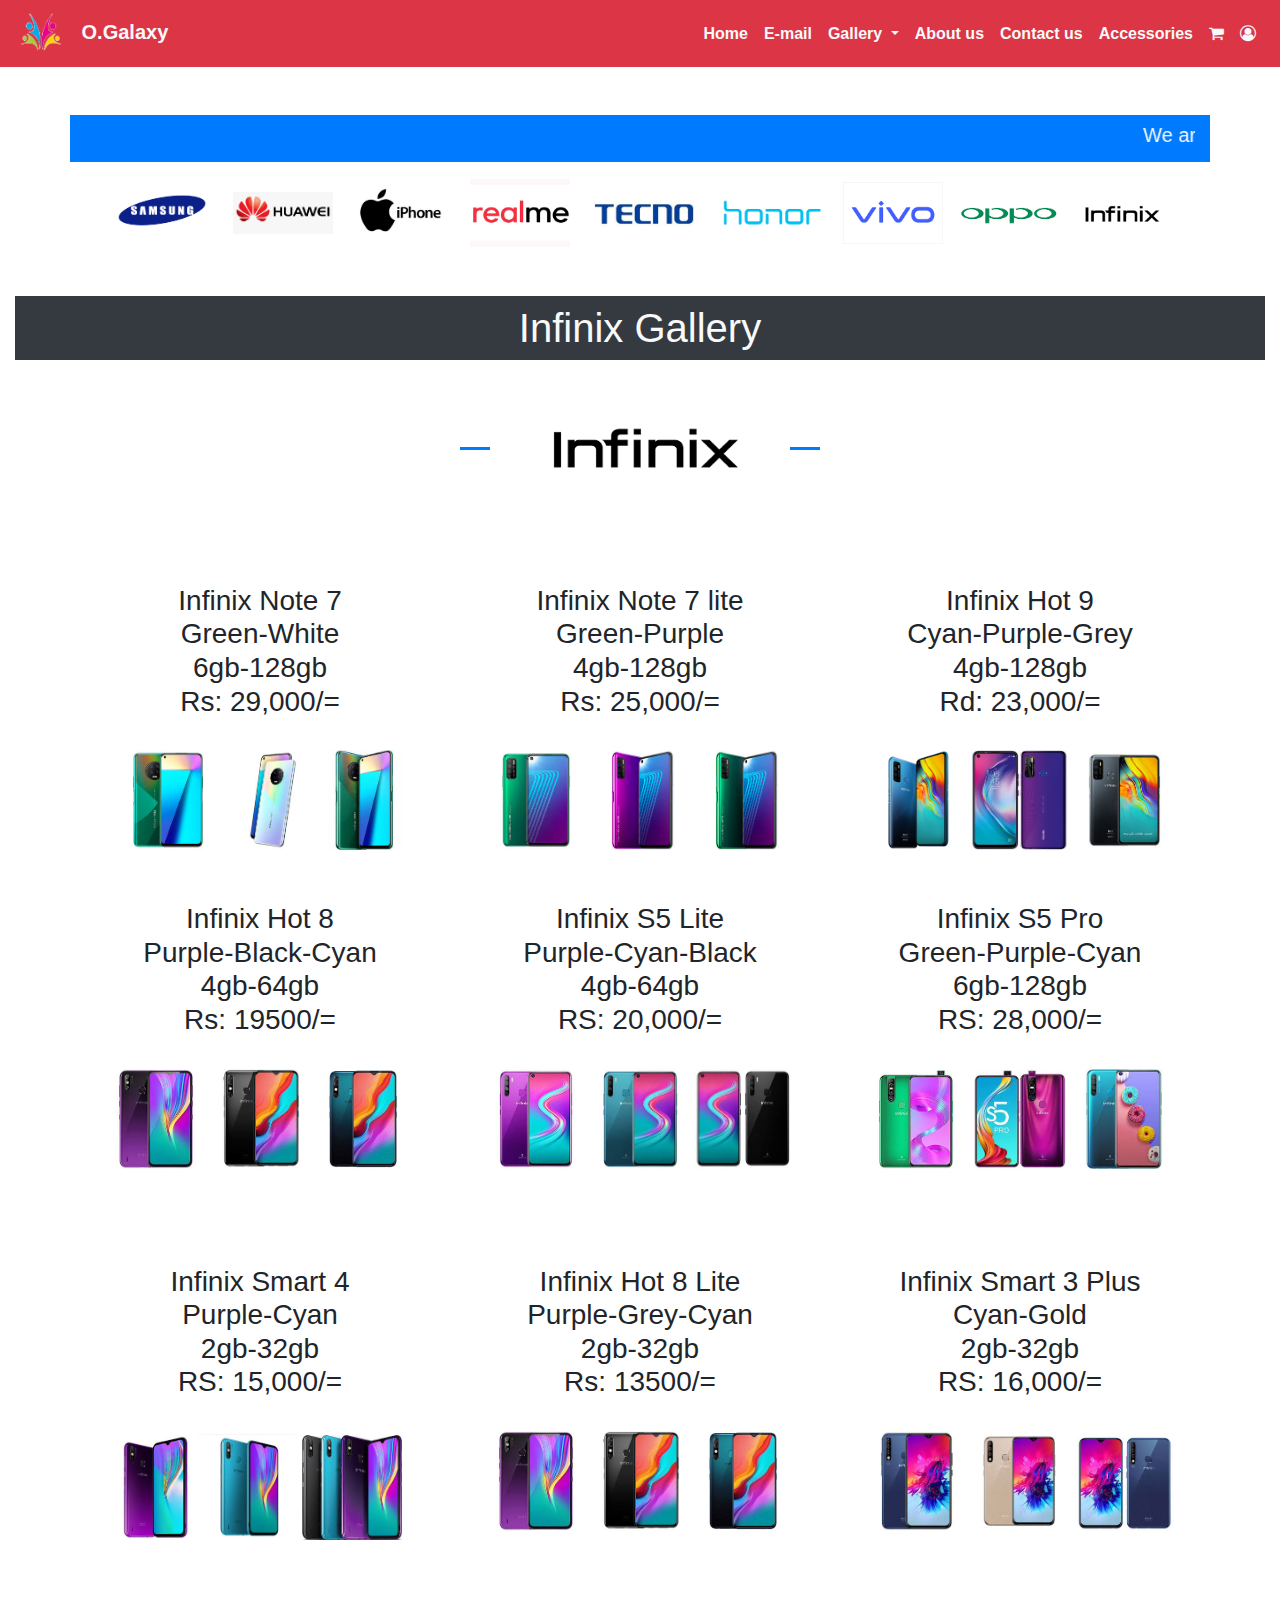
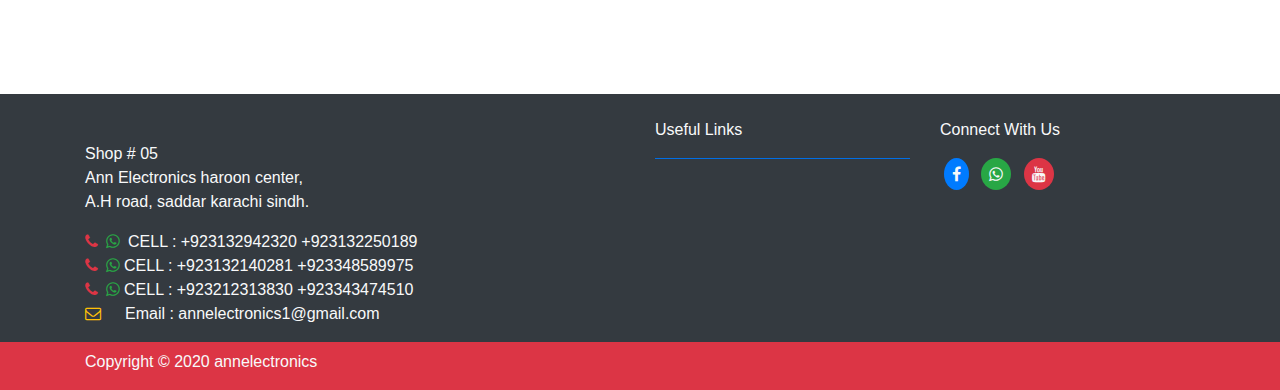
<file: ann electronics/gallery/infinix/infinix.html>
<!DOCTYPE html>
<html lang="en">
<head>
    <meta charset="UTF-8">
    <meta name="viewport" content="width=device-width, initial-scale=1.0">
    <title>Gallery/Infinix</title>
    <link rel="stylesheet" href="../../bootstrap-4.4.1-dist/bootstrap-4.4.1-dist/css/bootstrap.css">
    <link rel="stylesheet" href="../../font-awesome-4.7.0/font-awesome-4.7.0/css/font-awesome.css">
    <link rel="stylesheet" href="infinix.css">
</head>
<body>
    
    <div class="header sticky-top bg-danger text-light">
        <div class="container-fuild">
            <div class="row">
                <div class="col-md-12">
                    <nav class="navbar navbar-expand-lg navbar-light ">
                      <a class="navbar-brand" href="#">
                        <img src="../../gallery/logos/logo1.png" class="logo1"  alt="logo1">
                      <span class="galaxy text-light"> O.Galaxy</span>
                    </a>
                        <button class="navbar-toggler" type="button" data-toggle="collapse" data-target="#navbarSupportedContent" aria-controls="navbarSupportedContent" aria-expanded="false" aria-label="Toggle navigation">
                          <span class="navbar-toggler-icon"></span>
                        </button>
                      
                        <div class="collapse navbar-collapse" id="navbarSupportedContent">
                          <ul class="navbar-nav mr-auto justify-content-end w-100 font ">
                            <li class="nav-item active">
                              <a class="nav-link text-light" href="../../index.html">Home <span class="sr-only">(current)</span></a>
                            </li>
                            <li class="nav-item">
                              <a class="nav-link text-light" href="mailto:annelectronics1@gmail.com">E-mail</a>
                            </li>
                            <li class="nav-item dropdown">
                              <a class="nav-link text-light dropdown-toggle" href="#" id="navbarDropdown" role="button" data-toggle="dropdown" aria-haspopup="true" aria-expanded="false">
                                Gallery
                              </a>
                              <div class="dropdown-menu" aria-labelledby="navbarDropdown">
                                <a class="dropdown-item " href="../samsung.html">Samsung</a>
                                <a class="dropdown-item" href="../huawei/huawei.html">Huawei</a>
                                <a class="dropdown-item" href="../iphones/iphone.html">Iphone</a>
                                <a class="dropdown-item " href="../oppo/oppo.html">Oppo</a>
                                <a class="dropdown-item" href="../nokia/nokia.html">Nokia</a>
                                <a class="dropdown-item" href="../vivo/vivo.html">Vivo</a>
                                <a class="dropdown-item" href="../realme/realme.html">Realme</a>
                                <a class="dropdown-item bg-success rounded" href="#">Infinix</a>
                              </div>

                            </li>
                            <li class="nav-item">
                                <a class="nav-link text-light" href="../../about us/about.html">About us</a>
                              </li>
                            <li class="nav-item">
                              <a class="nav-link text-light" href="../../contact us/contact.html">Contact us</a>
                              <li class="nav-item">
                                <a class="nav-link text-light" href="../../index.html#get">Accessories</a>
                              </li>
                              <li class="nav-item">
                                <a class="nav-link text-light" href="#">
                                  <i class="fa fa-shopping-cart" aria-hidden="true"></i>
                                </a>
                              </li>
                              <li class="nav-item">
                                <a class="nav-link text-light" href="#">
                                  <i class="fa fa-user-circle-o" aria-hidden="true"></i>
                                </a>
                              </li>
                            </li>
                          </ul>
                       
                        </div>
                      </na>
                </div>
            </div>
        </div>
    </div>

    <div class="marquee mt-5">
      <div class="container bg-primary">
        <div class="row">
          <div class="col-md-12">
            <marquee behavior="" direction="left" ><h5 class="text-light pt-2">We are aslo deals with an Used and New branded mobiles,Tablets,Ipads,I-watches,samsung-Gears,Airpods,Earbuds etc.</h5></marquee>
          </div>
        </div>
      </div>
    </div>

    <div class="company logos text-center my-3">
        <div class="container">
            <div class="row">
                <div class="col-md-12 ">
                    <img src="../../gallery/logos/samsung.png" alt="samsung" class="logo mx-2">
                    <img src="../../gallery/logos/huawei.png" alt="huawei" class="logo mx-2">
                    <img src="../../gallery/logos/iphone.png" alt="iphone" class="logo mx-2">
                    <img src="../../gallery/logos/realme.png" alt="realme" class="logo mx-1">
                    <img src="../../gallery/logos/tecno.png" alt="tecno" class="logo mx-3">
                    <img src="../../gallery/logos/Honor-Logo.png" alt="honor" class="logo mx-2">
                    <img src="../../gallery/logos/vivo.png" alt="vivo" class="logo mx-2">
                    <img src="../../gallery/logos/Oppo-logo.jpg" alt="oppo" class="logo mx-1">
                    <img src="../../gallery/logos/infinix.png" alt="infinix" class="logo mx-1">
                    
                </div>
            </div>
        </div>
    </div>

    <div class="heading text-center  mt-5">
        <div class="container-fluid">
            <div class="row">
                <div class="col-md-12 ">
                    <h1 class="text-light p-2 bg-dark">Infinix Gallery</h1>
                    <p class="mt-3"><span class="line bg-primary"></span><img src="../logos/infinix.png" alt="logo" class="infinix"><span class="line bg-primary"></span></p>
                </div>
            </div>
        </div>
    </div>

    <div class="content1 text-center my-1">
        <div class="container">
          <div class="row">
            <div class="col-md-4 img">
              <h3 class="mt-5">Infinix Note 7 <br>Green-White<br>6gb-128gb<br>Rs: 29,000/=</h3>
                <img src="images/file 1.jpg" alt="note7" class="file1 mt-4">
                <img src="images/file 2.jpg" alt="note7" class="file1 mt-4">
                <img src="images/file 3.jpg" alt="note7" class="file2 mt-4">
               
            </div>

            <div class="col-md-4 img">
              <h3 class="mt-5">Infinix Note 7 lite <br>Green-Purple<br>4gb-128gb <br>Rs: 25,000/=</h3>
              <img src="images/file 4.jpg" alt="note7 lite" class="file1 mt-4">
              <img src="images/file 5.jpg" alt="note7 lite" class="file1 mt-4">
              <img src="images/file 6.jpg" alt="note7 lite" class="file1 mt-4">                           
            </div>


             <div class="col-md-4 img">
              <h3 class="mt-5">Infinix Hot 9<br>Cyan-Purple-Grey<br>4gb-128gb <br>Rd: 23,000/=</h3>
              
              <img src="images/file 7.jpg" alt="Hot9" class="file1 mt-4">
              <img src="images/file 8.jpg" alt="Hot9" class="file1 mt-4">
              <img src="images/file 9.jpg" alt="Hot9" class="file1 mt-4">
            </div>
          </div>
        </div>
      </div>



    <div class="content1 text-center">
      <div class="container">
        <div class="row">
          <div class="col-md-4 mt-5">
            <h3 >Infinix Hot 8 <br>Purple-Black-Cyan<br>4gb-64gb <br>Rs: 19500/=</h3>
                  <img src="images/file 10.jpg" alt="Hot8" class="file1 mt-4">
                  <img src="images/file 11.jpg" alt="Hot8" class="file1 mt-4">
                  <img src="images/file 12.jpg" alt="Hot8" class="file1 mt-4">
          </div>

          <div class="col-md-4 mt-5">
            <h3 >Infinix S5 Lite<br>Purple-Cyan-Black<br> 4gb-64gb <br> RS: 20,000/=</h3>
                  <img src="images/file 13.jpg" alt="s5 lite" class="file1 mt-4">
                  <img src="images/file 14.jpg" alt="s5 lite" class="file1 mt-4">
                  <img src="images/file 15.jpg" alt="s5 lite" class="file1 mt-4">
          </div>

          <div class="col-md-4 mt-5">
            <h3>Infinix S5 Pro<br>Green-Purple-Cyan<br> 6gb-128gb <br> RS: 28,000/=</h3>
                  <img src="images/file 16.jpg" alt="s5 pro" class="file1 mt-4">
                  <img src="images/file 17.jpg" alt="s5 pro" class="file1 mt-4">
                  <img src="images/file 18.jpg" alt="s5 pro" class="file1 mt-4">
          </div>
        </div>
      </div>
    </div>
     
  <div class="content2 text-center mt-5">
    <div class="container">
      <div class="row">
        <div class="col-md-4 mt-5">
          <h3>Infinix Smart 4<br>Purple-Cyan<br> 2gb-32gb <br> RS: 15,000/=</h3>
                  <img src="images/file 19.jpg" alt="A1k" class="file2 mt-4">
                  <img src="images/file 20.jpg" alt="A1k" class="file1 mt-4">
                  <img src="images/file 21.jpg" alt="A1k" class="file1 mt-4">
        </div>

        <div class="col-md-4 mt-5">
            <h3 >Infinix Hot 8 Lite <br>Purple-Grey-Cyan<br>2gb-32gb <br>Rs: 13500/=</h3>
            <img src="images/file 10.jpg" alt="Hot8" class="file1 mt-4">
            <img src="images/file 11.jpg" alt="Hot8" class="file1 mt-4">
            <img src="images/file 12.jpg" alt="Hot8" class="file1 mt-4">
        </div>

        <div class="col-md-4 mt-5">
          <h3>Infinix Smart 3 Plus<br>Cyan-Gold<br>2gb-32gb <br> RS: 16,000/=</h3>
                <img src="images/file 22.jpg" alt="smart3" class="file1 mt-4">
                <img src="images/file 23.jpg" alt="smart3" class="file1 mt-4">
                <img src="images/file 24.jpg" alt="smart3" class="file1 mt-4">
        </div>
      </div>
    </div>
  </div>    



  <div class="section bg-dark text-light " id="visit">
    <div class="container">
      <div class="row">
        <div class="col-md-6 sec pt-5">
         
          <p>Shop # 05 <br> Ann Electronics haroon center, <br> A.H road, saddar karachi sindh.</p>

         <p><i class="fa fa-phone text-danger "></i><i class="fa fa-whatsapp mx-2 text-success"></i>CELL : +923132942320 +923132250189<span></span><br>
          <i class="fa fa-phone text-danger"></i><span class="num mx-1"><i class="fa fa-whatsapp text-success mx-1"></i>CELL : +923132140281 +923348589975</span><br>             
          <i class="fa fa-phone text-danger"></i><span class="num mx-1"><i class="fa fa-whatsapp text-success mx-1"></i>CELL : +923212313830 +923343474510</span><br>
          <i class="fa fa-envelope-o text-warning"></i><span class="num mx-4">Email : annelectronics1@gmail.com</span></p>  
        </div>

        <div class="col-md-3 pt-4">
            <p class="uses ">Useful Links</p><hr class="bg-primary">

        </div>
        <div class="col-md-3 mb-5 pt-4">
            <p class="contact">Connect With Us</p>
          <div class="social">
            <i class="fa fa-facebook text-light bg-primary rounded-circle mx-1 p-2"></i>
            <i class="fa fa-whatsapp text-light bg-success rounded-circle mx-1 p-2"></i>   
            <i class="fa fa-youtube text-light bg-danger rounded-circle mx-1 p-2"></i>
          </div>
        </div>
      </div>
    </div>
  </div>
    
    <div class="footer bg-danger text-light pt-2">
      <div class="container">
        <div class="row">
        <div class="col-md-12">
          <p>Copyright &copy; 2020 annelectronics</p>
        </div>
        </div>
      </div>
    </div>




    <script src="https://code.jquery.com/jquery-3.2.1.slim.min.js" integrity="sha384-KJ3o2DKtIkvYIK3UENzmM7KCkRr/rE9/Qpg6aAZGJwFDMVNA/GpGFF93hXpG5KkN" crossorigin="anonymous"></script>
<script src="https://cdnjs.cloudflare.com/ajax/libs/popper.js/1.12.9/umd/popper.min.js" integrity="sha384-ApNbgh9B+Y1QKtv3Rn7W3mgPxhU9K/ScQsAP7hUibX39j7fakFPskvXusvfa0b4Q" crossorigin="anonymous"></script>
<script src="https://maxcdn.bootstrapcdn.com/bootstrap/4.0.0/js/bootstrap.min.js" integrity="sha384-JZR6Spejh4U02d8jOt6vLEHfe/JQGiRRSQQxSfFWpi1MquVdAyjUar5+76PVCmYl" crossorigin="anonymous"></script>




</body>
</html>
</file>
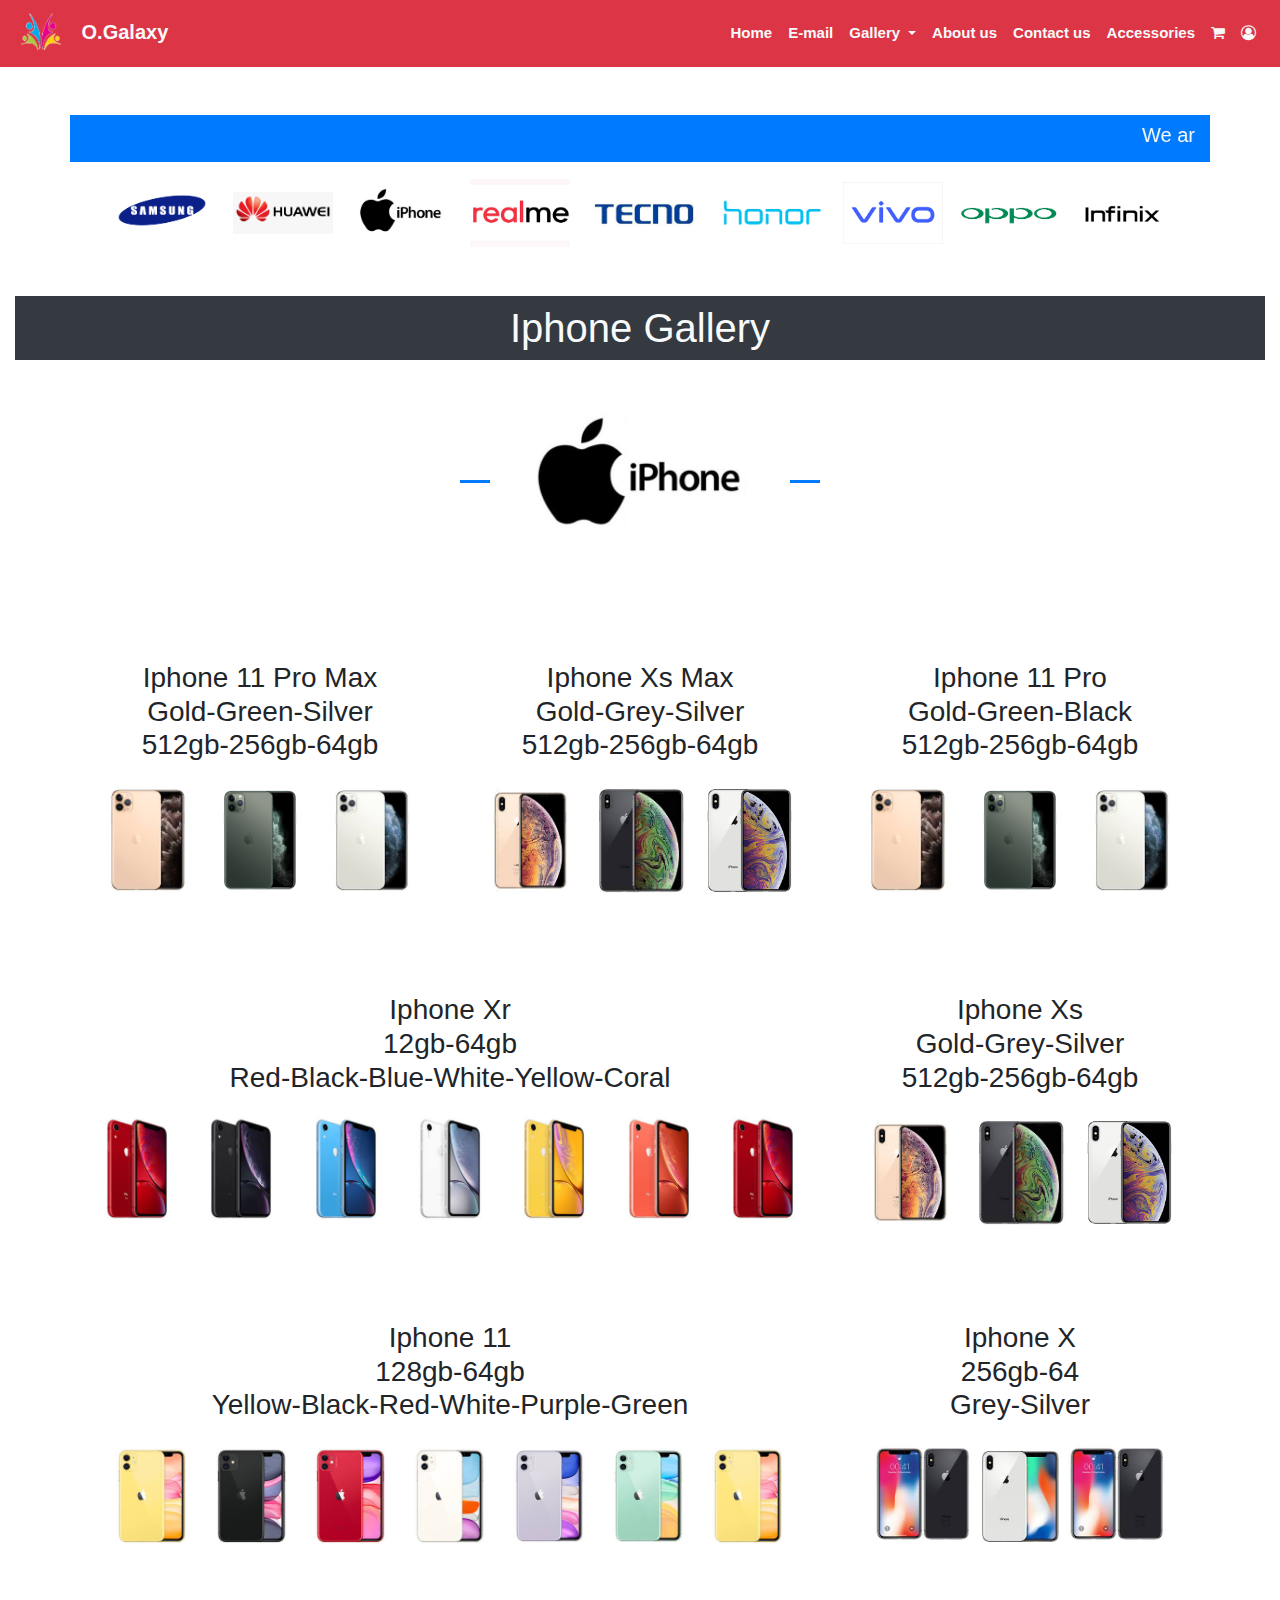
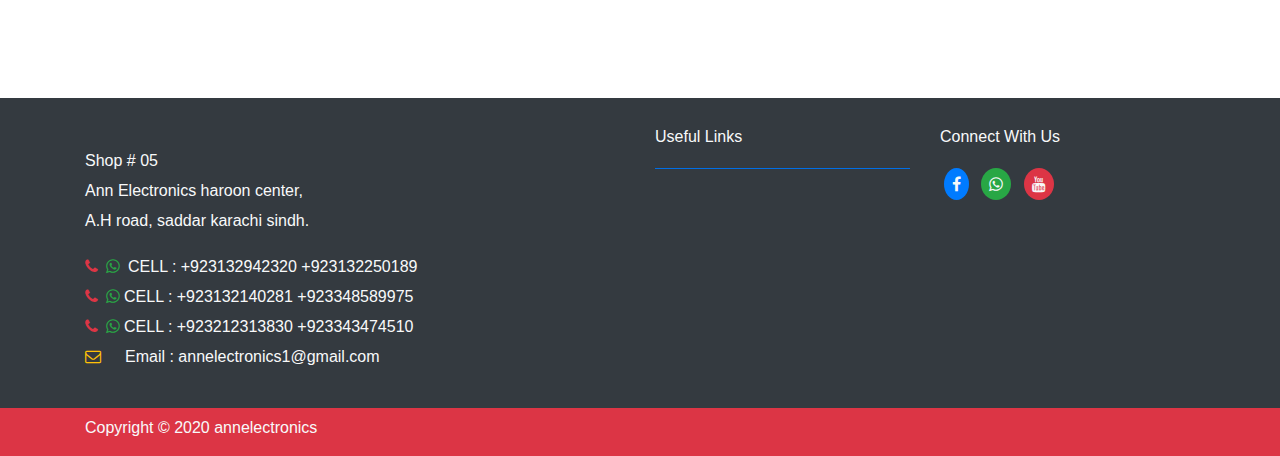
<file: ann electronics/gallery/iphones/iphone.html>
<!DOCTYPE html>
<html lang="en">
<head>
    <meta charset="UTF-8">
    <meta name="viewport" content="width=device-width, initial-scale=1.0">
    <title>O.Galaxy/Iphones</title>
    <link rel="stylesheet" href="iphone.css">
    <link rel="stylesheet" href="../../bootstrap-4.4.1-dist/bootstrap-4.4.1-dist/css/bootstrap.css">
    <link rel="stylesheet" href="../../font-awesome-4.7.0/font-awesome-4.7.0/css/font-awesome.css">
</head>
<body>

    <div class="header sticky-top bg-danger text-light">
        <div class="container-fuild">
            <div class="row">
                <div class="col-md-12">
                    <nav class="navbar navbar-expand-lg navbar-light ">
                      <a class="navbar-brand" href="#">
                        <img src="../../images/logo1.png" class="logo1"  alt="logo1">
                      <span class="galaxy text-light"> O.Galaxy</span>
                    </a>
                        <button class="navbar-toggler" type="button" data-toggle="collapse" data-target="#navbarSupportedContent" aria-controls="navbarSupportedContent" aria-expanded="false" aria-label="Toggle navigation">
                          <span class="navbar-toggler-icon"></span>
                        </button>
                      
                        <div class="collapse navbar-collapse" id="navbarSupportedContent">
                          <ul class="navbar-nav mr-auto justify-content-end w-100 font ">
                            <li class="nav-item active">
                              <a class="nav-link text-light " href="../../index.html">Home <span class="sr-only">(current)</span></a>
                            </li>
                            <li class="nav-item">
                              <a class="nav-link text-light" href="mailto:annelectronics1@gmail.com">E-mail</a>
                            </li>
                            <li class="nav-item dropdown">
                              <a class="nav-link text-light dropdown-toggle" href="#" id="navbarDropdown" role="button" data-toggle="dropdown" aria-haspopup="true" aria-expanded="false">
                                Gallery
                              </a>
                              <div class="dropdown-menu" aria-labelledby="navbarDropdown">
                                <a class="dropdown-item" href="../samsung.html">Samsung</a>
                                <a class="dropdown-item" href="../huawei/huawei.html">Huawei</a>
                                <a class="dropdown-item bg-success rounded" href="#">Iphone</a>
                                <a class="dropdown-item" href="../oppo/oppo.html">Oppo</a>
                                <a class="dropdown-item" href="../nokia/nokia.html">Nokia</a>
                                <a class="dropdown-item" href="../vivo/vivo.html">Vivo</a>
                                <a class="dropdown-item" href="../realme/realme.html">Realme</a>
                                <a class="dropdown-item" href="../infinix/infinix.html">Infinix</a>
                              </div>

                            </li>
                            <li class="nav-item">
                              <a class="nav-link text-light" href="../../about us/about.html">About us</a>
                            </li>
                            <li class="nav-item">
                              <a class="nav-link text-light" href="../../contact us/contact.html">Contact us</a>
                              <li class="nav-item">
                                <a class="nav-link text-light" href="../../index.html#get">Accessories</a>
                              </li>
                              <li class="nav-item">
                                <a class="nav-link text-light" href="#">
                                  <i class="fa fa-shopping-cart" aria-hidden="true"></i>
                                </a>
                              </li>
                              <li class="nav-item">
                                <a class="nav-link text-light" href="#">
                                  <i class="fa fa-user-circle-o" aria-hidden="true"></i>
                                </a>
                              </li>
                            </li>
                          </ul>
                        
                        </div>
                      </na>
                </div>
            </div>
        </div>
    </div>

    <div class="marquee mt-5">
      <div class="container bg-primary">
        <div class="row">
          <div class="col-md-12">
            <marquee behavior="" direction="left" ><h5 class="text-light pt-2">We are aslo deals with an Used and New branded mobiles,Tablets,Ipads,I-watches,samsung-Gears,Airpods,Earbuds etc.</h5></marquee>
          </div>
        </div>
      </div>
    </div>

    <div class="company logos text-center my-3">
        <div class="container">
            <div class="row">
                <div class="col-md-12 ">
                    <img src="logos/samsung.png" alt="samsung" class="logo mx-2">
                    <img src="logos/huawei.png" alt="huawei" class="logo mx-2">
                    <img src="logos/iphone.png" alt="iphone" class="logo mx-2">
                    <img src="logos/realme.png" alt="realme" class="logo mx-1">
                    <img src="logos/tecno.png" alt="tecno" class="logo mx-3">
                    <img src="logos/Honor-Logo.png" alt="honor" class="logo mx-2">
                    <img src="logos/vivo.png" alt="vivo" class="logo mx-2">
                    <img src="logos/Oppo-logo.jpg" alt="oppo" class="logo mx-1">
                    <img src="logos/infinix.png" alt="infinix" class="logo mx-1">
                    
                </div>
                
            </div>
        </div>
    </div>

    <div class="heading text-center  mt-5">
      <div class="container-fluid">
          <div class="row">
              <div class="col-md-12 ">
                  <h1 class="text-light p-2 bg-dark mb-5">Iphone Gallery</h1>
                 <p><span class="line bg-primary"></span><img src="logos/iphone.png" alt="iphone" class="iphone"><span class="line bg-primary"></span></p>
              </div>
          </div>
      </div>
  </div>


      <div class="content1 text-center my-5">
        <div class="container">
          <div class="row">
            <div class="col-md-4 img">
              <h3 class="mt-5">Iphone 11 Pro Max <br>Gold-Green-Silver<br>512gb-256gb-64gb</h3>
                <img src="iphone images/file 1.jpg" alt="pro max" class="file1">
                <img src="iphone images/file 3.jpg" alt="pro max" class="file1">
                <img src="iphone images/file 4.jpg" alt="pro max" class="file1">
               
            </div>

            <div class="col-md-4 img">
              <h3 class="mt-5">Iphone Xs Max <br>Gold-Grey-Silver<br>512gb-256gb-64gb</h3>
              <img src="iphone images/file 11.jpg" alt="Xs max" class="file2">
              <img src="iphone images/file 6.jpg" alt="Xs max" class="file2">
              <img src="iphone images/file 7.jpg" alt="Xs mzx" class="file2">                           
            </div>


             <div class="col-md-4 img">
              <h3 class="mt-5">Iphone 11 Pro<br>Gold-Green-Black <br>512gb-256gb-64gb</h3>
              
              <img src="iphone images/file 1.jpg" alt="pro" class="file1">
              <img src="iphone images/file 3.jpg" alt="pro" class="file1">
              <img src="iphone images/file 4.jpg" alt="pro" class="file1">
            </div>
           
          </div>
        </div>
      </div>

      <div class="content1 text-center my-5">
        <div class="container">
          <div class="row">
            <div class="col-md-8 img">
              <h3 class="mt-5">Iphone Xr<br>12gb-64gb <br>Red-Black-Blue-White-Yellow-Coral</h3>
              <img src="iphone images/file 8.jpg" alt="Xr" class="file4">
              <img src="iphone images/file 9.jpg" alt="Xr" class="file4">
              <img src="iphone images/file 10.jpg" alt="Xr" class="file4">
              <img src="iphone images/file 12.jpg" alt="Xr" class="file4">
              <img src="iphone images/file 13.jpg" alt="Xr" class="file4">
              <img src="iphone images/file 14.jpg" alt="Xr" class="file4">
              <img src="iphone images/file 8.jpg" alt="Xr" class="file4">
            </div>

            <div class="col-md-4 img">
              <h3 class="mt-5">Iphone Xs<br>Gold-Grey-Silver<br>512gb-256gb-64gb</h3>
              <img src="iphone images/file 11.jpg" alt="Xs" class="file2">
              <img src="iphone images/file 6.jpg" alt="Xs " class="file2">
              <img src="iphone images/file 7.jpg" alt="Xs" class="file2">
            </div>
          </div>
        </div>
      </div>

      <div class="content1 text-center content2">
        <div class="container">
          <div class="row">
            <div class="col-md-8 img">
              <h3 class="mt-5">Iphone 11 <br>128gb-64gb<br>Yellow-Black-Red-White-Purple-Green</h3>
              <img src="iphone images/file 15.jpg" alt="iphone 11" class="file5">
              <img src="iphone images/file 16.jpg" alt="iphone 11" class="file5">
              <img src="iphone images/file 17.jpg" alt="iphone 11" class="file5">
              <img src="iphone images/file 18.jpg" alt="iphone 11" class="file5">
              <img src="iphone images/file 19.jpg" alt="iphone 11" class="file5">
              <img src="iphone images/file 20.jpg" alt="iphone 11" class="file5">
              <img src="iphone images/file 15.jpg" alt="iphone 11" class="file5">
            </div>

            <div class="col-md-4 img">
              <h3 class="mt-5 ">Iphone X <br>256gb-64 <br>Grey-Silver</h3>
              <img src="iphone images/file 21.jpg" alt="Iphone x" class="iphonex file1">
              <img src="iphone images/file 22.jpg" alt="Iphone x" class="iphonex file6">
              <img src="iphone images/file 21.jpg" alt="Iphone x" class="iphonex file1">
            </div>
          </div>
        </div>
      </div>


      <div class="section bg-dark text-light " id="visit">
        <div class="container">
          <div class="row">
            <div class="col-md-6 sec pt-5">
             
              <p>Shop # 05 <br> Ann Electronics haroon center, <br> A.H road, saddar karachi sindh.</p>
  
             <p><i class="fa fa-phone text-danger "></i><i class="fa fa-whatsapp mx-2 text-success"></i>CELL : +923132942320 +923132250189<span></span><br>
              <i class="fa fa-phone text-danger"></i><span class="num mx-1"><i class="fa fa-whatsapp text-success mx-1"></i>CELL : +923132140281 +923348589975</span><br>             
              <i class="fa fa-phone text-danger"></i><span class="num mx-1"><i class="fa fa-whatsapp text-success mx-1"></i>CELL : +923212313830 +923343474510</span><br>
              <i class="fa fa-envelope-o text-warning"></i><span class="num mx-4">Email : annelectronics1@gmail.com</span></p>  
            </div>
  
            <div class="col-md-3 pt-4">
                <p class="uses ">Useful Links</p><hr class="bg-primary">
  
            </div>
            <div class="col-md-3 mb-5 pt-4">
                <p class="contact">Connect With Us</p>
              <div class="social">
                <i class="fa fa-facebook text-light bg-primary rounded-circle mx-1 p-2"></i>
                <i class="fa fa-whatsapp text-light bg-success rounded-circle mx-1 p-2"></i>   
                <i class="fa fa-youtube text-light bg-danger rounded-circle mx-1 p-2"></i>
              </div>
            </div>
          </div>
        </div>
      </div>
  
      
      <div class="footer bg-danger text-light pt-2">
        <div class="container">
          <div class="row">
          <div class="col-md-12">
            <p>Copyright &copy; 2020 annelectronics</p>
          </div>
          </div>
        </div>
      </div>
  


    
    <script src="https://code.jquery.com/jquery-3.2.1.slim.min.js" integrity="sha384-KJ3o2DKtIkvYIK3UENzmM7KCkRr/rE9/Qpg6aAZGJwFDMVNA/GpGFF93hXpG5KkN" crossorigin="anonymous"></script>
<script src="https://cdnjs.cloudflare.com/ajax/libs/popper.js/1.12.9/umd/popper.min.js" integrity="sha384-ApNbgh9B+Y1QKtv3Rn7W3mgPxhU9K/ScQsAP7hUibX39j7fakFPskvXusvfa0b4Q" crossorigin="anonymous"></script>
<script src="https://maxcdn.bootstrapcdn.com/bootstrap/4.0.0/js/bootstrap.min.js" integrity="sha384-JZR6Spejh4U02d8jOt6vLEHfe/JQGiRRSQQxSfFWpi1MquVdAyjUar5+76PVCmYl" crossorigin="anonymous"></script>



</body>
</html>
</file>
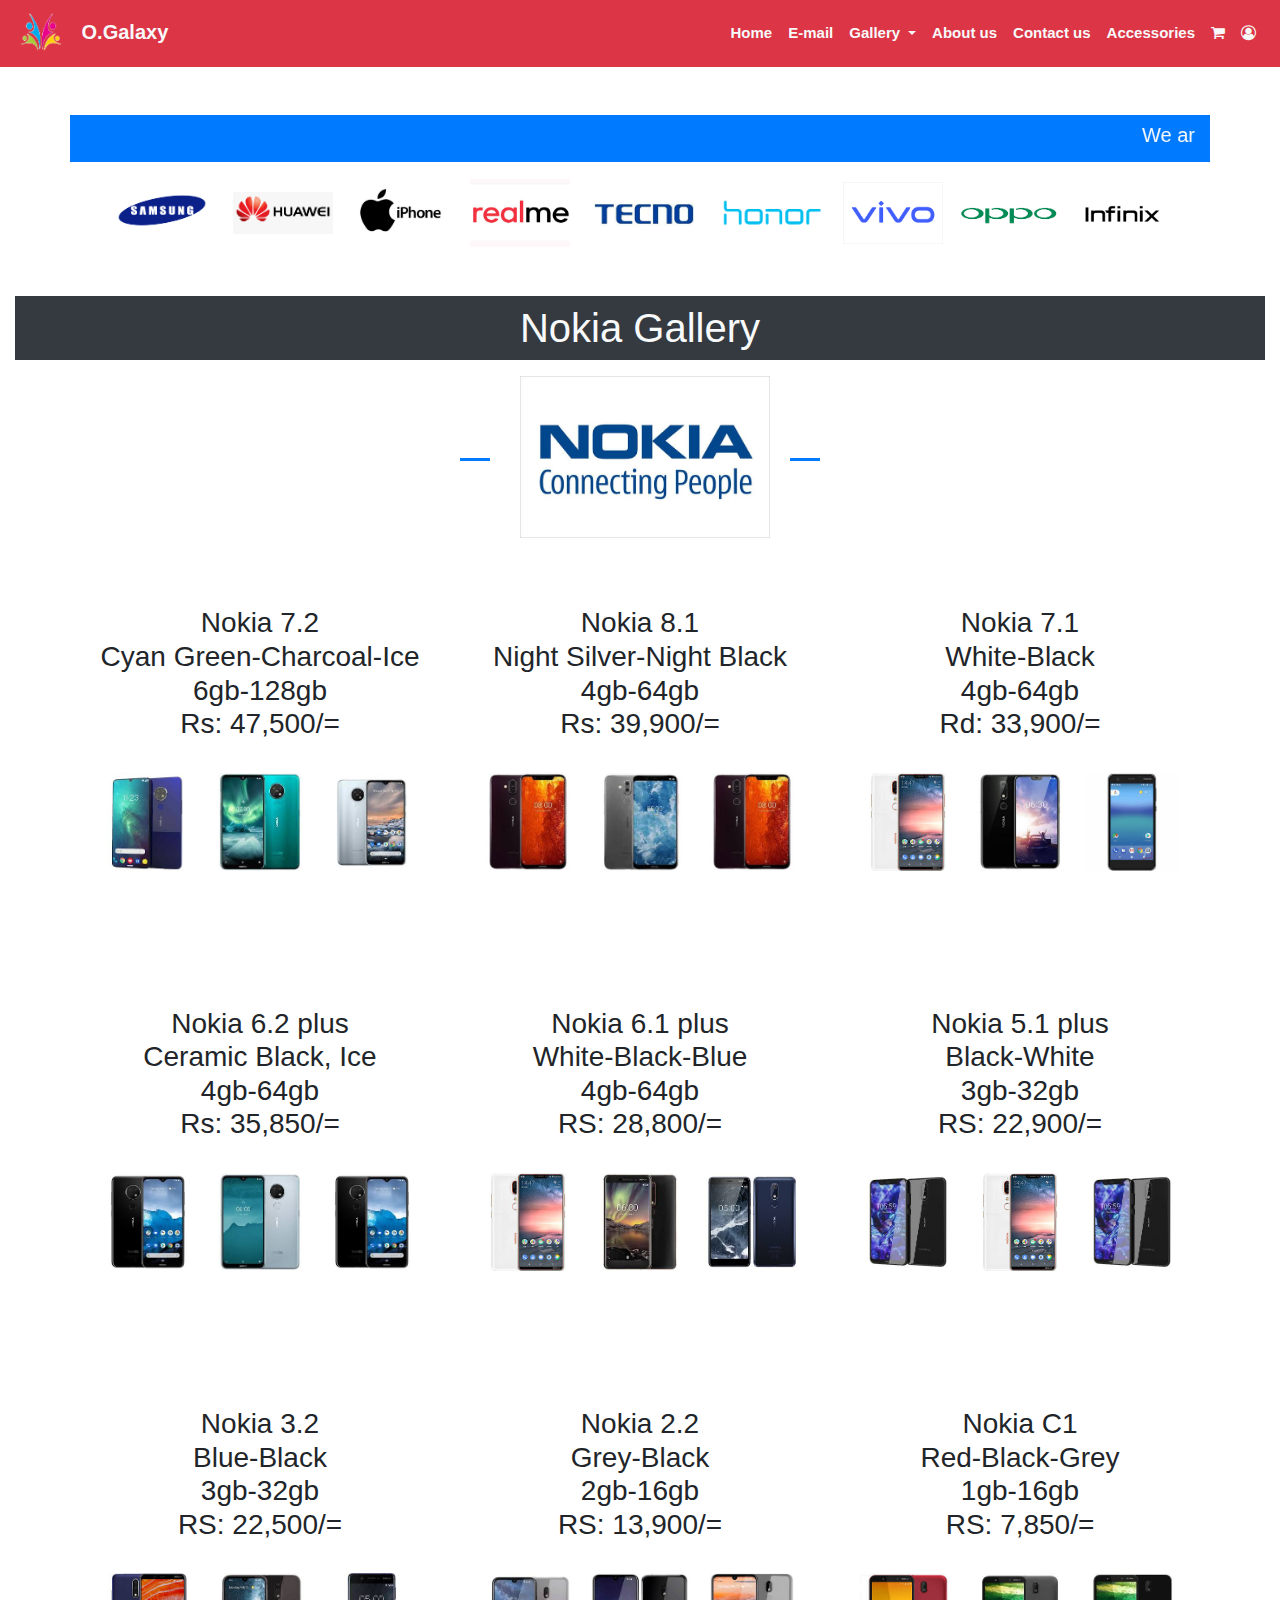
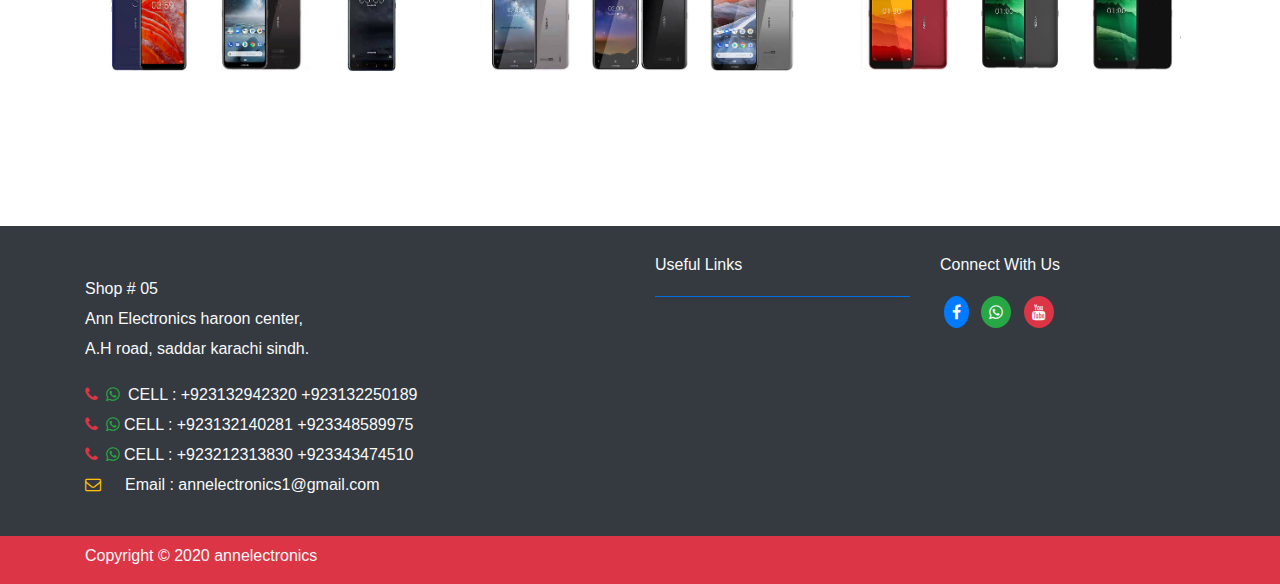
<file: ann electronics/gallery/nokia/nokia.html>
<!DOCTYPE html>
<html lang="en">
<head>
    <meta charset="UTF-8">
    <meta name="viewport" content="width=device-width, initial-scale=1.0">
    <title>Gallery/Nokia</title>
    <link rel="stylesheet" href="../../bootstrap-4.4.1-dist/bootstrap-4.4.1-dist/css/bootstrap.css">
    <link rel="stylesheet" href="../../font-awesome-4.7.0/font-awesome-4.7.0/css/font-awesome.css">
    <link rel="stylesheet" href="nokia.css">
</head>
<body>
    
    <div class="header sticky-top bg-danger text-light">
        <div class="container-fuild">
            <div class="row">
                <div class="col-md-12">
                    <nav class="navbar navbar-expand-lg navbar-light ">
                      <a class="navbar-brand" href="#">
                        <img src="../../gallery/logos/logo1.png" class="logo1"  alt="logo1">
                      <span class="galaxy text-light"> O.Galaxy</span>
                    </a>
                        <button class="navbar-toggler" type="button" data-toggle="collapse" data-target="#navbarSupportedContent" aria-controls="navbarSupportedContent" aria-expanded="false" aria-label="Toggle navigation">
                          <span class="navbar-toggler-icon"></span>
                        </button>
                      
                        <div class="collapse navbar-collapse" id="navbarSupportedContent">
                          <ul class="navbar-nav mr-auto justify-content-end w-100 font ">
                            <li class="nav-item active">
                              <a class="nav-link text-light" href="../../index.html">Home <span class="sr-only">(current)</span></a>
                            </li>
                            <li class="nav-item">
                              <a class="nav-link text-light" href="mailto:annelectronics1@gmail.com">E-mail</a>
                            </li>
                            <li class="nav-item dropdown">
                              <a class="nav-link text-light dropdown-toggle" href="#" id="navbarDropdown" role="button" data-toggle="dropdown" aria-haspopup="true" aria-expanded="false">
                                Gallery
                              </a>
                              <div class="dropdown-menu" aria-labelledby="navbarDropdown">
                                <a class="dropdown-item " href="../samsung.html">Samsung</a>
                                <a class="dropdown-item" href="../huawei/huawei.html">Huawei</a>
                                <a class="dropdown-item" href="../iphones/iphone.html">Iphone</a>
                                <a class="dropdown-item " href="../oppo/oppo.html">Oppo</a>
                                <a class="dropdown-item bg-success rounded" href="#">Nokia</a>
                                <a class="dropdown-item " href="../vivo/vivo.html">Vivo</a>
                                <a class="dropdown-item" href="../realme/realme.html">Realme</a>
                                <a class="dropdown-item" href="../infinix/infinix.html">Infinix</a>
                              </div>

                            </li>
                            <li class="nav-item">
                              <a class="nav-link text-light" href="../../about us/about.html">About us</a>
                            </li>
                            <li class="nav-item">
                              <a class="nav-link text-light" href="../../contact us/contact.html">Contact us</a>
                              <li class="nav-item">
                                <a class="nav-link text-light" href="../../index.html#get">Accessories</a>
                              </li>
                              <li class="nav-item">
                                <a class="nav-link text-light" href="#">
                                  <i class="fa fa-shopping-cart" aria-hidden="true"></i>
                                </a>
                              </li>
                              <li class="nav-item">
                                <a class="nav-link text-light" href="#">
                                  <i class="fa fa-user-circle-o" aria-hidden="true"></i>
                                </a>
                              </li>
                            </li>
                          </ul>
                      
                        </div>
                      </na>
                </div>
            </div>
        </div>
    </div>

    <div class="marquee mt-5">
      <div class="container bg-primary">
        <div class="row">
          <div class="col-md-12">
            <marquee behavior="" direction="left" ><h5 class="text-light pt-2">We are aslo deals with an Used and New branded mobiles,Tablets,Ipads,I-watches,samsung-Gears,Airpods,Earbuds etc.</h5></marquee>
          </div>
        </div>
      </div>
    </div>

    <div class="company logos text-center my-3">
        <div class="container">
            <div class="row">
                <div class="col-md-12 ">
                    <img src="../../gallery/logos/samsung.png" alt="samsung" class="logo mx-2">
                    <img src="../../gallery/logos/huawei.png" alt="huawei" class="logo mx-2">
                    <img src="../../gallery/logos/iphone.png" alt="iphone" class="logo mx-2">
                    <img src="../../gallery/logos/realme.png" alt="realme" class="logo mx-1">
                    <img src="../../gallery/logos/tecno.png" alt="tecno" class="logo mx-3">
                    <img src="../../gallery/logos/Honor-Logo.png" alt="honor" class="logo mx-2">
                    <img src="../../gallery/logos/vivo.png" alt="vivo" class="logo mx-2">
                    <img src="../../gallery/logos/Oppo-logo.jpg" alt="oppo" class="logo mx-1">
                    <img src="../../gallery/logos/infinix.png" alt="infinix" class="logo mx-1">
                    
                </div>
            </div>
        </div>
    </div>

    <div class="heading text-center  mt-5">
        <div class="container-fluid">
            <div class="row">
                <div class="col-md-12 ">
                    <h1 class="text-light p-2 bg-dark">Nokia Gallery</h1>
                    <p class="mt-3"><span class="line bg-primary"></span><img src="../../images/nokia.jpg" alt="logo" class="nokia"><span class="line bg-primary"></span></p>
                </div>
            </div>
        </div>
    </div>

    <div class="content1 text-center my-1">
        <div class="container">
          <div class="row">
            <div class="col-md-4 img">
              <h3 class="mt-5">Nokia 7.2<br>Cyan Green-Charcoal-Ice<br>6gb-128gb <br>Rs: 47,500/=</h3>
                <img src="images/file 1.jpg" alt="7.2" class="file1 mt-4">
                <img src="images/file 2.jpg" alt="7.2" class="file1 mt-4">
                <img src="images/file 3.jpg" alt="7.2" class="file1 mt-4">
               
            </div>

            <div class="col-md-4 img">
              <h3 class="mt-5">Nokia 8.1 <br>Night Silver-Night Black<br>4gb-64gb <br>Rs: 39,900/=</h3>
              <img src="images/file 4.jpg" alt="8.1" class="file1 mt-4">
              <img src="images/file 5.jpg" alt="8.1" class="file1 mt-4">
              <img src="images/file 6.jpg" alt="8.1" class="file1 mt-4">                           
            </div>


             <div class="col-md-4 img">
              <h3 class="mt-5">Nokia 7.1<br>White-Black <br>4gb-64gb <br>Rd: 33,900/=</h3>
              
              <img src="images/file 7.jpg" alt="7.1" class="file1 mt-4">
              <img src="images/file 8.jpg" alt="7.1" class="file1 mt-4">
              <img src="images/file 9.jpg" alt="7.1" class="file1 mt-4">
            </div>
          </div>
        </div>
      </div>



    <div class="content1 text-center mt-5">
      <div class="container">
        <div class="row">
          <div class="col-md-4 mt-5">
            <h3 >Nokia 6.2 plus <br>Ceramic Black, Ice<br>4gb-64gb <br>Rs: 35,850/=</h3>
                  <img src="images/file 10.jpg" alt="y11" class="file1 mt-4">
                  <img src="images/file 11.jpg" alt="y11" class="file1 mt-4">
                  <img src="images/file 12.jpg" alt="y11" class="file1 mt-4">
          </div>

          <div class="col-md-4 mt-5">
            <h3 >Nokia 6.1 plus<br>White-Black-Blue<br> 4gb-64gb <br> RS: 28,800/=</h3>
                  <img src="images/file 13.jpg" alt="6.1" class="file1 mt-4">
                  <img src="images/file 14.jpg" alt="6.1" class="file1 mt-4">
                  <img src="images/file 15.jpg" alt="6.1" class="file1 mt-4">
          </div>

          <div class="col-md-4 mt-5">
            <h3>Nokia 5.1 plus <br>Black-White<br> 3gb-32gb <br> RS: 22,900/=</h3>
                  <img src="images/file 16.jpg" alt="5.1" class="file1 mt-4">
                  <img src="images/file 17.jpg" alt="5.1" class="file1 mt-4">
                  <img src="images/file 18.jpg" alt="5.1" class="file1 mt-4">
          </div>
        </div>
      </div>
    </div>
     
  <div class="content2 text-center mt-5">
    <div class="container">
      <div class="row">
            
        <div class="col-md-4 mt-5">
            <h3>Nokia 3.2<br>Blue-Black<br>3gb-32gb <br> RS: 22,500/=</h3>
                  <img src="images/file 19.jpg" alt="3.2" class="file1 mt-4">
                  <img src="images/file 20.jpg" alt="3.2" class="file1 mt-4">
                  <img src="images/file 21.jpg" alt="3.2" class="file1 mt-4">
          </div>

        <div class="col-md-4 mt-5">
            <h3>Nokia 2.2 <br>Grey-Black <br>2gb-16gb <br> RS: 13,900/=</h3>
            <img src="images/file 22.jpg" alt="2.2" class="file1 mt-4">
            <img src="images/file 23.jpg" alt="2.2" class="file1 mt-4">
            <img src="images/file 24.jpg" alt="2.2" class="file1 mt-4">
          </div>
  

        <div class="col-md-4 mt-5">
          <h3>Nokia C1<br>Red-Black-Grey<br> 1gb-16gb <br> RS: 7,850/=</h3>
                  <img src="images/file 25.jpg" alt="c1" class="file1 mt-4">
                  <img src="images/file 26.jpg" alt="c1" class="file1 mt-4">
                  <img src="images/file 27.jpg" alt="c1" class="file1 mt-4">
        </div>

      </div>
    </div>
  </div>    



  <div class="section bg-dark text-light " id="visit">
    <div class="container">
      <div class="row">
        <div class="col-md-6 sec pt-5">
         
          <p>Shop # 05 <br> Ann Electronics haroon center, <br> A.H road, saddar karachi sindh.</p>

         <p><i class="fa fa-phone text-danger "></i><i class="fa fa-whatsapp mx-2 text-success"></i>CELL : +923132942320 +923132250189<span></span><br>
          <i class="fa fa-phone text-danger"></i><span class="num mx-1"><i class="fa fa-whatsapp text-success mx-1"></i>CELL : +923132140281 +923348589975</span><br>             
          <i class="fa fa-phone text-danger"></i><span class="num mx-1"><i class="fa fa-whatsapp text-success mx-1"></i>CELL : +923212313830 +923343474510</span><br>
          <i class="fa fa-envelope-o text-warning"></i><span class="num mx-4">Email : annelectronics1@gmail.com</span></p>  
        </div>

        <div class="col-md-3 pt-4">
            <p class="uses ">Useful Links</p><hr class="bg-primary">

        </div>
        <div class="col-md-3 mb-5 pt-4">
            <p class="contact">Connect With Us</p>
          <div class="social">
            <i class="fa fa-facebook text-light bg-primary rounded-circle mx-1 p-2"></i>
            <i class="fa fa-whatsapp text-light bg-success rounded-circle mx-1 p-2"></i>   
            <i class="fa fa-youtube text-light bg-danger rounded-circle mx-1 p-2"></i>
          </div>
        </div>
      </div>
    </div>
  </div>

    
    <div class="footer bg-danger text-light pt-2">
      <div class="container">
        <div class="row">
        <div class="col-md-12">
          <p>Copyright &copy; 2020 annelectronics</p>
        </div>
        </div>
      </div>
    </div>




    <script src="https://code.jquery.com/jquery-3.2.1.slim.min.js" integrity="sha384-KJ3o2DKtIkvYIK3UENzmM7KCkRr/rE9/Qpg6aAZGJwFDMVNA/GpGFF93hXpG5KkN" crossorigin="anonymous"></script>
<script src="https://cdnjs.cloudflare.com/ajax/libs/popper.js/1.12.9/umd/popper.min.js" integrity="sha384-ApNbgh9B+Y1QKtv3Rn7W3mgPxhU9K/ScQsAP7hUibX39j7fakFPskvXusvfa0b4Q" crossorigin="anonymous"></script>
<script src="https://maxcdn.bootstrapcdn.com/bootstrap/4.0.0/js/bootstrap.min.js" integrity="sha384-JZR6Spejh4U02d8jOt6vLEHfe/JQGiRRSQQxSfFWpi1MquVdAyjUar5+76PVCmYl" crossorigin="anonymous"></script>




</body>
</html>
</file>
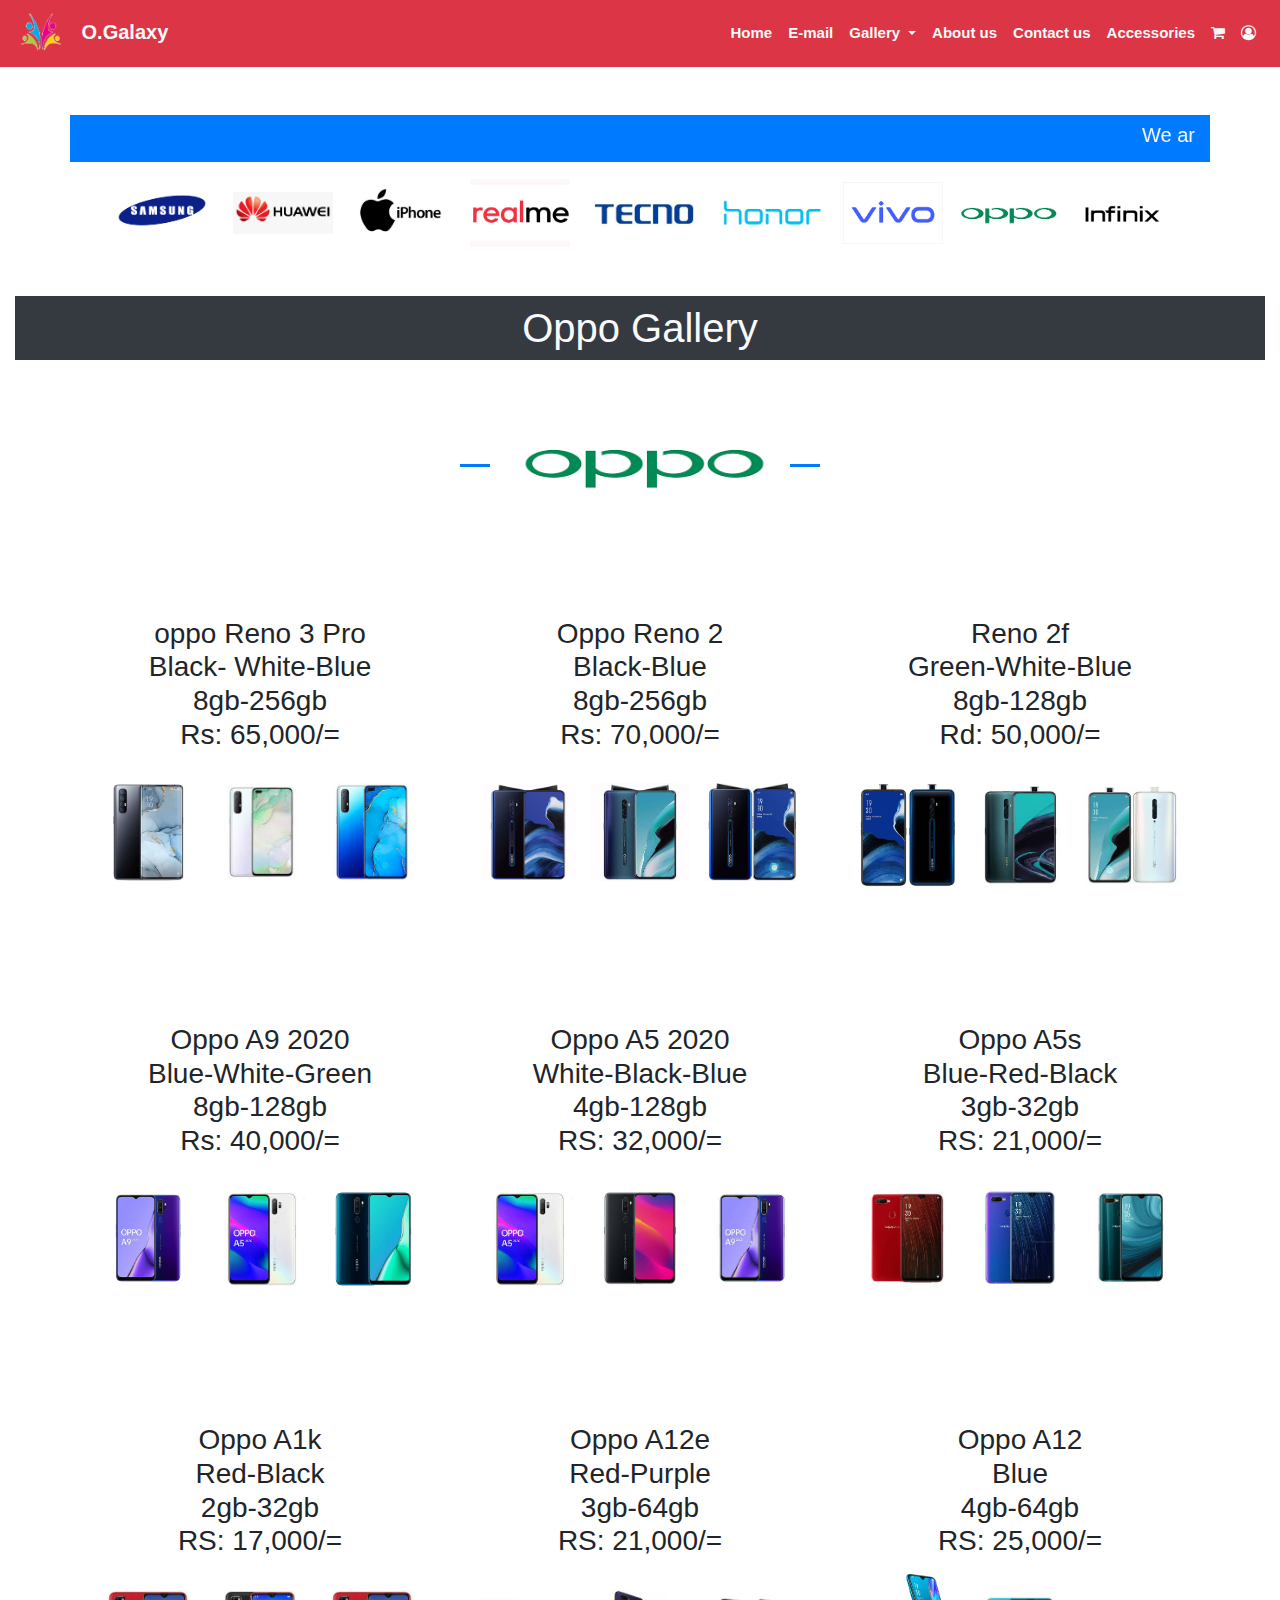
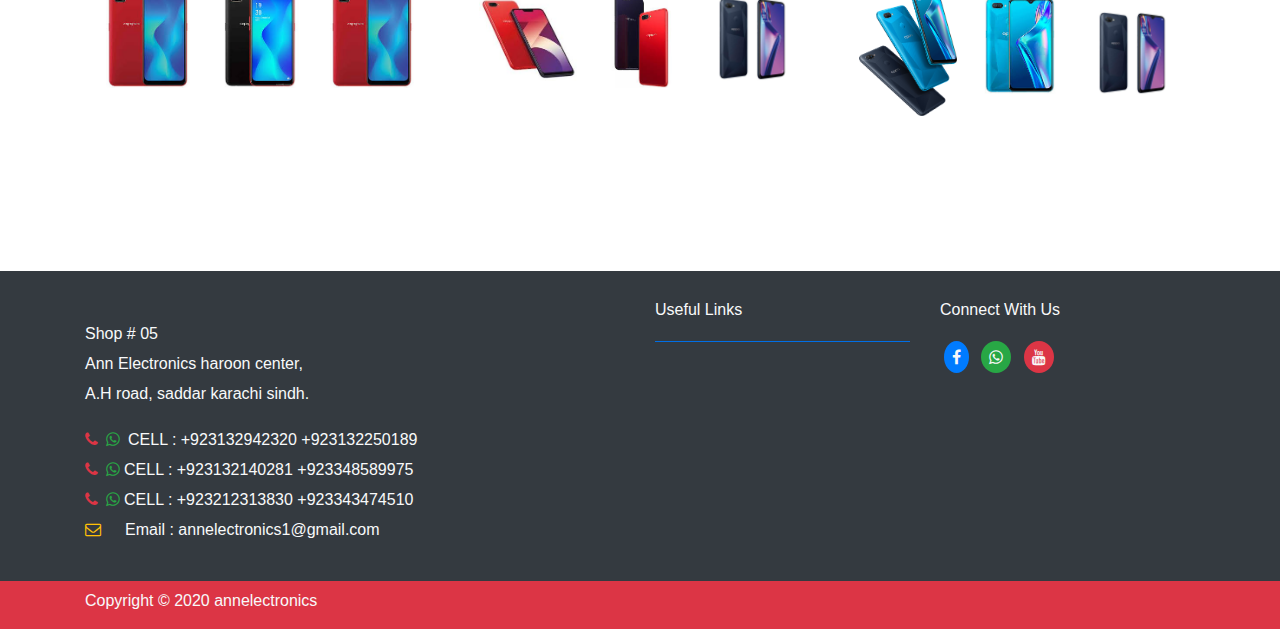
<file: ann electronics/gallery/oppo/oppo.html>
<!DOCTYPE html>
<html lang="en">
<head>
    <meta charset="UTF-8">
    <meta name="viewport" content="width=device-width, initial-scale=1.0">
    <title>Gallery/Oppo</title>
    <link rel="stylesheet" href="../../bootstrap-4.4.1-dist/bootstrap-4.4.1-dist/css/bootstrap.css">
    <link rel="stylesheet" href="../../font-awesome-4.7.0/font-awesome-4.7.0/css/font-awesome.css">
    <link rel="stylesheet" href="oppo.css">
</head>
<body>
    
    <div class="header sticky-top bg-danger text-light">
        <div class="container-fuild">
            <div class="row">
                <div class="col-md-12">
                    <nav class="navbar navbar-expand-lg navbar-light ">
                      <a class="navbar-brand" href="#">
                        <img src="../../gallery/logos/logo1.png" class="logo1"  alt="logo1">
                      <span class="galaxy text-light"> O.Galaxy</span>
                    </a>
                        <button class="navbar-toggler" type="button" data-toggle="collapse" data-target="#navbarSupportedContent" aria-controls="navbarSupportedContent" aria-expanded="false" aria-label="Toggle navigation">
                          <span class="navbar-toggler-icon"></span>
                        </button>
                      
                        <div class="collapse navbar-collapse" id="navbarSupportedContent">
                          <ul class="navbar-nav mr-auto justify-content-end w-100 font ">
                            <li class="nav-item active">
                              <a class="nav-link text-light" href="../../index.html">Home <span class="sr-only">(current)</span></a>
                            </li>
                            <li class="nav-item">
                              <a class="nav-link text-light" href="mailto:annelectronics1@gmail.com">E-mail</a>
                            </li>
                            <li class="nav-item dropdown">
                              <a class="nav-link text-light dropdown-toggle" href="#" id="navbarDropdown" role="button" data-toggle="dropdown" aria-haspopup="true" aria-expanded="false">
                                Gallery
                              </a>
                              <div class="dropdown-menu" aria-labelledby="navbarDropdown">
                                <a class="dropdown-item " href="../samsung.html">Samsung</a>
                                <a class="dropdown-item" href="../huawei/huawei.html">Huawei</a>
                                <a class="dropdown-item" href="../iphones/iphone.html">Iphone</a>
                                <a class="dropdown-item bg-success rounded" href="#">Oppo</a>
                                <a class="dropdown-item" href="../nokia/nokia.html">Nokia</a>
                                <a class="dropdown-item" href="../vivo/vivo.html">Vivo</a>
                                <a class="dropdown-item" href="../realme/realme.html">Realme</a>
                                <a class="dropdown-item" href="../infinix/infinix.html">Infinix</a>
                              </div>

                            </li>
                            <li class="nav-item">
                              <a class="nav-link text-light" href="#">About us</a>
                            </li>
                            <li class="nav-item">
                              <a class="nav-link text-light" href="#visit">Contact us</a>
                              <li class="nav-item">
                                <a class="nav-link text-light" href="../../index.html#get">Accessories</a>
                              </li>
                              <li class="nav-item">
                                <a class="nav-link text-light" href="#">
                                  <i class="fa fa-shopping-cart" aria-hidden="true"></i>
                                </a>
                              </li>
                              <li class="nav-item">
                                <a class="nav-link text-light" href="#">
                                  <i class="fa fa-user-circle-o" aria-hidden="true"></i>
                                </a>
                              </li>
                            </li>
                          </ul>
                        
                        </div>
                      </na>
                </div>
            </div>
        </div>
    </div>

    <div class="marquee mt-5">
      <div class="container bg-primary">
        <div class="row">
          <div class="col-md-12">
            <marquee behavior="" direction="left" ><h5 class="text-light pt-2">We are aslo deals with an Used and New branded mobiles,Tablets,Ipads,I-watches,samsung-Gears,Airpods,Earbuds etc.</h5></marquee>
          </div>
        </div>
      </div>
    </div>

    <div class="company logos text-center my-3">
        <div class="container">
            <div class="row">
                <div class="col-md-12 ">
                    <img src="../../gallery/logos/samsung.png" alt="samsung" class="logo mx-2">
                    <img src="../../gallery/logos/huawei.png" alt="huawei" class="logo mx-2">
                    <img src="../../gallery/logos/iphone.png" alt="iphone" class="logo mx-2">
                    <img src="../../gallery/logos/realme.png" alt="realme" class="logo mx-1">
                    <img src="../../gallery/logos/tecno.png" alt="tecno" class="logo mx-3">
                    <img src="../../gallery/logos/Honor-Logo.png" alt="honor" class="logo mx-2">
                    <img src="../../gallery/logos/vivo.png" alt="vivo" class="logo mx-2">
                    <img src="../../gallery/logos/Oppo-logo.jpg" alt="oppo" class="logo mx-1">
                    <img src="../../gallery/logos/infinix.png" alt="infinix" class="logo mx-1">
                    
                </div>
            </div>
        </div>
    </div>

    <div class="heading text-center  mt-5">
        <div class="container-fluid">
            <div class="row">
                <div class="col-md-12 ">
                    <h1 class="text-light p-2 bg-dark">Oppo Gallery</h1>
                    <p class="mt-3"><span class="line bg-primary"></span><img src="../oppo/logos/Oppo-logo.jpg" alt="logo" class="oppo"><span class="line bg-primary"></span></p>
                </div>
            </div>
        </div>
    </div>

    <div class="content1 text-center my-1">
        <div class="container">
          <div class="row">
            <div class="col-md-4 img">
              <h3 class="mt-5">oppo Reno 3 Pro <br>Black- White-Blue<br>8gb-256gb <br>Rs: 65,000/=</h3>
                <img src="images/file 1.jpg" alt="3pro" class="file1 mt-4">
                <img src="images/file 2.jpg" alt="3pro" class="file1 mt-4">
                <img src="images/file 3.jpg" alt="3pro" class="file1 mt-4">
               
            </div>

            <div class="col-md-4 img">
              <h3 class="mt-5">Oppo Reno 2 <br>Black-Blue<br>8gb-256gb <br>Rs: 70,000/=</h3>
              <img src="images/file 4.jpg" alt="Reno 2" class="file1 mt-4">
              <img src="images/file 5.jpg" alt="Reno 2" class="file1 mt-4">
              <img src="images/file 6.jpg" alt="Reno 2" class="file1 mt-4">                           
            </div>


             <div class="col-md-4 img">
              <h3 class="mt-5">Reno 2f<br>Green-White-Blue <br>8gb-128gb <br>Rd: 50,000/=</h3>
              
              <img src="images/file 7.jpg" alt="Reno 2f" class="file1 mt-4">
              <img src="images/file 8.jpg" alt="Reno 2f" class="file1 mt-4">
              <img src="images/file 9.jpg" alt="Reno 2f" class="file1 mt-4">
            </div>
          </div>
        </div>
      </div>



    <div class="content1 text-center mt-5">
      <div class="container">
        <div class="row">
          <div class="col-md-4 mt-5">
            <h3 >Oppo A9 2020 <br>Blue-White-Green<br>8gb-128gb <br>Rs: 40,000/=</h3>
                  <img src="images/file 10.jpg" alt="A9 2020" class="file1 mt-4">
                  <img src="images/file 11.jpg" alt="A9 2020" class="file1 mt-4">
                  <img src="images/file 12.jpg" alt="A9 2020" class="file1 mt-4">
          </div>

          <div class="col-md-4 mt-5">
            <h3 >Oppo A5 2020<br>White-Black-Blue<br> 4gb-128gb <br> RS: 32,000/=</h3>
                  <img src="images/file 13.jpg" alt="A5 2020" class="file1 mt-4">
                  <img src="images/file 14.jpg" alt="A5 2020" class="file1 mt-4">
                  <img src="images/file 15.jpg" alt="A5 2020" class="file1 mt-4">
          </div>

          <div class="col-md-4 mt-5">
            <h3>Oppo A5s <br>Blue-Red-Black<br> 3gb-32gb <br> RS: 21,000/=</h3>
                  <img src="images/file 16.jpg" alt="A5s" class="file1 mt-4">
                  <img src="images/file 17.jpg" alt="A5s" class="file1 mt-4">
                  <img src="images/file 18.jpg" alt="A5s" class="file1 mt-4">
          </div>
        </div>
      </div>
    </div>
     
  <div class="content2 text-center mt-5">
    <div class="container">
      <div class="row">
        <div class="col-md-4 mt-5">
          <h3>Oppo A1k<br>Red-Black<br> 2gb-32gb <br> RS: 17,000/=</h3>
                  <img src="images/file 21.jpg" alt="A1k" class="file1 mt-4">
                  <img src="images/file 20.jpg" alt="A1k" class="file1 mt-4">
                  <img src="images/file 21.jpg" alt="A1k" class="file1 mt-4">
        </div>

        <div class="col-md-4 mt-5">
          <h3>Oppo A12e <br>Red-Purple <br>3gb-64gb <br> RS: 21,000/=</h3>
          <img src="images/file 22.jpg" alt="A12e" class="file1 mt-4">
          <img src="images/file 24.jpg" alt="A12e" class="file1 mt-4">
          <img src="images/file 28.jpg" alt="A12e" class="file1 mt-4">
        </div>

        <div class="col-md-4 mt-5">
          <h3>Oppo A12<br>Blue<br>4gb-64gb <br> RS: 25,000/=</h3>
                <img src="images/file 26.png" alt="A12" class="file1 mt-2">
                <img src="images/file 27.jpg" alt="A12" class="file1 mt-2">
                <img src="images/file 28.jpg" alt="A12" class="file1 mt-4">
        </div>
      </div>
    </div>
  </div>    



  <div class="section bg-dark text-light " id="visit">
    <div class="container">
      <div class="row">
        <div class="col-md-6 sec pt-5">
         
          <p>Shop # 05 <br> Ann Electronics haroon center, <br> A.H road, saddar karachi sindh.</p>

         <p><i class="fa fa-phone text-danger "></i><i class="fa fa-whatsapp mx-2 text-success"></i>CELL : +923132942320 +923132250189<span></span><br>
          <i class="fa fa-phone text-danger"></i><span class="num mx-1"><i class="fa fa-whatsapp text-success mx-1"></i>CELL : +923132140281 +923348589975</span><br>             
          <i class="fa fa-phone text-danger"></i><span class="num mx-1"><i class="fa fa-whatsapp text-success mx-1"></i>CELL : +923212313830 +923343474510</span><br>
          <i class="fa fa-envelope-o text-warning"></i><span class="num mx-4">Email : annelectronics1@gmail.com</span></p>  
        </div>

        <div class="col-md-3 pt-4">
            <p class="uses ">Useful Links</p><hr class="bg-primary">

        </div>
        <div class="col-md-3 mb-5 pt-4">
            <p class="contact">Connect With Us</p>
          <div class="social">
            <i class="fa fa-facebook text-light bg-primary rounded-circle mx-1 p-2"></i>
            <i class="fa fa-whatsapp text-light bg-success rounded-circle mx-1 p-2"></i>   
            <i class="fa fa-youtube text-light bg-danger rounded-circle mx-1 p-2"></i>
          </div>
        </div>
      </div>
    </div>
  </div>

    
    <div class="footer bg-danger text-light pt-2">
      <div class="container">
        <div class="row">
        <div class="col-md-12">
          <p>Copyright &copy; 2020 annelectronics</p>
        </div>
        </div>
      </div>
    </div>




    <script src="https://code.jquery.com/jquery-3.2.1.slim.min.js" integrity="sha384-KJ3o2DKtIkvYIK3UENzmM7KCkRr/rE9/Qpg6aAZGJwFDMVNA/GpGFF93hXpG5KkN" crossorigin="anonymous"></script>
<script src="https://cdnjs.cloudflare.com/ajax/libs/popper.js/1.12.9/umd/popper.min.js" integrity="sha384-ApNbgh9B+Y1QKtv3Rn7W3mgPxhU9K/ScQsAP7hUibX39j7fakFPskvXusvfa0b4Q" crossorigin="anonymous"></script>
<script src="https://maxcdn.bootstrapcdn.com/bootstrap/4.0.0/js/bootstrap.min.js" integrity="sha384-JZR6Spejh4U02d8jOt6vLEHfe/JQGiRRSQQxSfFWpi1MquVdAyjUar5+76PVCmYl" crossorigin="anonymous"></script>




</body>
</html>
</file>
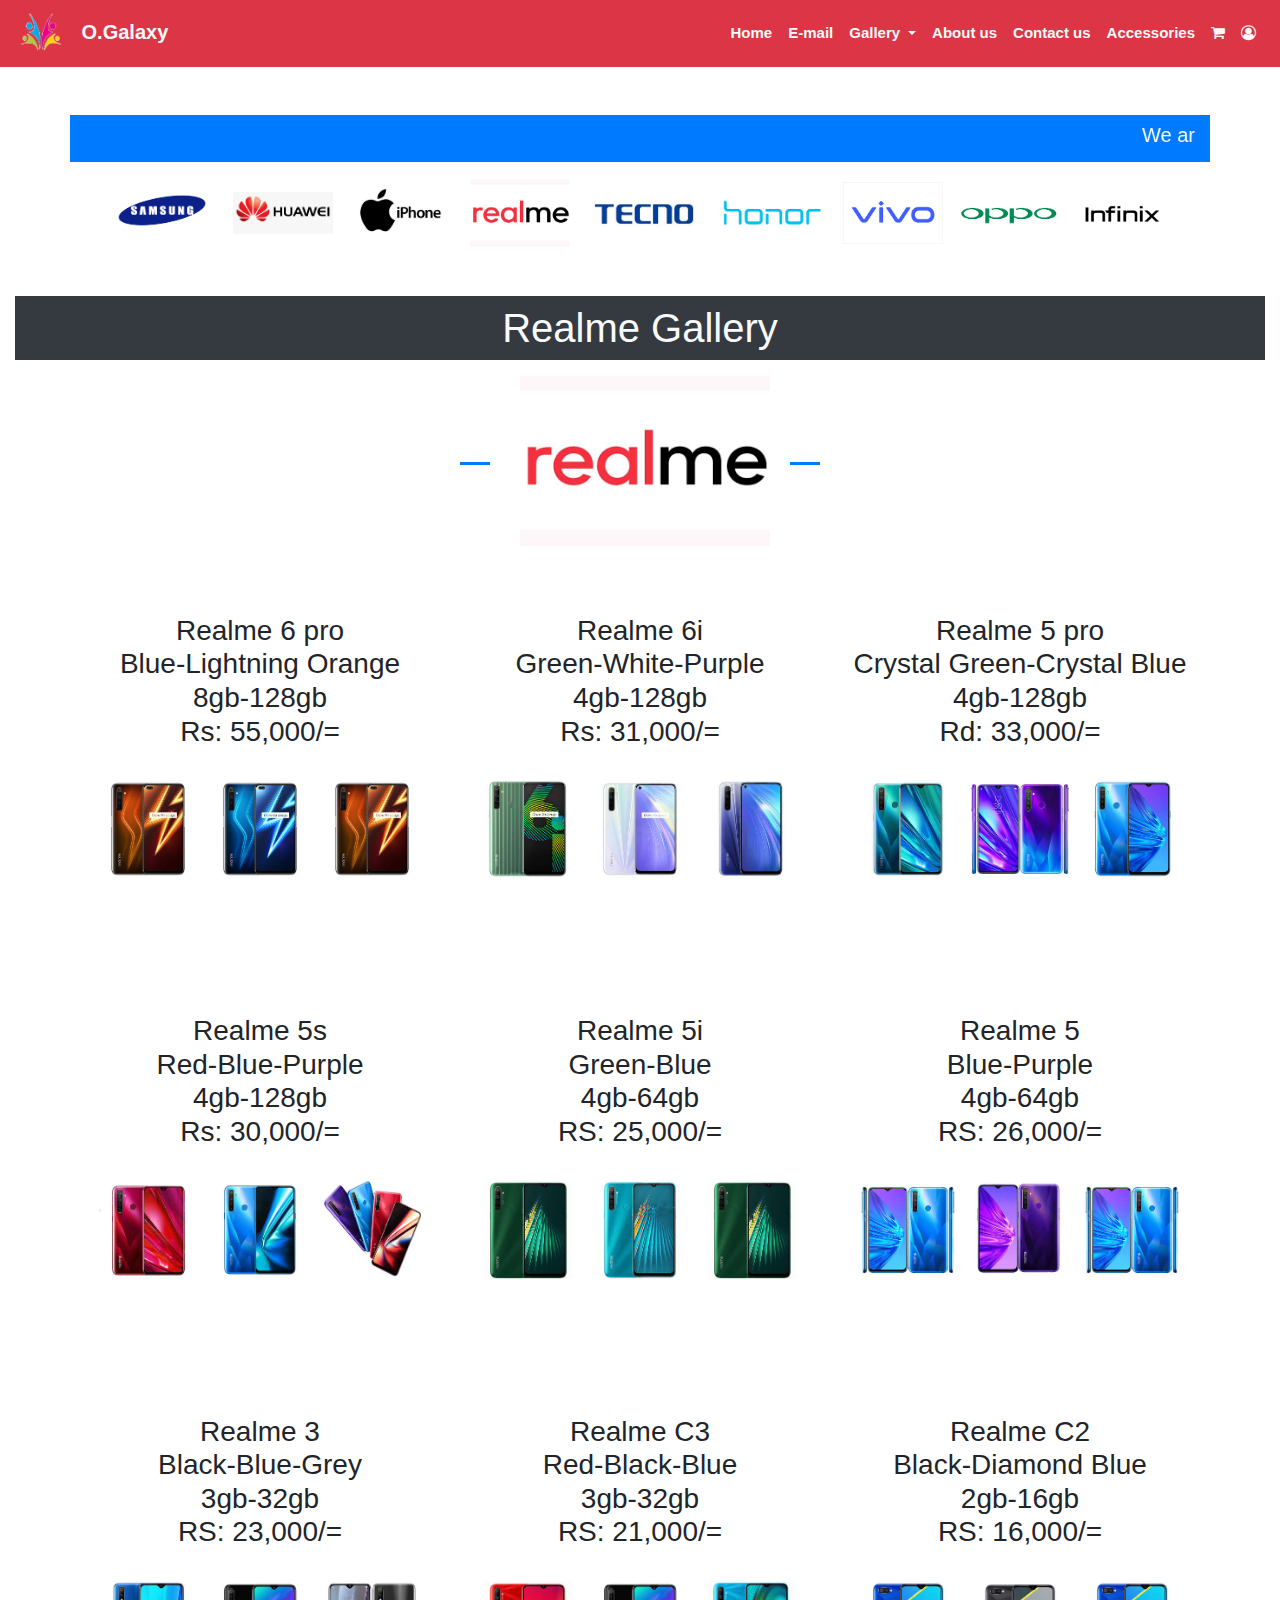
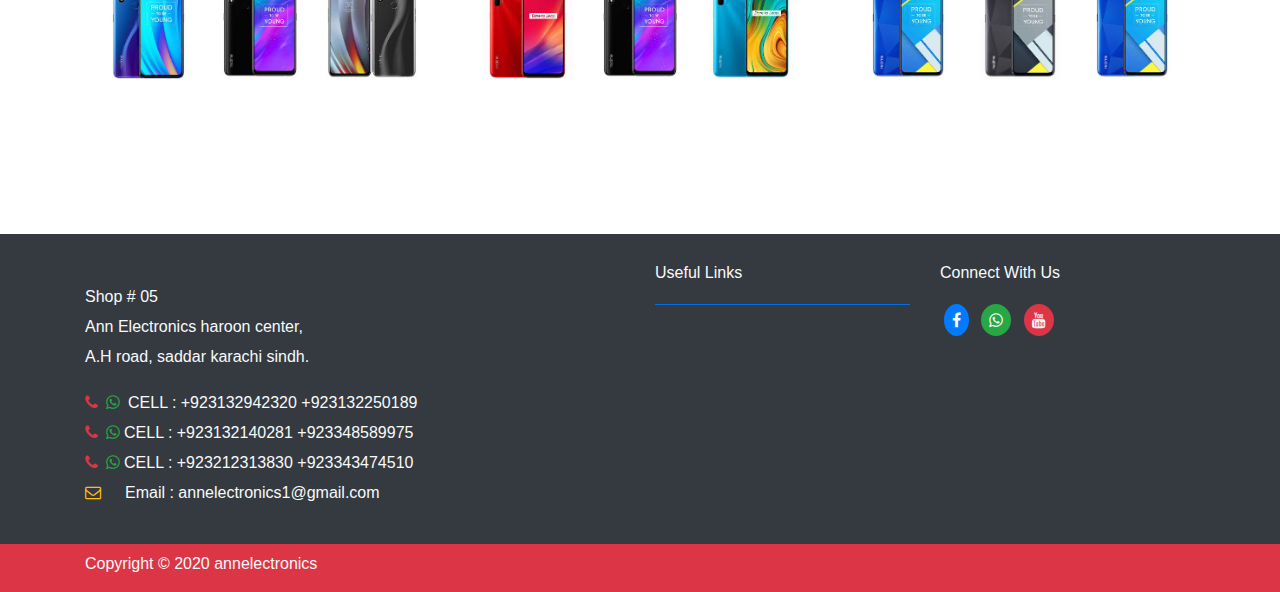
<file: ann electronics/gallery/realme/realme.html>
<!DOCTYPE html>
<html lang="en">
<head>
    <meta charset="UTF-8">
    <meta name="viewport" content="width=device-width, initial-scale=1.0">
    <title>Gallery/Real me</title>
    <link rel="stylesheet" href="../../bootstrap-4.4.1-dist/bootstrap-4.4.1-dist/css/bootstrap.css">
    <link rel="stylesheet" href="../../font-awesome-4.7.0/font-awesome-4.7.0/css/font-awesome.css">
    <link rel="stylesheet" href="realme.css">
</head>
<body>
    
    <div class="header sticky-top bg-danger text-light">
        <div class="container-fuild">
            <div class="row">
                <div class="col-md-12">
                    <nav class="navbar navbar-expand-lg navbar-light ">
                      <a class="navbar-brand" href="#">
                        <img src="../../gallery/logos/logo1.png" class="logo1"  alt="logo1">
                      <span class="galaxy text-light"> O.Galaxy</span>
                    </a>
                        <button class="navbar-toggler" type="button" data-toggle="collapse" data-target="#navbarSupportedContent" aria-controls="navbarSupportedContent" aria-expanded="false" aria-label="Toggle navigation">
                          <span class="navbar-toggler-icon"></span>
                        </button>
                      
                        <div class="collapse navbar-collapse" id="navbarSupportedContent">
                          <ul class="navbar-nav mr-auto justify-content-end w-100 font ">
                            <li class="nav-item active">
                              <a class="nav-link text-light" href="../../index.html">Home <span class="sr-only">(current)</span></a>
                            </li>
                            <li class="nav-item">
                              <a class="nav-link text-light" href="mailto:annelectronics1@gmail.com">E-mail</a>
                            </li>
                            <li class="nav-item dropdown">
                              <a class="nav-link text-light dropdown-toggle" href="#" id="navbarDropdown" role="button" data-toggle="dropdown" aria-haspopup="true" aria-expanded="false">
                                Gallery
                              </a>
                              <div class="dropdown-menu" aria-labelledby="navbarDropdown">
                                <a class="dropdown-item " href="../samsung.html">Samsung</a>
                                <a class="dropdown-item" href="../huawei/huawei.html">Huawei</a>
                                <a class="dropdown-item" href="../iphones/iphone.html">Iphone</a>
                                <a class="dropdown-item " href="../oppo/oppo.html">Oppo</a>
                                <a class="dropdown-item " href="../nokia/nokia.html">Nokia</a>
                                <a class="dropdown-item " href="../vivo/vivo.html">Vivo</a>
                                <a class="dropdown-item bg-success rounded" href="#">Realme</a>
                                <a class="dropdown-item" href="../infinix/infinix.html">Infinix</a>
                              </div>

                            </li>
                            <li class="nav-item">
                              <a class="nav-link text-light" href="../../about us/about.html">About us</a>
                            </li>
                            <li class="nav-item">
                              <a class="nav-link text-light" href="../../contact us/contact.html">Contact us</a>
                              <li class="nav-item">
                                <a class="nav-link text-light" href="../../index.html#get">Accessories</a>
                              </li>
                              <li class="nav-item">
                                <a class="nav-link text-light" href="#">
                                  <i class="fa fa-shopping-cart" aria-hidden="true"></i>
                                </a>
                              </li>
                              <li class="nav-item">
                                <a class="nav-link text-light" href="#">
                                  <i class="fa fa-user-circle-o" aria-hidden="true"></i>
                                </a>
                              </li>
                            </li>
                          </ul>
                         
                        </div>
                      </na>
                </div>
            </div>
        </div>
    </div>

    <div class="marquee mt-5">
      <div class="container bg-primary">
        <div class="row">
          <div class="col-md-12">
            <marquee behavior="" direction="left" ><h5 class="text-light pt-2">We are aslo deals with an Used and New branded mobiles,Tablets,Ipads,I-watches,samsung-Gears,Airpods,Earbuds etc.</h5></marquee>
          </div>
        </div>
      </div>
    </div>

    <div class="company logos text-center my-3">
        <div class="container">
            <div class="row">
                <div class="col-md-12 ">
                    <img src="../../gallery/logos/samsung.png" alt="samsung" class="logo mx-2">
                    <img src="../../gallery/logos/huawei.png" alt="huawei" class="logo mx-2">
                    <img src="../../gallery/logos/iphone.png" alt="iphone" class="logo mx-2">
                    <img src="../../gallery/logos/realme.png" alt="realme" class="logo mx-1">
                    <img src="../../gallery/logos/tecno.png" alt="tecno" class="logo mx-3">
                    <img src="../../gallery/logos/Honor-Logo.png" alt="honor" class="logo mx-2">
                    <img src="../../gallery/logos/vivo.png" alt="vivo" class="logo mx-2">
                    <img src="../../gallery/logos/Oppo-logo.jpg" alt="oppo" class="logo mx-1">
                    <img src="../../gallery/logos/infinix.png" alt="infinix" class="logo mx-1">
                    
                </div>
            </div>
        </div>
    </div>

    <div class="heading text-center  mt-5">
        <div class="container-fluid">
            <div class="row">
                <div class="col-md-12 ">
                    <h1 class="text-light p-2 bg-dark">Realme Gallery</h1>
                    <p class="mt-3"><span class="line bg-primary"></span><img src="../../images/realme.png" alt="logo" class="realme"><span class="line bg-primary"></span></p>
                </div>
            </div>
        </div>
    </div>

    <div class="content1 text-center my-1">
        <div class="container">
          <div class="row">
            <div class="col-md-4 img">
              <h3 class="mt-5">Realme 6 pro<br>Blue-Lightning Orange<br>8gb-128gb <br>Rs: 55,000/=</h3>
                <img src="images/file 1.jpg" alt="realme 6 pro" class="file1 mt-4">
                <img src="images/file 2.jpg" alt="realme 6 pro" class="file1 mt-4">
                <img src="images/file 3.jpg" alt="realme 6 pro" class="file1 mt-4">
               
            </div>

            <div class="col-md-4 img">
              <h3 class="mt-5">Realme 6i<br>Green-White-Purple<br>4gb-128gb <br>Rs: 31,000/=</h3>
              <img src="images/file 4.jpg" alt="realme 6i" class="file1 mt-4">
              <img src="images/file 5.jpg" alt="realme 6i" class="file1 mt-4">
              <img src="images/file 6.jpg" alt="realme 6i" class="file1 mt-4">                           
            </div>


             <div class="col-md-4 img">
              <h3 class="mt-5">Realme 5 pro<br>Crystal Green-Crystal Blue<br>4gb-128gb <br>Rd: 33,000/=</h3>
              
              <img src="images/file 7.jpg" alt="realme 5pro" class="file1 mt-4">
              <img src="images/file 8.jpg" alt="realme 5pro" class="file1 mt-4">
              <img src="images/file 9.jpg" alt="realme 5pro" class="file1 mt-4">
            </div>
          </div>
        </div>
      </div>



    <div class="content1 text-center mt-5">
      <div class="container">
        <div class="row">
          <div class="col-md-4 mt-5">
            <h3 >Realme 5s <br>Red-Blue-Purple<br>4gb-128gb <br>Rs: 30,000/=</h3>
                  <img src="images/file 10.jpg" alt="y11" class="file1 mt-4">
                  <img src="images/file 11.jpg" alt="y11" class="file1 mt-4">
                  <img src="images/file 12.jpg" alt="y11" class="file1 mt-4">
          </div>

          <div class="col-md-4 mt-5">
            <h3 >Realme 5i<br>Green-Blue<br> 4gb-64gb <br> RS: 25,000/=</h3>
                  <img src="images/file 13.jpg" alt="6.1" class="file1 mt-4">
                  <img src="images/file 14.jpg" alt="6.1" class="file1 mt-4">
                  <img src="images/file 15.jpg" alt="6.1" class="file1 mt-4">
          </div>

          <div class="col-md-4 mt-5">
            <h3>Realme 5 <br>Blue-Purple<br> 4gb-64gb <br> RS: 26,000/=</h3>
                  <img src="images/file 16.jpg" alt="realme5" class="file1 mt-4">
                  <img src="images/file 17.jpg" alt="realme5" class="file1 mt-4">
                  <img src="images/file 18.jpg" alt="realme5" class="file1 mt-4">
          </div>
        </div>
      </div>
    </div>
     
  <div class="content2 text-center mt-5">
    <div class="container">
      <div class="row">
            
        <div class="col-md-4 mt-5">
            <h3>Realme 3 <br>Black-Blue-Grey<br>3gb-32gb <br> RS: 23,000/=</h3>
                  <img src="images/file 19.jpg" alt="realme3" class="file1 mt-4">
                  <img src="images/file 20.jpg" alt="realme3" class="file1 mt-4">
                  <img src="images/file 21.jpg" alt="realme3" class="file1 mt-4">
          </div>

        <div class="col-md-4 mt-5">
            <h3>Realme C3 <br>Red-Black-Blue <br>3gb-32gb <br> RS: 21,000/=</h3>
            <img src="images/file 22.jpg" alt="c3" class="file1 mt-4">
            <img src="images/file 23.jpg" alt="c3" class="file1 mt-4">
            <img src="images/file 24.jpg" alt="c3" class="file1 mt-4">
          </div>
  

        <div class="col-md-4 mt-5">
          <h3>Realme C2<br>Black-Diamond Blue<br> 2gb-16gb <br> RS: 16,000/=</h3>
                  <img src="images/file 25.jpg" alt="c2" class="file1 mt-4">
                  <img src="images/file 26.jpg" alt="c2" class="file1 mt-4">
                  <img src="images/file 27.jpg" alt="c2" class="file1 mt-4">
        </div>

      </div>
    </div>
  </div>    



  <div class="section bg-dark text-light " id="visit">
    <div class="container">
      <div class="row">
        <div class="col-md-6 sec pt-5">
         
          <p>Shop # 05 <br> Ann Electronics haroon center, <br> A.H road, saddar karachi sindh.</p>

         <p><i class="fa fa-phone text-danger "></i><i class="fa fa-whatsapp mx-2 text-success"></i>CELL : +923132942320 +923132250189<span></span><br>
          <i class="fa fa-phone text-danger"></i><span class="num mx-1"><i class="fa fa-whatsapp text-success mx-1"></i>CELL : +923132140281 +923348589975</span><br>             
          <i class="fa fa-phone text-danger"></i><span class="num mx-1"><i class="fa fa-whatsapp text-success mx-1"></i>CELL : +923212313830 +923343474510</span><br>
          <i class="fa fa-envelope-o text-warning"></i><span class="num mx-4">Email : annelectronics1@gmail.com</span></p>  
        </div>

        <div class="col-md-3 pt-4">
            <p class="uses ">Useful Links</p><hr class="bg-primary">

        </div>
        <div class="col-md-3 mb-5 pt-4">
            <p class="contact">Connect With Us</p>
          <div class="social">
            <i class="fa fa-facebook text-light bg-primary rounded-circle mx-1 p-2"></i>
            <i class="fa fa-whatsapp text-light bg-success rounded-circle mx-1 p-2"></i>   
            <i class="fa fa-youtube text-light bg-danger rounded-circle mx-1 p-2"></i>
          </div>
        </div>
      </div>
    </div>
  </div>
    
    <div class="footer bg-danger text-light pt-2">
      <div class="container">
        <div class="row">
        <div class="col-md-12">
          <p>Copyright &copy; 2020 annelectronics</p>
        </div>
        </div>
      </div>
    </div>




    <script src="https://code.jquery.com/jquery-3.2.1.slim.min.js" integrity="sha384-KJ3o2DKtIkvYIK3UENzmM7KCkRr/rE9/Qpg6aAZGJwFDMVNA/GpGFF93hXpG5KkN" crossorigin="anonymous"></script>
<script src="https://cdnjs.cloudflare.com/ajax/libs/popper.js/1.12.9/umd/popper.min.js" integrity="sha384-ApNbgh9B+Y1QKtv3Rn7W3mgPxhU9K/ScQsAP7hUibX39j7fakFPskvXusvfa0b4Q" crossorigin="anonymous"></script>
<script src="https://maxcdn.bootstrapcdn.com/bootstrap/4.0.0/js/bootstrap.min.js" integrity="sha384-JZR6Spejh4U02d8jOt6vLEHfe/JQGiRRSQQxSfFWpi1MquVdAyjUar5+76PVCmYl" crossorigin="anonymous"></script>




</body>
</html>
</file>
<file: style.css>
marquee {
    height: 25px;
}

.pro{
    height: 50px;
    margin-top:30px;
}
</file>
<file: ann electronics/style.css>
.logo1{
    width: 50px

}
.galaxy{
    font-size: 20px;
    font-weight: bold;
    margin-left: 10px;
    
}
 h5{
     padding-top: 10px;
 }
.my{
    margin: 60px auto;
    padding: 5px;
}

.logo{
    width: 100px;
    margin-right: 10px;
}
.home{
    color: #ffffff;
}

#search{
    border-color:#ff0000;
}
.sec{
    padding-top: 50px;
}
.section{
    padding-bottom: 20px;
    margin-top: 100px;
    line-height: 30px;
}

.font{

    font-weight: bold;
    font-size: 15px;
}
</file>
<file: Saylani form/style.css>
img{
    width: 400px;
}

h2{
    color: #800080;
    text-decoration: underline;
}

.forms{
    margin: 0 auto;
}

table{
    font-weight: bold;
    margin: 0 auto;
 
}

tr,td{
    padding: 3px;
    
}
</file>
<file: saylani welfare page/style.css>
.image3{
    width: 20px;
}
.image3:hover{
    cursor: pointer;
}
.social :hover{
    
    cursor: pointer;
}
.button:hover{
    cursor: pointer;

}

.image{
    width: 250px;
}

ul li a:hover{
    background-color: #007bff !important;
    color: #f8f9fa !important;
    border-radius: 50rem !important;;
}


.mark{
    height: 30px;
    padding-bottom: 0px;
    background-color: #007bff !important; 

}

.para2{
    color: #ffffff;
    
   
}
.para{
    color:#7fff00;
}
.more{
    color:#0000ff;
}

.heading{
    
    margin-top: 80px;
}

.image2{
    width: 50px;
}

.line{
     margin: 0px 20px 0px 20px; 
    width: 30px;
    height: 3px;
    background-color: #749c45;
    display: inline-block;

}



.graph{
    text-align: justify;
    margin-top: 20px;
}


.image1{
    width: 50px;
}


/* 
.code{
    
    font-weight: bold;
    font-size: 40px;
 
} */




.counters{
    margin-top: 80px;
    padding: 100px 0px 50px 0px;
    background-color: #2755e9;
}

.image1{
    width: 50px;
}

.code{
    
    font-weight: bold;
    font-size: 40px;
 
}

h6{
    font-weight: bold;
    font-family: serif;

}
.monthly{
    font-size: 20px;
    color: #00ff00;
    
}


.image4{
    padding-bottom: 20px;
    width: 50px;
}

.activity{
    
        margin-top: 30px;
        
}

.project{
    font-size: 20px;
}

.current{
    margin:0px 47px;
    padding-top: 50px;
    padding-bottom: 50px;
    border: 1px solid #ffffff;
}


.mission{
    margin-top: 60px;
}



.upcoming{
    font-size: 25px;
    color: #3771c5;
}

.upcom{
    width: 50px;
    height: 3px;
    background-color:#508313;
    display: inline-block;
    
}

.event{
    font-size: 25px;
    color: #3771c5;
}
.space{
    margin-top: 10px;
}  

.image5{
    
        width: 30px;
}

.mission marquee{

        height: 250px;
}


.it{
    background-color:#ffffff;
    border: 1px solid #ffffff;
    margin-left: 1em;
}


.gallery{
    
    margin-top: 70px;
 } 

 .profile{

     margin: 10px;
     width: 200px;
} 

 .extra{
     padding-bottom: 100px;
    margin-top: 200px;
    
   }

.county{
    padding-top: 80px;
}

.count{
    color: #3b640d;
    /* color: #355415; */
}
 .num{
    font-size: 13px;
 }

 .uses{
    padding-top: 30px;
    font-size: 15px;
    font-weight: bold;
}

.useful{
    width: 40px;
    height: 1px;
    background-color:#508313;
    display: inline-block;
    
}

hr{
    background-color:#508313;
}

.contact{
    padding-top: 30px;
    font-weight: bold;
}
.rounded-circle {
    background-color:#316dc3;
}

.footer{
    background-color:#316dc3;
    font-weight: bold;
    font-size: 10px;
}
</file>
<file: ann electronics/about us/about.css>
.logo1{
    width: 50px

}
.galaxy{
    font-size: 20px;
    font-weight: bold;
    margin-left: 10px;
    
}
 h5{
     padding-top: 10px;
 }

 
.logo{
    width: 100px;
    margin-right: 10px;
}

.font{

    font-weight: bold;
    font-size: 15px;
}

.logo2{
    width: 100px;
    
}

.fa-handshake-o,.fa-headphones,.fa-truck,.fa-money,.fa-thumbs-o-up{
    font-size: 70px;
    margin-bottom: 23px;
}

.content{
  
    margin-top: 50px;
    padding-top: 30px;
}

.my{
    margin-top: 40px;
    margin-bottom: 22px;
}

.sec{
    padding-top: 50px;
}
.section{
    padding-bottom: 20px;
    margin-top: 200px;
    line-height: 30px;
}

.font{

    font-weight: bold;
    font-size: 15px;
}

#feedback{
    background-color: red;
}
</file>
<file: ann electronics/contact us/contact.css>
.logo1{
    width: 50px

}
.galaxy{
    font-size: 20px;
    font-weight: bold;
    margin-left: 10px;
    
}
 h5{
     padding-top: 10px;
 }

 
.logo{
    width: 100px;
    margin-right: 10px;
}

.font{

    font-weight: bold;
    font-size: 15px;
}

.logo2{
    width: 100px;
   
}

.fa-handshake-o,.fa-headphones,.fa-truck,.fa-money,.fa-thumbs-o-up{
    font-size: 70px;
    margin-bottom: 23px;
}

.content{
    margin-top: 50px;
    padding-top: 30px;
}

.my{
    margin-top: 40px;
    margin-bottom: 22px;
}

.sec{
    padding-top: 50px;
}
.section{
    padding-bottom: 20px;
    margin-top: 200px;
    line-height: 30px;
}

.font{

    font-weight: bold;
    font-size: 15px;
}
</file>
<file: ann electronics/gallery/samsung.css>
.logo1{
    width: 50px

}
.galaxy{
    font-size: 20px;
    font-weight: bold;
    margin-left: 10px;
    
}


.logo{
    width: 100px;
    margin-right: 10px;
}

.file1{
    margin: 5px;
    width: 100px;
}

.content1{
    margin-top: 100px;
    margin-bottom:50px ;
}
.marg{
    margin-bottom: 70px;
}

.samsung{
    
    width: 20%;
    margin-left: 10px;
}
.line{
    margin: 0px 20px 0px 20px; 
   width: 30px;
   height: 3px;
   /* background-color: #749c45; */
   display: inline-block;

}


.sec{
    padding-top: 50px;
}
.section{
    padding-bottom: 20px;
    margin-top: 100px;
    line-height: 30px;
}

.font{

    font-weight: bold;
    font-size: 15px;
}

.content1 img {
    
    margin-bottom: 40px;
}


.content2{
    margin-bottom: 150px !important;
}
</file>
<file: Saylani form/image/image.css>
.thank{
    margin: 0 auto;
}


img{
    width: 100px;
}

.back{
    color: #800080;
}

p{
    font-size: 20px;
    color: #800080;
}
</file>
<file: ann electronics/gallery/huawei/huawei.css>
.logo1{
    width: 50px

}
.galaxy{
    font-size: 20px;
    font-weight: bold;
    margin-left: 10px;
    
}


.logo{
    width: 100px;
    margin-right: 10px;
}
.huawei{
    width: 20%;
    margin-left: 10px;
}
.line{
    margin: 0px 20px 0px 20px; 
   width: 30px;
   height: 3px;
   
   display: inline-block;

}

.file0{
    margin-top: 15px;
    width: 24%;
}
.file1{
    margin: 5px;
    width: 28%;

} 
.file2{
    margin-top: 18px;
    width:30%;
}

.file3{ 
    
    width: 18%;
} 

.file4{
    width: 72px;
}
.file5{
    width: 13%;
}
.file6{
    width: 22%;
}
.file11{
    width: 23%;
}



.iphonex{
    margin-top :15px ;
}

.file10{
    width: 110px;
}

.sec{
    padding-top: 50px;
}
.section{
    padding-bottom: 20px;
    margin-top: 100px;
    line-height: 30px;
}

.font{

    font-weight: bold;
    font-size: 15px;
}
/* 
.img{
    /* margin-bottom: 10px; */
    border: 1px solid black;
} */
.content1 img{
    margin-bottom: 40px;
}


.content2{
    margin-bottom: 150px !important;
}
</file>
<file: ann electronics/gallery/infinix/infinix.css>
.logo1{
    width: 50px

}
.galaxy{
    font-size: 20px;
    font-weight: bold;
    margin-left: 10px;
    
}

 h5{
     padding-top: 10px;
 }

 .logo{
    width: 100px;
    margin-right: 10px;
}
/* 
.infinix{
    width: 200px;
} */

.infinix{
    width: 20%;
    margin-left: 10px;
}

.line{
    margin: 0px 20px 0px 20px; 
   width: 30px;
   height: 3px;
  
   display: inline-block;

}

.file1{
    width: 100px;
}
.file2{
    width: 75px;
}


.content2{
    margin-bottom: 150px !important;
}

ul li{
    font-weight: bold;
}
</file>
<file: ann electronics/gallery/iphones/iphone.css>
.logo1{
    width: 50px

}
.galaxy{
    font-size: 20px;
    font-weight: bold;
    margin-left: 10px;
    
}


.logo{
    width: 100px;
    margin-right: 10px;
}
.iphone{
    width: 20%;
    margin-left: 10px;
}
.line{
    margin: 0px 20px 0px 20px; 
   width: 30px;
   height: 3px;
   
   display: inline-block;

}

.file1{
    margin: 5px;
    width: 28%;

} 
.file2{
    margin-top: 18px;
    width:30%;
}

.file3{ 
    margin-top: 18px;
    width: 35%;
} 

.file4{
    width: 100px;
}
.file5{
    width: 13%;
}
.file6{
    width: 22%;
}
.iphonex{
    margin-top :15px ;
}


.sec{
    padding-top: 50px;
}
.section{
    padding-bottom: 20px;
    margin-top: 100px;
    line-height: 30px;
}

.font{

    font-weight: bold;
    font-size: 15px;
}
/* 
.img{
    /* margin-bottom: 10px; */
    border: 1px solid black;
} */
.content1 img{
    margin-bottom: 40px;
}


.content2{
    margin-bottom: 150px !important;
}
</file>
<file: ann electronics/gallery/nokia/nokia.css>
.logo1{
    width: 50px

}
.galaxy{
    font-size: 20px;
    font-weight: bold;
    margin-left: 10px;
    
}
 h5{
     padding-top: 10px;
 }

.nokia{
    width: 20%;
    margin-left: 10px;
}

.logo{
    width: 100px;
    margin-right: 10px;
}
.iphone{
    width: 20%;
    margin-left: 10px;
}

.line{
    margin: 0px 20px 0px 20px; 
   width: 30px;
   height: 3px;
   /* background-color: #749c45; */
   display: inline-block;

}

.file0{
    margin-top: 15px;
    width: 24%;
}
.file1{
    margin: 5px;
    width: 28%;

} 
.file2{
    margin-top: 18px;
    width:30%;
}

.file3{ 
    
    width: 18%;
} 

.file4{
    width: 72px;
}
.file5{
    width: 13%;
}
.file6{
    width: 22%;
}
.file11{
    width: 23%;
}




.file10{
    width: 110px;
}

.sec{
    padding-top: 50px;
}
.section{ 
   
    padding-bottom: 20px;
    margin-top: 100px;
    line-height: 30px;
}

.font{

    font-weight: bold;
    font-size: 15px;
}

.content1 img{
    margin-bottom: 40px;
}
.content2{
    margin-bottom: 150px !important;
}
</file>
<file: ann electronics/gallery/oppo/oppo.css>
.logo1{
    width: 50px

}
.galaxy{
    font-size: 20px;
    font-weight: bold;
    margin-left: 10px;
    
}
 h5{
     padding-top: 10px;
 }

/* 
.oppo{
    width: 200px;
} */

.logo{
    width: 100px;
    margin-right: 10px;
}
.oppo{
    width: 20%;
    margin-left: 10px;
}

.line{
    margin: 0px 20px 0px 20px; 
   width: 30px;
   height: 3px;
   /* background-color: #749c45; */
   display: inline-block;

}

.file0{
    margin-top: 15px;
    width: 24%;
}
.file1{
    margin: 5px;
    width: 28%;

} 
.file2{
    margin-top: 18px;
    width:30%;
}

.file3{ 
    
    width: 18%;
} 

.file4{
    width: 72px;
}
.file5{
    width: 13%;
}
.file6{
    width: 22%;
}
.file11{
    width: 23%;
}


.file10{
    width: 110px;
}

.sec{
    padding-top: 50px;
}
.section{ 

    padding-bottom: 20px;
    margin-top: 100px;
    line-height: 30px;
}

.font{

    font-weight: bold;
    font-size: 15px;
}
.content1 img{
    margin-bottom: 40px;
}
.content2{
    margin-bottom: 150px !important;
}
</file>
<file: ann electronics/gallery/realme/realme.css>
.logo1{
    width: 50px

}
.galaxy{
    font-size: 20px;
    font-weight: bold;
    margin-left: 10px;
    
}
 h5{
     padding-top: 10px;
 }

.realme{
    width: 20%;
    margin-left: 10px;
}



.logo{
    width: 100px;
    margin-right: 10px;
}
.iphone{
    width: 20%;
    margin-left: 10px;
}

.line{
    margin: 0px 20px 0px 20px; 
   width: 30px;
   height: 3px;
   /* background-color: #749c45; */
   display: inline-block;

}

.file0{
    margin-top: 15px;
    width: 24%;
}
.file1{
    margin: 5px;
    width: 28%;

} 
.file2{
    margin-top: 18px;
    width:30%;
}

.file3{ 
    
    width: 18%;
} 

.file4{
    width: 72px;
}
.file5{
    width: 13%;
}
.file6{
    width: 22%;
}
.file11{
    width: 23%;
}


.file10{
    width: 110px;
}

.sec{
    padding-top: 50px;
}
.section{ 
 
    padding-bottom: 20px;
    margin-top: 100px;
    line-height: 30px;
}

.font{

    font-weight: bold;
    font-size: 15px;
}

.content1 img{
    margin-bottom: 40px;
}
.content2{
    margin-bottom: 150px !important;
}
</file>
